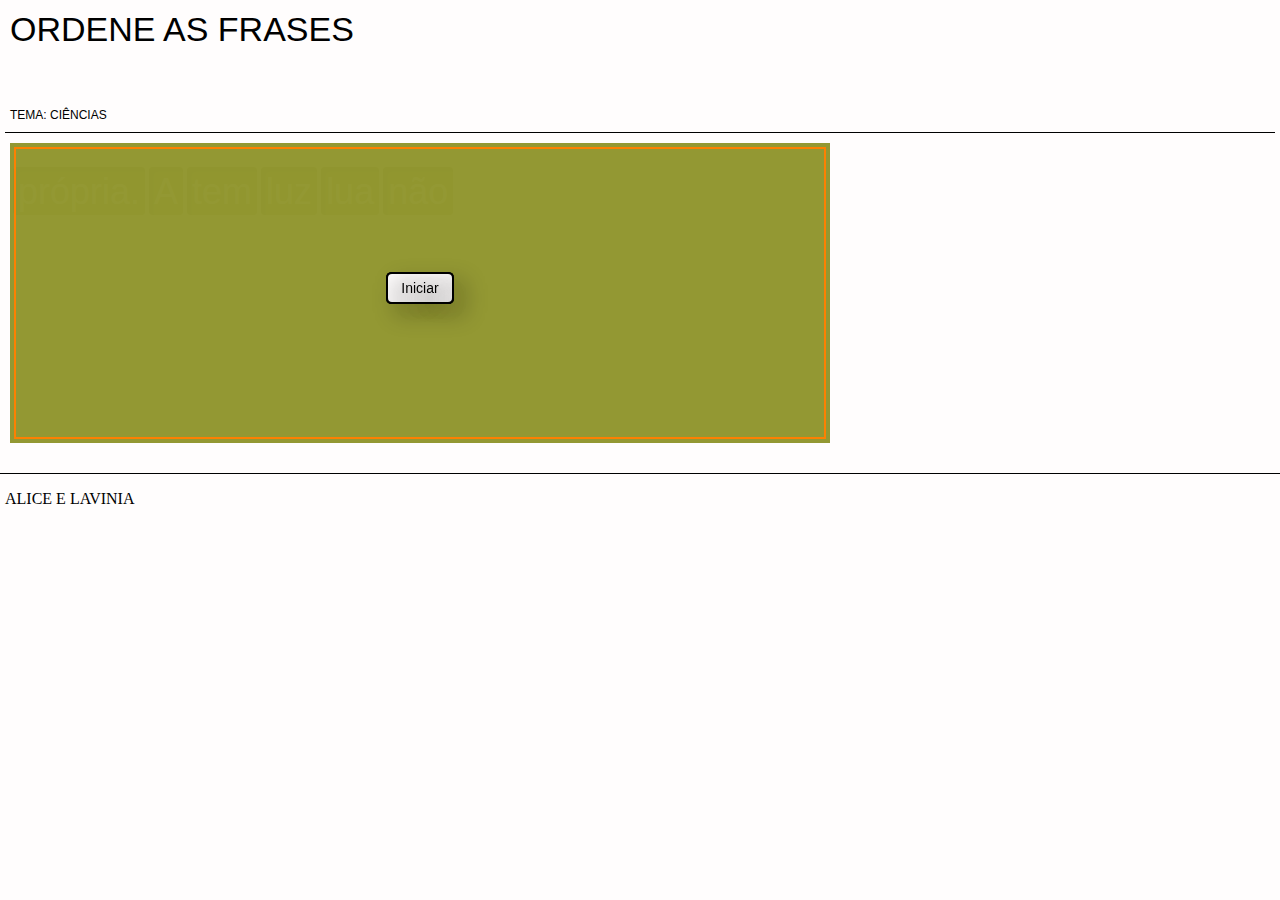
<file: ALICE_E_LAVINIA/index.htm>
<!DOCTYPE html>
<!--Created by Ardora - www.webardora.net-->
<!--ArdoraOrdenar-->
<!--bajo licencia Attribution-NonCommercial-NoDerivatives 4.0 International (CC BY-NC-ND 4.0)
para otros usos contacte con el autor-->
<html lang="BR">
<head><meta charset="utf-8" /><title>401</title>
<link type="text/css" href="ALICE_E_LAVINIA_resources/css/ardoraOrdena.css" rel="stylesheet" />
<script language="javascript" type="text/javascript" src="ALICE_E_LAVINIA_resources/js/jquery.js"></script>
<script language="javascript" type="text/javascript" src="ALICE_E_LAVINIA_resources/js/jquery-ui.min.js"></script>
<script language="javascript" type="text/javascript" src="ALICE_E_LAVINIA_resources/js/jquery.ui.touch-punch.min.js"></script>
<script language="javascript" type="text/javascript" src="ALICE_E_LAVINIA_resources/js/ardoraOrdenaCFG.js"></script>
<script language="javascript" type="text/javascript" src="ALICE_E_LAVINIA_resources/js/ardoraScorm.js"></script>
<script language="javascript" type="text/javascript" src="ALICE_E_LAVINIA_resources/js/ardoraOrdena.js"></script>
<script language="javascript" type="text/javascript" src="ALICE_E_LAVINIA_resources/js/ardoraTab.js"></script>
</head>
<body>
<div id="ardoraMain">
<div id="ardoraEnu"><SPAN style="font-size:34px;color:#000000">ORDENE AS FRASES</SPAN><br><br><SPAN style="font-size:12px;color:#000000">TEMA: CIÊNCIAS</SPAN></div>
  <div id="ardoraAct">
  <div id="ardoraQuest"></div><div id="cont_ima" tabindex="0"></div><div id="ardoraActSort"></div>
<canvas id="ardoraActCanvas" width="2px" height="2px"></canvas>
  </div>
<div id="ardoraTab">
  <canvas id="ardoraTabCanvas" width="70" height="235"></canvas>
  <div id="buttonOk" tabindex="0"><canvas id="buttonOkCanvas" width="70" height="70"></canvas></div>
</div></div>
<div id="ardoraAlumSCORM"><p></p></div>
<div id="ardoraAutor"><p>ALICE E LAVINIA</p></div>
<div id="modal" tabindex="0" style="display:none;"><div id="imagenFondo"></div></div>
</body></html>
</file>
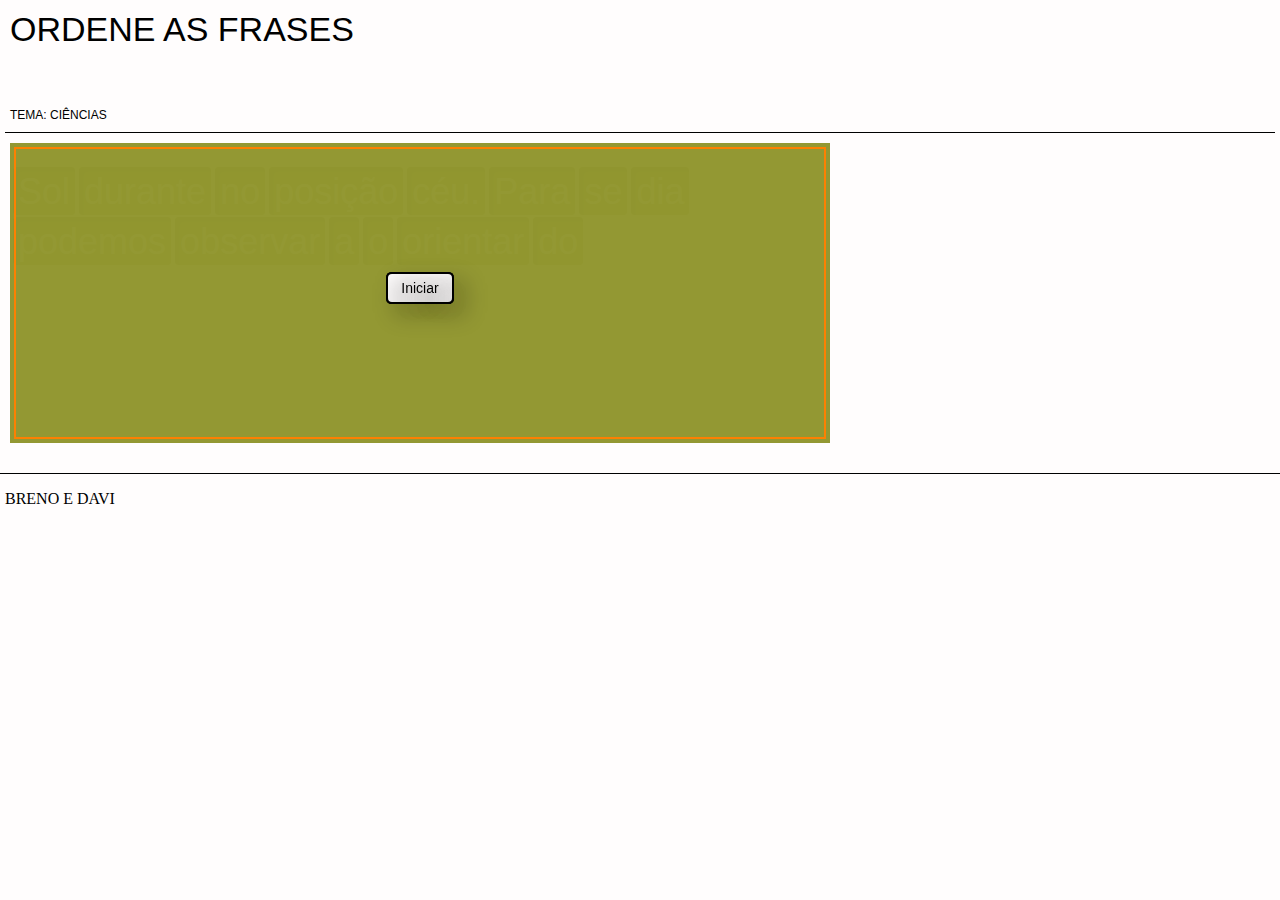
<file: BRENO_E_DAVI/index.htm>
<!DOCTYPE html>
<!--Created by Ardora - www.webardora.net-->
<!--ArdoraOrdenar-->
<!--bajo licencia Attribution-NonCommercial-NoDerivatives 4.0 International (CC BY-NC-ND 4.0)
para otros usos contacte con el autor-->
<html lang="BR">
<head><meta charset="utf-8" /><title>402</title>
<link type="text/css" href="BRENO_E_DAVI_resources/css/ardoraOrdena.css" rel="stylesheet" />
<script language="javascript" type="text/javascript" src="BRENO_E_DAVI_resources/js/jquery.js"></script>
<script language="javascript" type="text/javascript" src="BRENO_E_DAVI_resources/js/jquery-ui.min.js"></script>
<script language="javascript" type="text/javascript" src="BRENO_E_DAVI_resources/js/jquery.ui.touch-punch.min.js"></script>
<script language="javascript" type="text/javascript" src="BRENO_E_DAVI_resources/js/ardoraOrdenaCFG.js"></script>
<script language="javascript" type="text/javascript" src="BRENO_E_DAVI_resources/js/ardoraScorm.js"></script>
<script language="javascript" type="text/javascript" src="BRENO_E_DAVI_resources/js/ardoraOrdena.js"></script>
<script language="javascript" type="text/javascript" src="BRENO_E_DAVI_resources/js/ardoraTab.js"></script>
</head>
<body>
<div id="ardoraMain">
<div id="ardoraEnu"><SPAN style="font-size:34px;color:#000000">ORDENE AS FRASES</SPAN><br><br><SPAN style="font-size:12px;color:#000000">TEMA: CIÊNCIAS</SPAN></div>
  <div id="ardoraAct">
  <div id="ardoraQuest"></div><div id="cont_ima" tabindex="0"></div><div id="ardoraActSort"></div>
<canvas id="ardoraActCanvas" width="2px" height="2px"></canvas>
  </div>
<div id="ardoraTab">
  <canvas id="ardoraTabCanvas" width="70" height="235"></canvas>
  <div id="buttonOk" tabindex="0"><canvas id="buttonOkCanvas" width="70" height="70"></canvas></div>
</div></div>
<div id="ardoraAlumSCORM"><p></p></div>
<div id="ardoraAutor"><p>BRENO E DAVI</p></div>
<div id="modal" tabindex="0" style="display:none;"><div id="imagenFondo"></div></div>
</body></html>
</file>
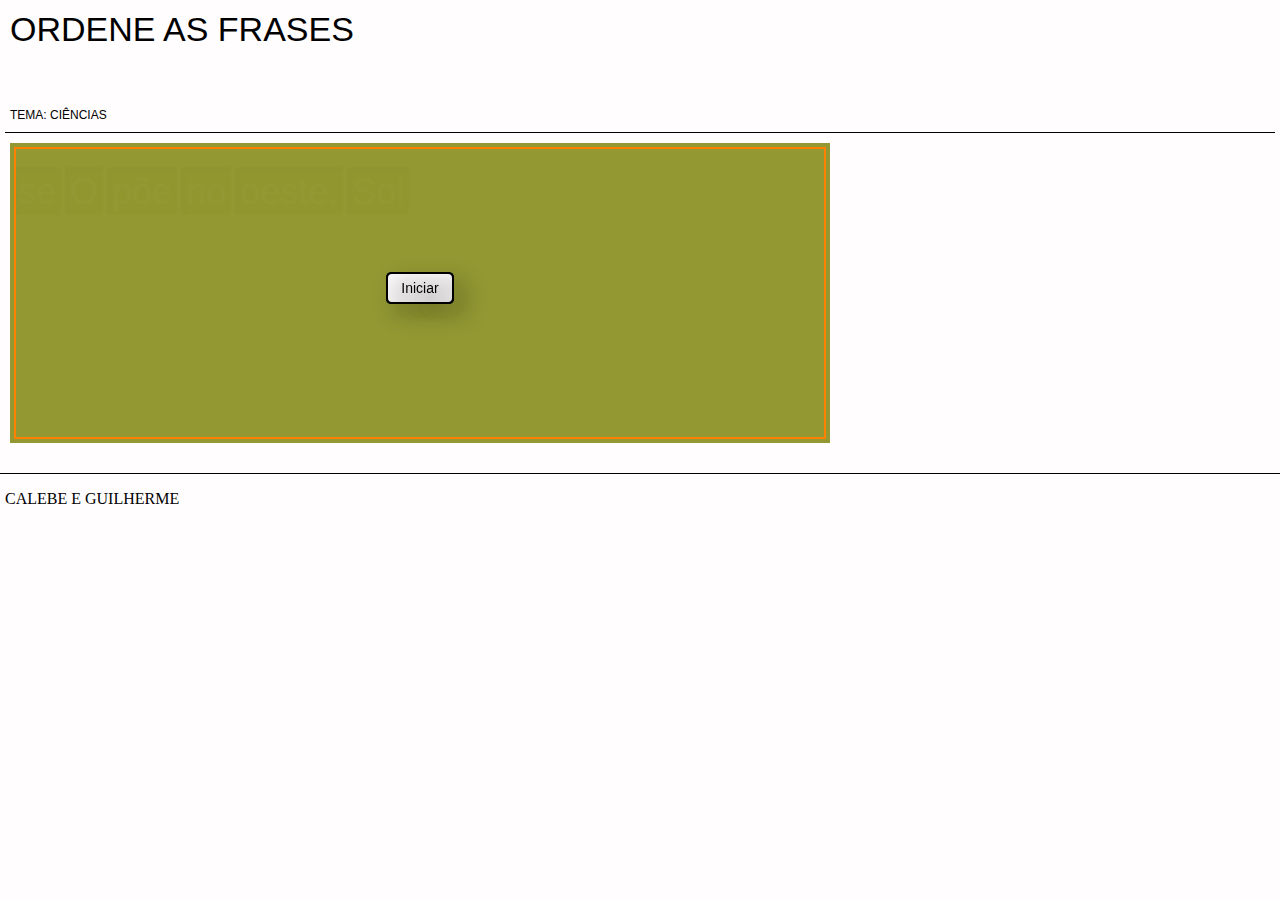
<file: CALEBE_E_GUILHERME/index.htm>
<!DOCTYPE html>
<!--Created by Ardora - www.webardora.net-->
<!--ArdoraOrdenar-->
<!--bajo licencia Attribution-NonCommercial-NoDerivatives 4.0 International (CC BY-NC-ND 4.0)
para otros usos contacte con el autor-->
<html lang="BR">
<head><meta charset="utf-8" /><title>401</title>
<link type="text/css" href="CALEBE_E_GUILHERME_resources/css/ardoraOrdena.css" rel="stylesheet" />
<script language="javascript" type="text/javascript" src="CALEBE_E_GUILHERME_resources/js/jquery.js"></script>
<script language="javascript" type="text/javascript" src="CALEBE_E_GUILHERME_resources/js/jquery-ui.min.js"></script>
<script language="javascript" type="text/javascript" src="CALEBE_E_GUILHERME_resources/js/jquery.ui.touch-punch.min.js"></script>
<script language="javascript" type="text/javascript" src="CALEBE_E_GUILHERME_resources/js/ardoraOrdenaCFG.js"></script>
<script language="javascript" type="text/javascript" src="CALEBE_E_GUILHERME_resources/js/ardoraScorm.js"></script>
<script language="javascript" type="text/javascript" src="CALEBE_E_GUILHERME_resources/js/ardoraOrdena.js"></script>
<script language="javascript" type="text/javascript" src="CALEBE_E_GUILHERME_resources/js/ardoraTab.js"></script>
</head>
<body>
<div id="ardoraMain">
<div id="ardoraEnu"><SPAN style="font-size:34px;color:#000000">ORDENE AS FRASES</SPAN><br><br><SPAN style="font-size:12px;color:#000000">TEMA: CIÊNCIAS</SPAN></div>
  <div id="ardoraAct">
  <div id="ardoraQuest"></div><div id="cont_ima" tabindex="0"></div><div id="ardoraActSort"></div>
<canvas id="ardoraActCanvas" width="2px" height="2px"></canvas>
  </div>
<div id="ardoraTab">
  <canvas id="ardoraTabCanvas" width="70" height="235"></canvas>
  <div id="buttonOk" tabindex="0"><canvas id="buttonOkCanvas" width="70" height="70"></canvas></div>
</div></div>
<div id="ardoraAlumSCORM"><p></p></div>
<div id="ardoraAutor"><p>CALEBE E GUILHERME</p></div>
<div id="modal" tabindex="0" style="display:none;"><div id="imagenFondo"></div></div>
</body></html>
</file>
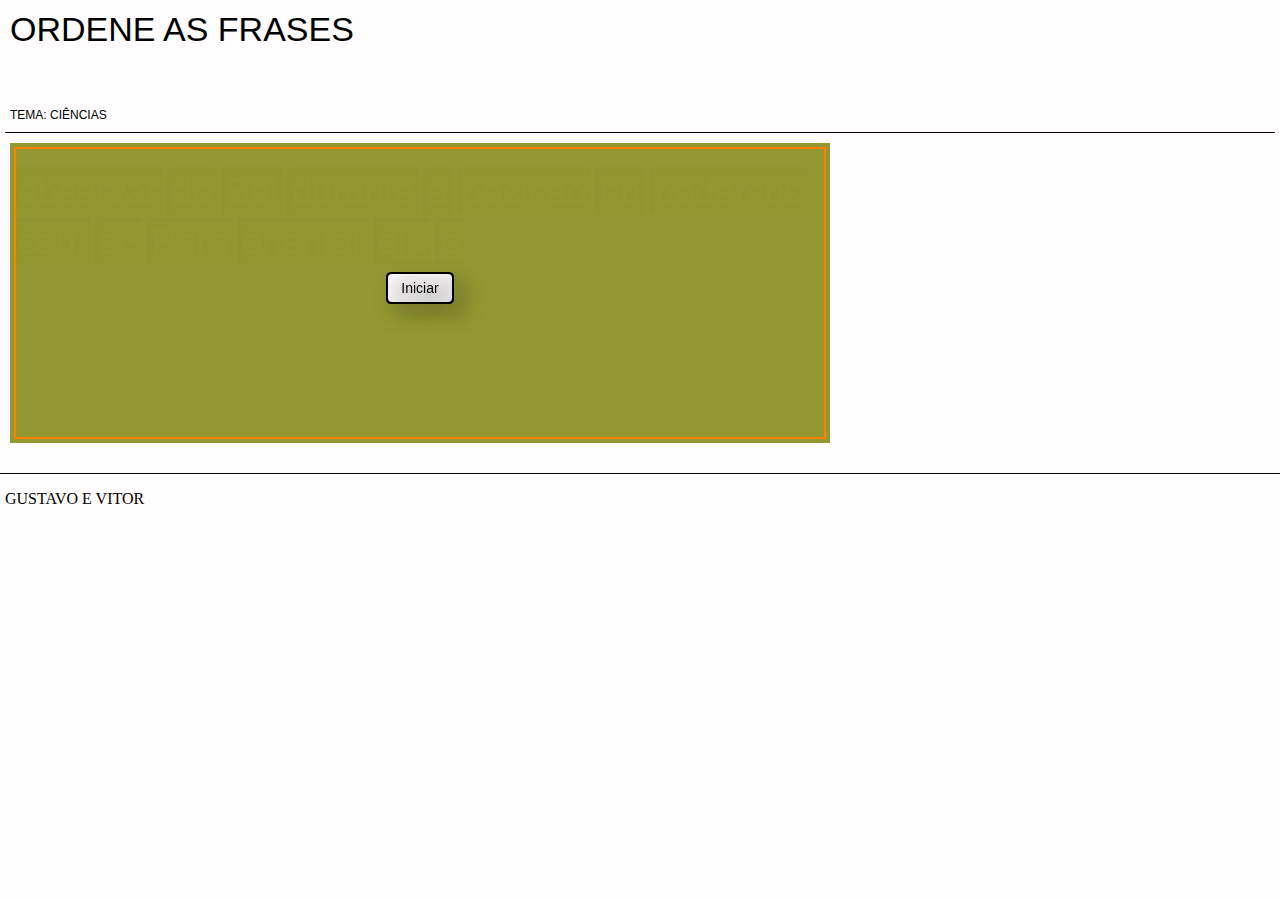
<file: GUSTAVO_E_VITOR/index.htm>
<!DOCTYPE html>
<!--Created by Ardora - www.webardora.net-->
<!--ArdoraOrdenar-->
<!--bajo licencia Attribution-NonCommercial-NoDerivatives 4.0 International (CC BY-NC-ND 4.0)
para otros usos contacte con el autor-->
<html lang="BR">
<head><meta charset="utf-8" /><title>401</title>
<link type="text/css" href="GUSTAVO_E_VITOR_resources/css/ardoraOrdena.css" rel="stylesheet" />
<script language="javascript" type="text/javascript" src="GUSTAVO_E_VITOR_resources/js/jquery.js"></script>
<script language="javascript" type="text/javascript" src="GUSTAVO_E_VITOR_resources/js/jquery-ui.min.js"></script>
<script language="javascript" type="text/javascript" src="GUSTAVO_E_VITOR_resources/js/jquery.ui.touch-punch.min.js"></script>
<script language="javascript" type="text/javascript" src="GUSTAVO_E_VITOR_resources/js/ardoraOrdenaCFG.js"></script>
<script language="javascript" type="text/javascript" src="GUSTAVO_E_VITOR_resources/js/ardoraScorm.js"></script>
<script language="javascript" type="text/javascript" src="GUSTAVO_E_VITOR_resources/js/ardoraOrdena.js"></script>
<script language="javascript" type="text/javascript" src="GUSTAVO_E_VITOR_resources/js/ardoraTab.js"></script>
</head>
<body>
<div id="ardoraMain">
<div id="ardoraEnu"><SPAN style="font-size:34px;color:#000000">ORDENE AS FRASES</SPAN><br><br><SPAN style="font-size:12px;color:#000000">TEMA: CIÊNCIAS</SPAN></div>
  <div id="ardoraAct">
  <div id="ardoraQuest"></div><div id="cont_ima" tabindex="0"></div><div id="ardoraActSort"></div>
<canvas id="ardoraActCanvas" width="2px" height="2px"></canvas>
  </div>
<div id="ardoraTab">
  <canvas id="ardoraTabCanvas" width="70" height="235"></canvas>
  <div id="buttonOk" tabindex="0"><canvas id="buttonOkCanvas" width="70" height="70"></canvas></div>
</div></div>
<div id="ardoraAlumSCORM"><p></p></div>
<div id="ardoraAutor"><p>GUSTAVO E VITOR</p></div>
<div id="modal" tabindex="0" style="display:none;"><div id="imagenFondo"></div></div>
</body></html>
</file>
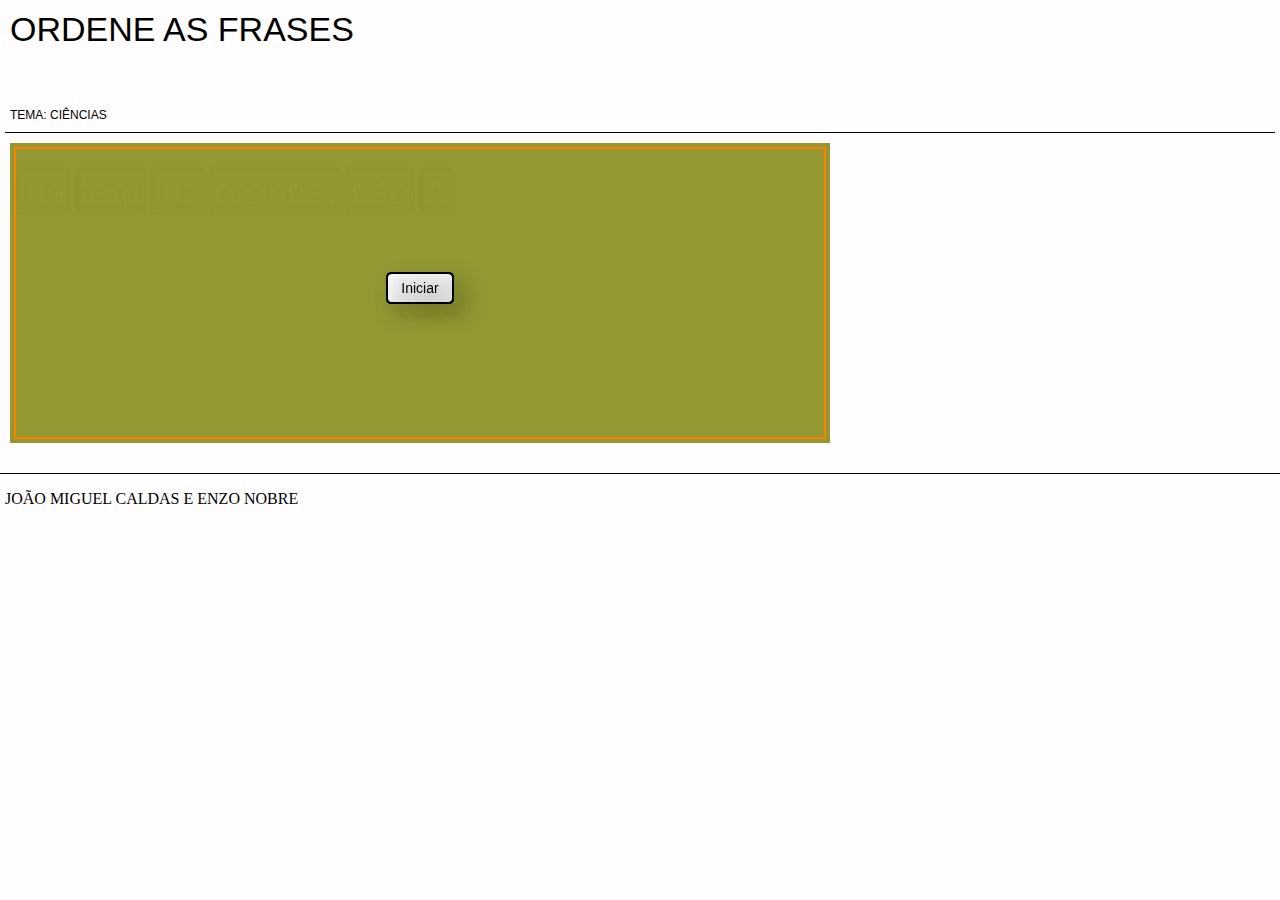
<file: JOAO_MIGUEL_CALDAS_E_ENZO_NOBR/index.htm>
<!DOCTYPE html>
<!--Created by Ardora - www.webardora.net-->
<!--ArdoraOrdenar-->
<!--bajo licencia Attribution-NonCommercial-NoDerivatives 4.0 International (CC BY-NC-ND 4.0)
para otros usos contacte con el autor-->
<html lang="BR">
<head><meta charset="utf-8" /><title>402</title>
<link type="text/css" href="JOAO_MIGUEL_CALDAS_E_ENZO_NOBR_resources/css/ardoraOrdena.css" rel="stylesheet" />
<script language="javascript" type="text/javascript" src="JOAO_MIGUEL_CALDAS_E_ENZO_NOBR_resources/js/jquery.js"></script>
<script language="javascript" type="text/javascript" src="JOAO_MIGUEL_CALDAS_E_ENZO_NOBR_resources/js/jquery-ui.min.js"></script>
<script language="javascript" type="text/javascript" src="JOAO_MIGUEL_CALDAS_E_ENZO_NOBR_resources/js/jquery.ui.touch-punch.min.js"></script>
<script language="javascript" type="text/javascript" src="JOAO_MIGUEL_CALDAS_E_ENZO_NOBR_resources/js/ardoraOrdenaCFG.js"></script>
<script language="javascript" type="text/javascript" src="JOAO_MIGUEL_CALDAS_E_ENZO_NOBR_resources/js/ardoraScorm.js"></script>
<script language="javascript" type="text/javascript" src="JOAO_MIGUEL_CALDAS_E_ENZO_NOBR_resources/js/ardoraOrdena.js"></script>
<script language="javascript" type="text/javascript" src="JOAO_MIGUEL_CALDAS_E_ENZO_NOBR_resources/js/ardoraTab.js"></script>
</head>
<body>
<div id="ardoraMain">
<div id="ardoraEnu"><SPAN style="font-size:34px;color:#000000">ORDENE AS FRASES</SPAN><br><br><SPAN style="font-size:12px;color:#000000">TEMA: CIÊNCIAS</SPAN></div>
  <div id="ardoraAct">
  <div id="ardoraQuest"></div><div id="cont_ima" tabindex="0"></div><div id="ardoraActSort"></div>
<canvas id="ardoraActCanvas" width="2px" height="2px"></canvas>
  </div>
<div id="ardoraTab">
  <canvas id="ardoraTabCanvas" width="70" height="235"></canvas>
  <div id="buttonOk" tabindex="0"><canvas id="buttonOkCanvas" width="70" height="70"></canvas></div>
</div></div>
<div id="ardoraAlumSCORM"><p></p></div>
<div id="ardoraAutor"><p>JOÃO MIGUEL CALDAS E ENZO NOBRE</p></div>
<div id="modal" tabindex="0" style="display:none;"><div id="imagenFondo"></div></div>
</body></html>
</file>
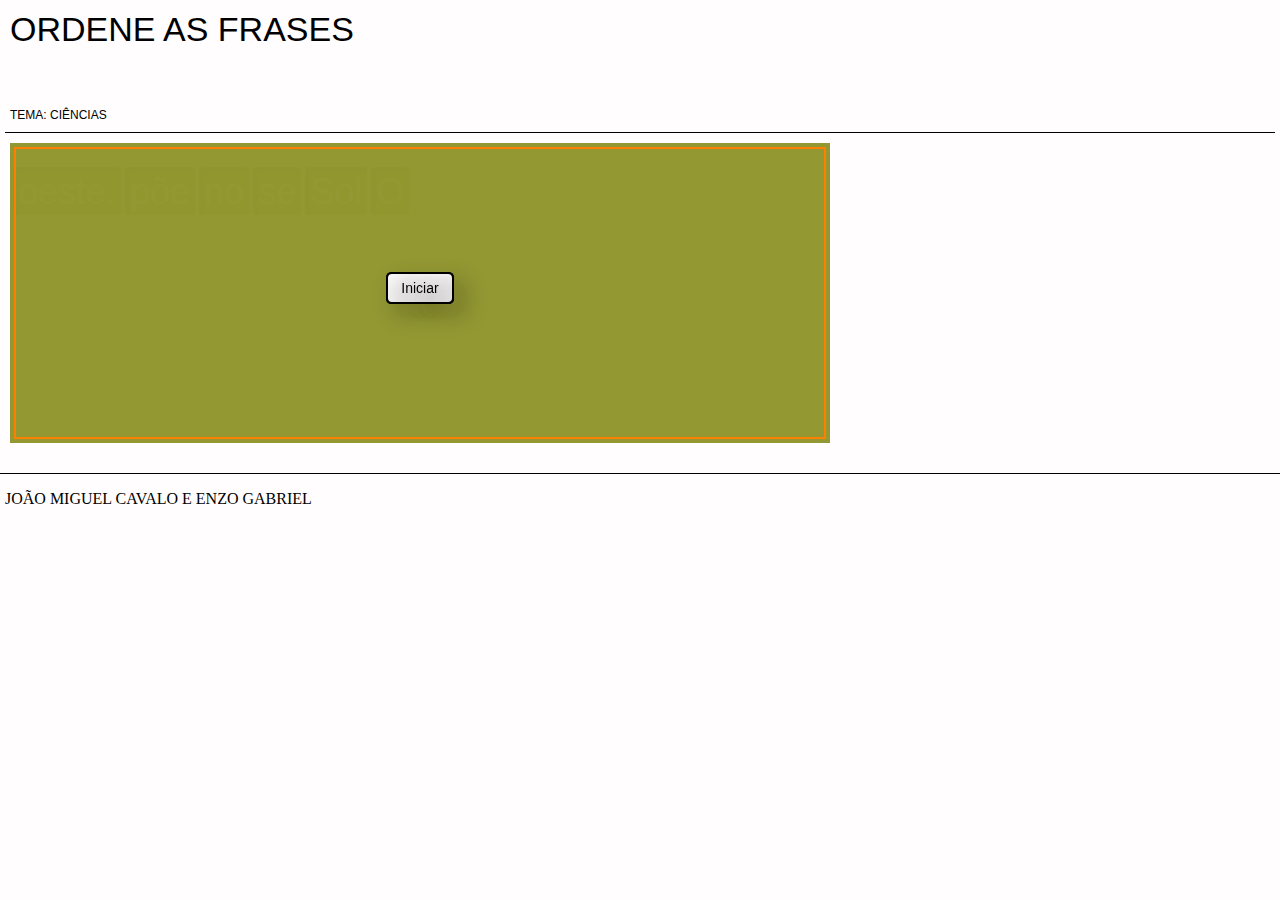
<file: JOAO_MIGUEL_CAVALO_E_ENZO_GABR/index.htm>
<!DOCTYPE html>
<!--Created by Ardora - www.webardora.net-->
<!--ArdoraOrdenar-->
<!--bajo licencia Attribution-NonCommercial-NoDerivatives 4.0 International (CC BY-NC-ND 4.0)
para otros usos contacte con el autor-->
<html lang="BR">
<head><meta charset="utf-8" /><title>402</title>
<link type="text/css" href="JOAO_MIGUEL_CAVALO_E_ENZO_GABR_resources/css/ardoraOrdena.css" rel="stylesheet" />
<script language="javascript" type="text/javascript" src="JOAO_MIGUEL_CAVALO_E_ENZO_GABR_resources/js/jquery.js"></script>
<script language="javascript" type="text/javascript" src="JOAO_MIGUEL_CAVALO_E_ENZO_GABR_resources/js/jquery-ui.min.js"></script>
<script language="javascript" type="text/javascript" src="JOAO_MIGUEL_CAVALO_E_ENZO_GABR_resources/js/jquery.ui.touch-punch.min.js"></script>
<script language="javascript" type="text/javascript" src="JOAO_MIGUEL_CAVALO_E_ENZO_GABR_resources/js/ardoraOrdenaCFG.js"></script>
<script language="javascript" type="text/javascript" src="JOAO_MIGUEL_CAVALO_E_ENZO_GABR_resources/js/ardoraScorm.js"></script>
<script language="javascript" type="text/javascript" src="JOAO_MIGUEL_CAVALO_E_ENZO_GABR_resources/js/ardoraOrdena.js"></script>
<script language="javascript" type="text/javascript" src="JOAO_MIGUEL_CAVALO_E_ENZO_GABR_resources/js/ardoraTab.js"></script>
</head>
<body>
<div id="ardoraMain">
<div id="ardoraEnu"><SPAN style="font-size:34px;color:#000000">ORDENE AS FRASES</SPAN><br><br><SPAN style="font-size:12px;color:#000000">TEMA: CIÊNCIAS</SPAN></div>
  <div id="ardoraAct">
  <div id="ardoraQuest"></div><div id="cont_ima" tabindex="0"></div><div id="ardoraActSort"></div>
<canvas id="ardoraActCanvas" width="2px" height="2px"></canvas>
  </div>
<div id="ardoraTab">
  <canvas id="ardoraTabCanvas" width="70" height="235"></canvas>
  <div id="buttonOk" tabindex="0"><canvas id="buttonOkCanvas" width="70" height="70"></canvas></div>
</div></div>
<div id="ardoraAlumSCORM"><p></p></div>
<div id="ardoraAutor"><p>JOÃO MIGUEL CAVALO E ENZO GABRIEL</p></div>
<div id="modal" tabindex="0" style="display:none;"><div id="imagenFondo"></div></div>
</body></html>
</file>
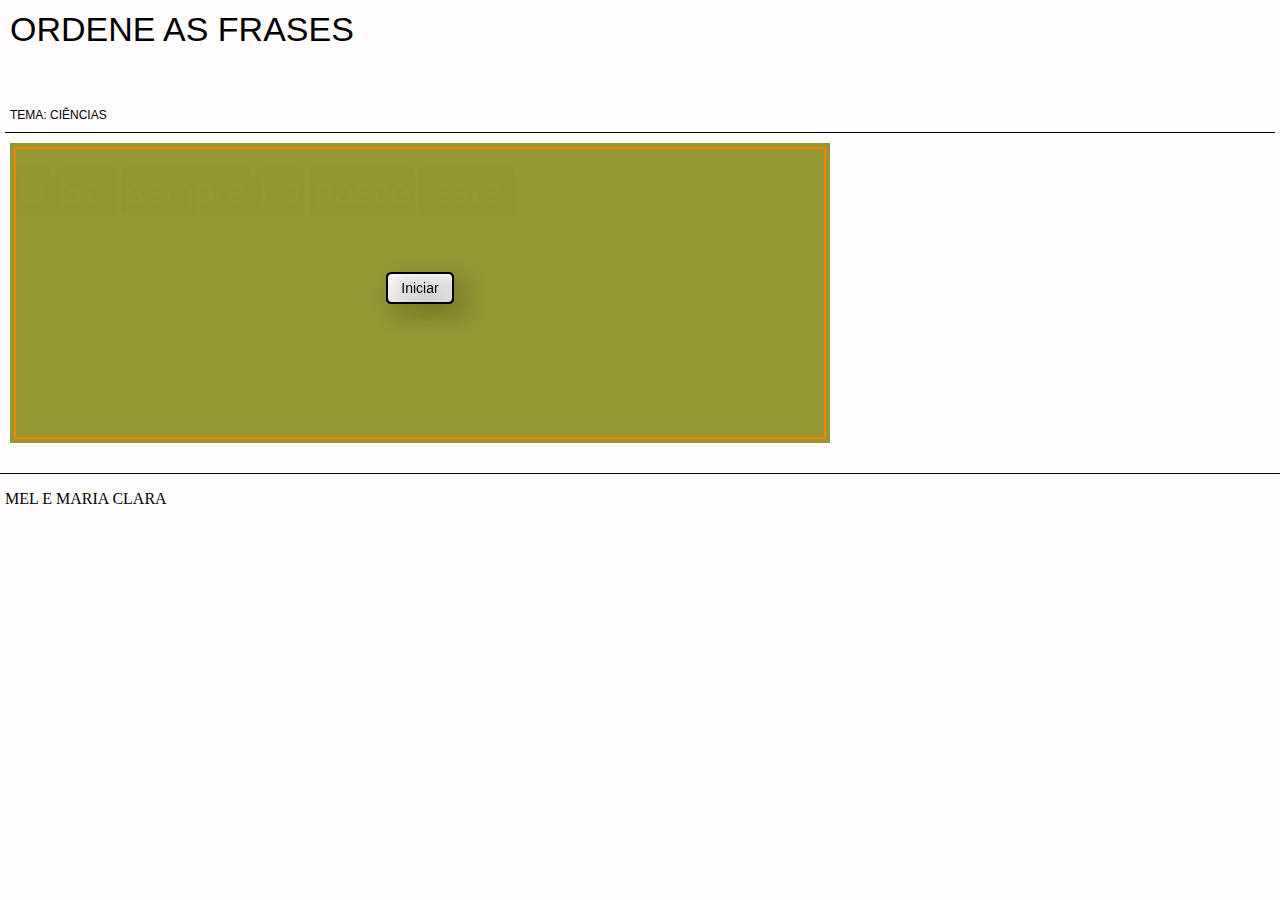
<file: MEL_E_MARIA_CLARA/index.htm>
<!DOCTYPE html>
<!--Created by Ardora - www.webardora.net-->
<!--ArdoraOrdenar-->
<!--bajo licencia Attribution-NonCommercial-NoDerivatives 4.0 International (CC BY-NC-ND 4.0)
para otros usos contacte con el autor-->
<html lang="BR">
<head><meta charset="utf-8" /><title>402</title>
<link type="text/css" href="MEL_E_MARIA_CLARA_resources/css/ardoraOrdena.css" rel="stylesheet" />
<script language="javascript" type="text/javascript" src="MEL_E_MARIA_CLARA_resources/js/jquery.js"></script>
<script language="javascript" type="text/javascript" src="MEL_E_MARIA_CLARA_resources/js/jquery-ui.min.js"></script>
<script language="javascript" type="text/javascript" src="MEL_E_MARIA_CLARA_resources/js/jquery.ui.touch-punch.min.js"></script>
<script language="javascript" type="text/javascript" src="MEL_E_MARIA_CLARA_resources/js/ardoraOrdenaCFG.js"></script>
<script language="javascript" type="text/javascript" src="MEL_E_MARIA_CLARA_resources/js/ardoraScorm.js"></script>
<script language="javascript" type="text/javascript" src="MEL_E_MARIA_CLARA_resources/js/ardoraOrdena.js"></script>
<script language="javascript" type="text/javascript" src="MEL_E_MARIA_CLARA_resources/js/ardoraTab.js"></script>
</head>
<body>
<div id="ardoraMain">
<div id="ardoraEnu"><SPAN style="font-size:34px;color:#000000">ORDENE AS FRASES</SPAN><br><br><SPAN style="font-size:12px;color:#000000">TEMA: CIÊNCIAS</SPAN></div>
  <div id="ardoraAct">
  <div id="ardoraQuest"></div><div id="cont_ima" tabindex="0"></div><div id="ardoraActSort"></div>
<canvas id="ardoraActCanvas" width="2px" height="2px"></canvas>
  </div>
<div id="ardoraTab">
  <canvas id="ardoraTabCanvas" width="70" height="235"></canvas>
  <div id="buttonOk" tabindex="0"><canvas id="buttonOkCanvas" width="70" height="70"></canvas></div>
</div></div>
<div id="ardoraAlumSCORM"><p></p></div>
<div id="ardoraAutor"><p>MEL E MARIA CLARA</p></div>
<div id="modal" tabindex="0" style="display:none;"><div id="imagenFondo"></div></div>
</body></html>
</file>
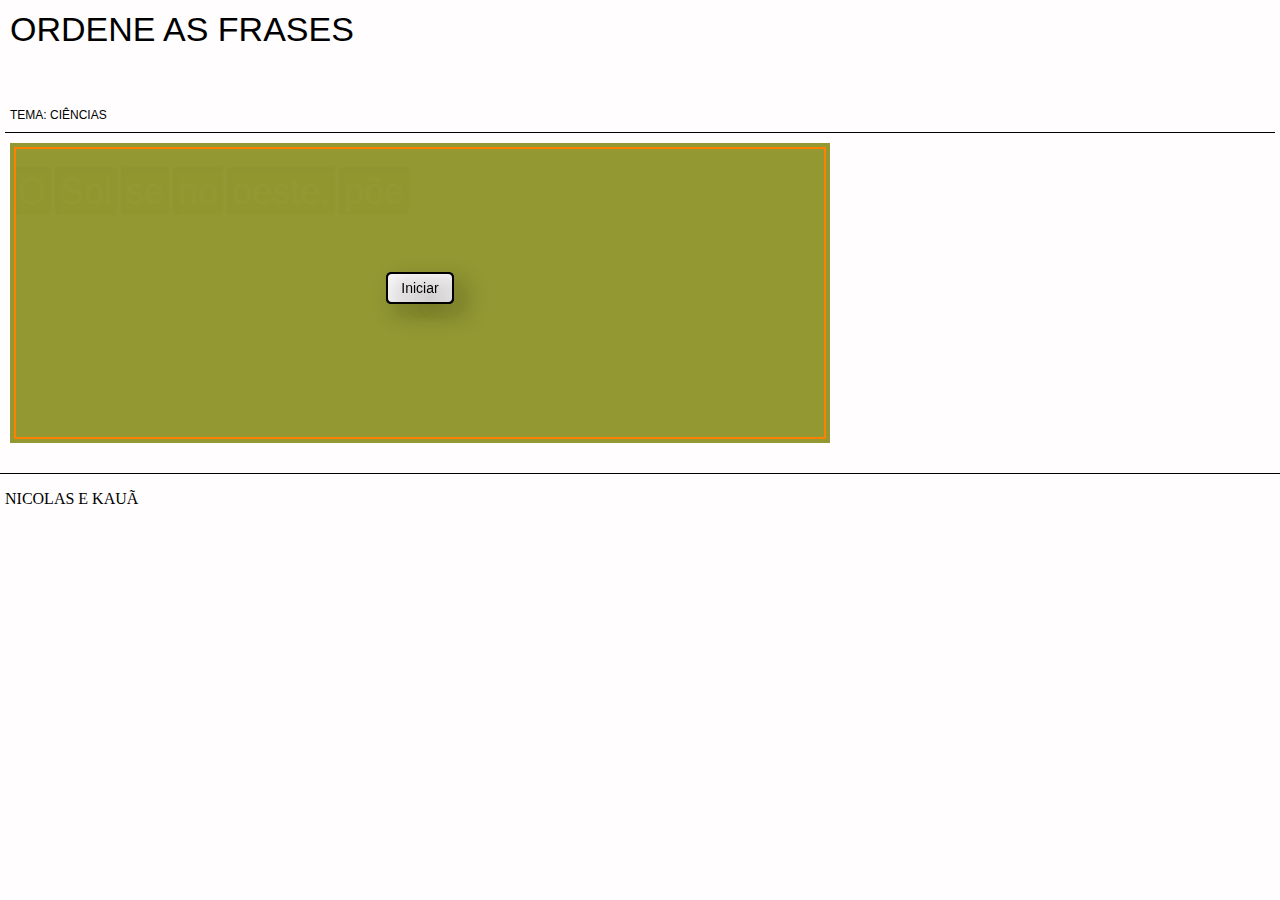
<file: NICOLAS_E_KAUA/index.htm>
<!DOCTYPE html>
<!--Created by Ardora - www.webardora.net-->
<!--ArdoraOrdenar-->
<!--bajo licencia Attribution-NonCommercial-NoDerivatives 4.0 International (CC BY-NC-ND 4.0)
para otros usos contacte con el autor-->
<html lang="BR">
<head><meta charset="utf-8" /><title>401</title>
<link type="text/css" href="NICOLAS_E_KAUA_resources/css/ardoraOrdena.css" rel="stylesheet" />
<script language="javascript" type="text/javascript" src="NICOLAS_E_KAUA_resources/js/jquery.js"></script>
<script language="javascript" type="text/javascript" src="NICOLAS_E_KAUA_resources/js/jquery-ui.min.js"></script>
<script language="javascript" type="text/javascript" src="NICOLAS_E_KAUA_resources/js/jquery.ui.touch-punch.min.js"></script>
<script language="javascript" type="text/javascript" src="NICOLAS_E_KAUA_resources/js/ardoraOrdenaCFG.js"></script>
<script language="javascript" type="text/javascript" src="NICOLAS_E_KAUA_resources/js/ardoraScorm.js"></script>
<script language="javascript" type="text/javascript" src="NICOLAS_E_KAUA_resources/js/ardoraOrdena.js"></script>
<script language="javascript" type="text/javascript" src="NICOLAS_E_KAUA_resources/js/ardoraTab.js"></script>
</head>
<body>
<div id="ardoraMain">
<div id="ardoraEnu"><SPAN style="font-size:34px;color:#000000">ORDENE AS FRASES</SPAN><br><br><SPAN style="font-size:12px;color:#000000">TEMA: CIÊNCIAS</SPAN></div>
  <div id="ardoraAct">
  <div id="ardoraQuest"></div><div id="cont_ima" tabindex="0"></div><div id="ardoraActSort"></div>
<canvas id="ardoraActCanvas" width="2px" height="2px"></canvas>
  </div>
<div id="ardoraTab">
  <canvas id="ardoraTabCanvas" width="70" height="235"></canvas>
  <div id="buttonOk" tabindex="0"><canvas id="buttonOkCanvas" width="70" height="70"></canvas></div>
</div></div>
<div id="ardoraAlumSCORM"><p></p></div>
<div id="ardoraAutor"><p>NICOLAS E KAUÃ</p></div>
<div id="modal" tabindex="0" style="display:none;"><div id="imagenFondo"></div></div>
</body></html>
</file>
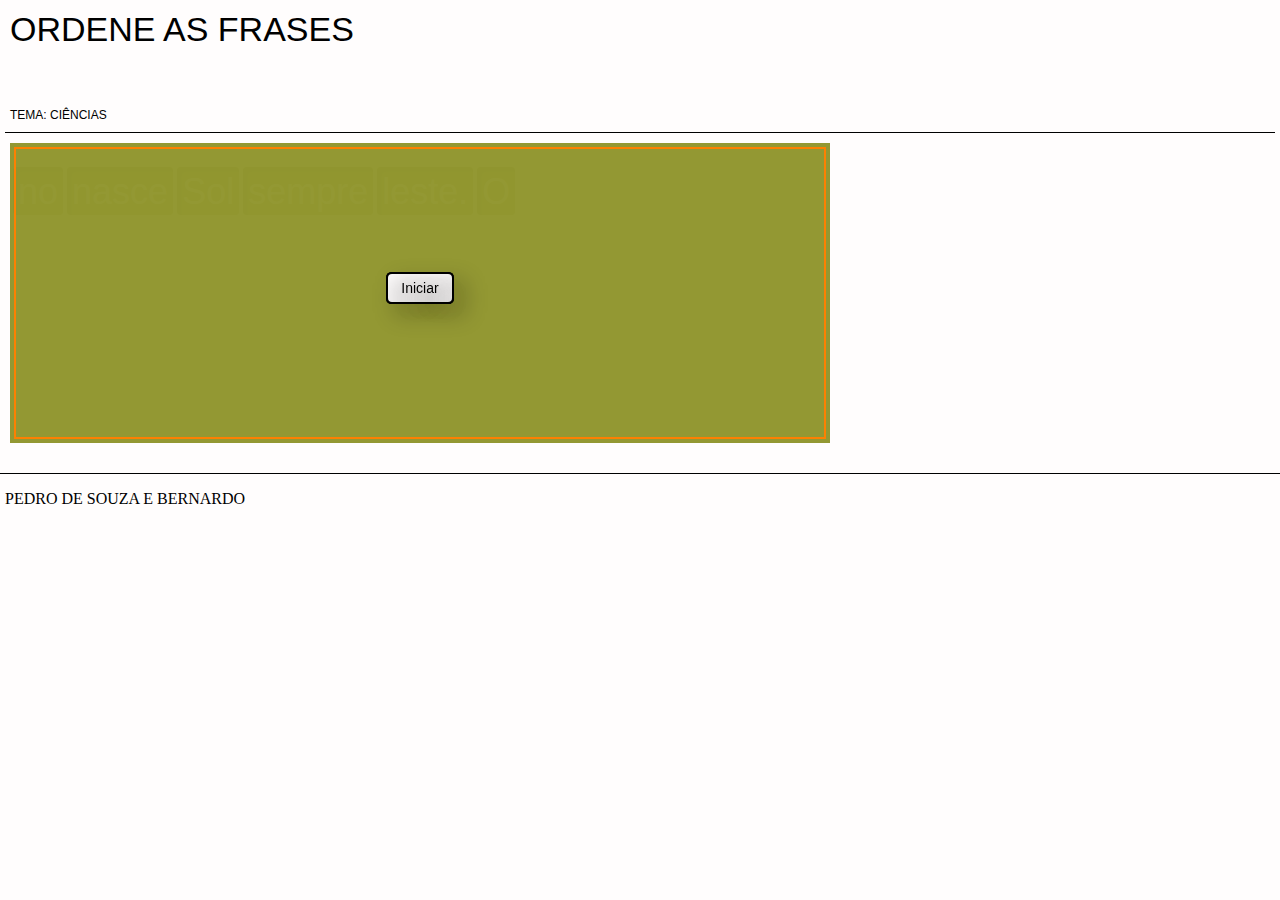
<file: PEDRO_DE_SOUZA_E_BERNARDO/index.htm>
<!DOCTYPE html>
<!--Created by Ardora - www.webardora.net-->
<!--ArdoraOrdenar-->
<!--bajo licencia Attribution-NonCommercial-NoDerivatives 4.0 International (CC BY-NC-ND 4.0)
para otros usos contacte con el autor-->
<html lang="BR">
<head><meta charset="utf-8" /><title>402</title>
<link type="text/css" href="PEDRO_DE_SOUZA_E_BERNARDO_resources/css/ardoraOrdena.css" rel="stylesheet" />
<script language="javascript" type="text/javascript" src="PEDRO_DE_SOUZA_E_BERNARDO_resources/js/jquery.js"></script>
<script language="javascript" type="text/javascript" src="PEDRO_DE_SOUZA_E_BERNARDO_resources/js/jquery-ui.min.js"></script>
<script language="javascript" type="text/javascript" src="PEDRO_DE_SOUZA_E_BERNARDO_resources/js/jquery.ui.touch-punch.min.js"></script>
<script language="javascript" type="text/javascript" src="PEDRO_DE_SOUZA_E_BERNARDO_resources/js/ardoraOrdenaCFG.js"></script>
<script language="javascript" type="text/javascript" src="PEDRO_DE_SOUZA_E_BERNARDO_resources/js/ardoraScorm.js"></script>
<script language="javascript" type="text/javascript" src="PEDRO_DE_SOUZA_E_BERNARDO_resources/js/ardoraOrdena.js"></script>
<script language="javascript" type="text/javascript" src="PEDRO_DE_SOUZA_E_BERNARDO_resources/js/ardoraTab.js"></script>
</head>
<body>
<div id="ardoraMain">
<div id="ardoraEnu"><SPAN style="font-size:34px;color:#000000">ORDENE AS FRASES</SPAN><br><br><SPAN style="font-size:12px;color:#000000">TEMA: CIÊNCIAS</SPAN></div>
  <div id="ardoraAct">
  <div id="ardoraQuest"></div><div id="cont_ima" tabindex="0"></div><div id="ardoraActSort"></div>
<canvas id="ardoraActCanvas" width="2px" height="2px"></canvas>
  </div>
<div id="ardoraTab">
  <canvas id="ardoraTabCanvas" width="70" height="235"></canvas>
  <div id="buttonOk" tabindex="0"><canvas id="buttonOkCanvas" width="70" height="70"></canvas></div>
</div></div>
<div id="ardoraAlumSCORM"><p></p></div>
<div id="ardoraAutor"><p>PEDRO DE SOUZA E BERNARDO</p></div>
<div id="modal" tabindex="0" style="display:none;"><div id="imagenFondo"></div></div>
</body></html>
</file>
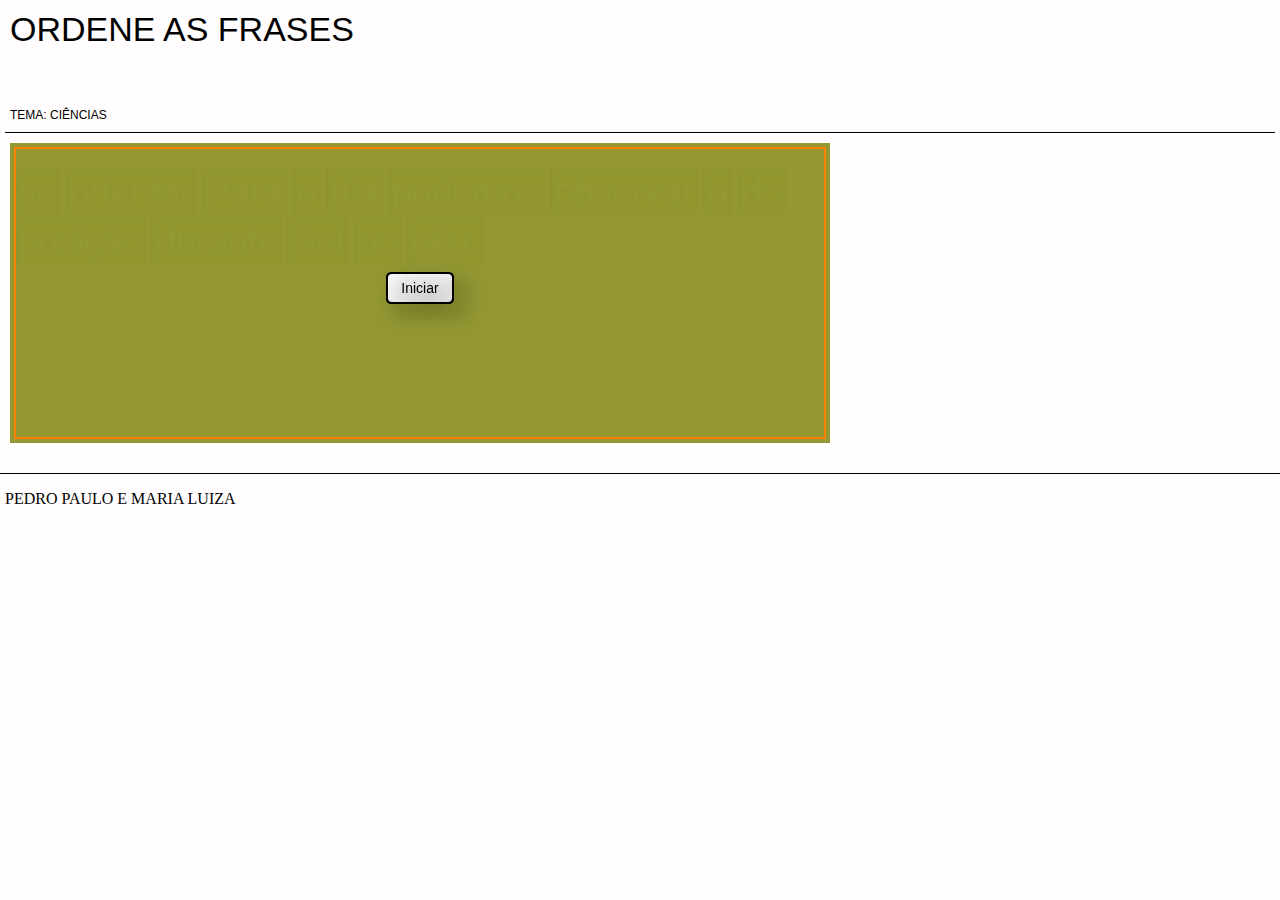
<file: PEDRO_PAULO_E_MARIA_LUIZA/index.htm>
<!DOCTYPE html>
<!--Created by Ardora - www.webardora.net-->
<!--ArdoraOrdenar-->
<!--bajo licencia Attribution-NonCommercial-NoDerivatives 4.0 International (CC BY-NC-ND 4.0)
para otros usos contacte con el autor-->
<html lang="BR">
<head><meta charset="utf-8" /><title>402</title>
<link type="text/css" href="PEDRO_PAULO_E_MARIA_LUIZA_resources/css/ardoraOrdena.css" rel="stylesheet" />
<script language="javascript" type="text/javascript" src="PEDRO_PAULO_E_MARIA_LUIZA_resources/js/jquery.js"></script>
<script language="javascript" type="text/javascript" src="PEDRO_PAULO_E_MARIA_LUIZA_resources/js/jquery-ui.min.js"></script>
<script language="javascript" type="text/javascript" src="PEDRO_PAULO_E_MARIA_LUIZA_resources/js/jquery.ui.touch-punch.min.js"></script>
<script language="javascript" type="text/javascript" src="PEDRO_PAULO_E_MARIA_LUIZA_resources/js/ardoraOrdenaCFG.js"></script>
<script language="javascript" type="text/javascript" src="PEDRO_PAULO_E_MARIA_LUIZA_resources/js/ardoraScorm.js"></script>
<script language="javascript" type="text/javascript" src="PEDRO_PAULO_E_MARIA_LUIZA_resources/js/ardoraOrdena.js"></script>
<script language="javascript" type="text/javascript" src="PEDRO_PAULO_E_MARIA_LUIZA_resources/js/ardoraTab.js"></script>
</head>
<body>
<div id="ardoraMain">
<div id="ardoraEnu"><SPAN style="font-size:34px;color:#000000">ORDENE AS FRASES</SPAN><br><br><SPAN style="font-size:12px;color:#000000">TEMA: CIÊNCIAS</SPAN></div>
  <div id="ardoraAct">
  <div id="ardoraQuest"></div><div id="cont_ima" tabindex="0"></div><div id="ardoraActSort"></div>
<canvas id="ardoraActCanvas" width="2px" height="2px"></canvas>
  </div>
<div id="ardoraTab">
  <canvas id="ardoraTabCanvas" width="70" height="235"></canvas>
  <div id="buttonOk" tabindex="0"><canvas id="buttonOkCanvas" width="70" height="70"></canvas></div>
</div></div>
<div id="ardoraAlumSCORM"><p></p></div>
<div id="ardoraAutor"><p>PEDRO PAULO E MARIA LUIZA </p></div>
<div id="modal" tabindex="0" style="display:none;"><div id="imagenFondo"></div></div>
</body></html>
</file>
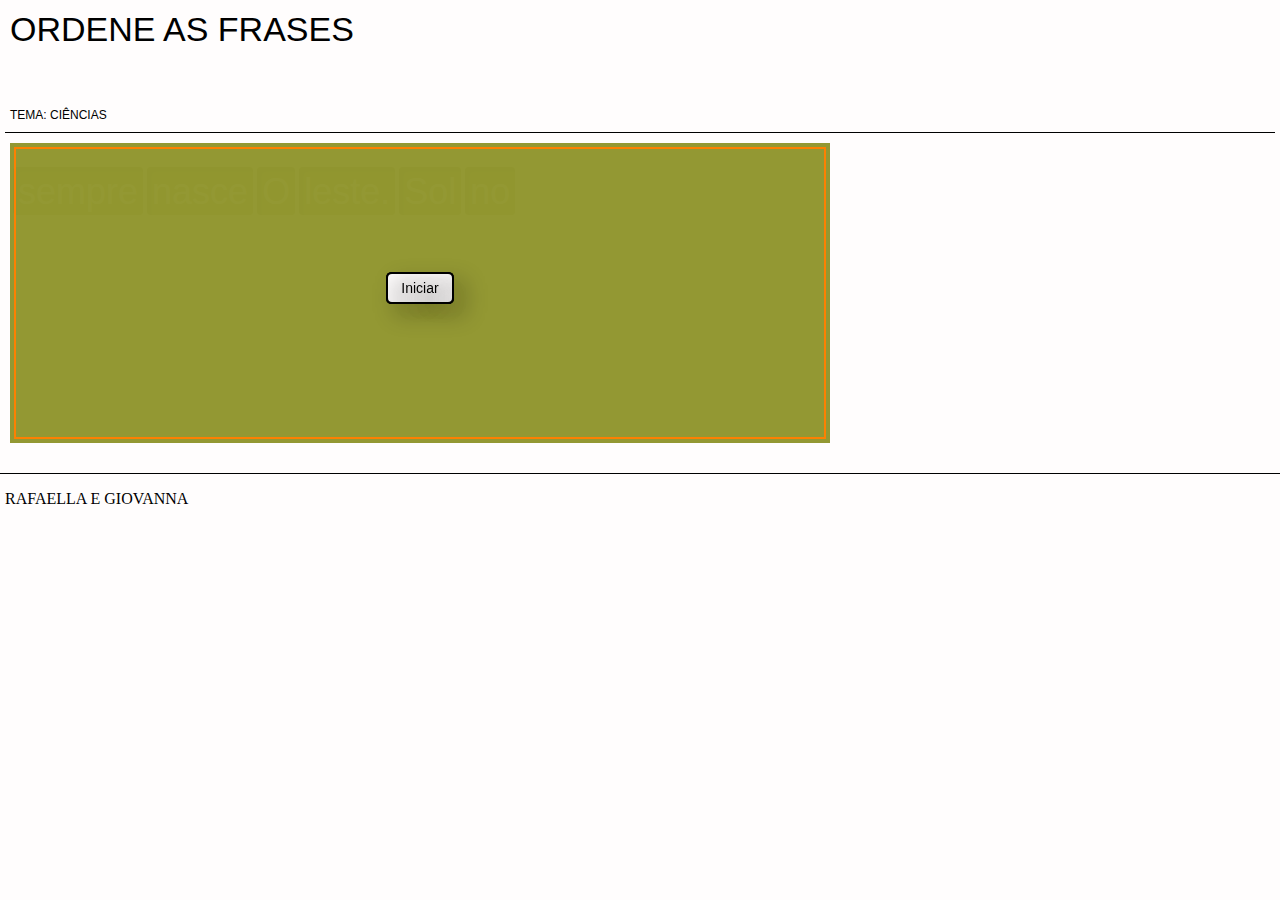
<file: RAFAELLA_E_GIOVANNA/index.htm>
<!DOCTYPE html>
<!--Created by Ardora - www.webardora.net-->
<!--ArdoraOrdenar-->
<!--bajo licencia Attribution-NonCommercial-NoDerivatives 4.0 International (CC BY-NC-ND 4.0)
para otros usos contacte con el autor-->
<html lang="BR">
<head><meta charset="utf-8" /><title>401</title>
<link type="text/css" href="RAFAELLA_E_GIOVANNA_resources/css/ardoraOrdena.css" rel="stylesheet" />
<script language="javascript" type="text/javascript" src="RAFAELLA_E_GIOVANNA_resources/js/jquery.js"></script>
<script language="javascript" type="text/javascript" src="RAFAELLA_E_GIOVANNA_resources/js/jquery-ui.min.js"></script>
<script language="javascript" type="text/javascript" src="RAFAELLA_E_GIOVANNA_resources/js/jquery.ui.touch-punch.min.js"></script>
<script language="javascript" type="text/javascript" src="RAFAELLA_E_GIOVANNA_resources/js/ardoraOrdenaCFG.js"></script>
<script language="javascript" type="text/javascript" src="RAFAELLA_E_GIOVANNA_resources/js/ardoraScorm.js"></script>
<script language="javascript" type="text/javascript" src="RAFAELLA_E_GIOVANNA_resources/js/ardoraOrdena.js"></script>
<script language="javascript" type="text/javascript" src="RAFAELLA_E_GIOVANNA_resources/js/ardoraTab.js"></script>
</head>
<body>
<div id="ardoraMain">
<div id="ardoraEnu"><SPAN style="font-size:34px;color:#000000">ORDENE AS FRASES</SPAN><br><br><SPAN style="font-size:12px;color:#000000">TEMA: CIÊNCIAS</SPAN></div>
  <div id="ardoraAct">
  <div id="ardoraQuest"></div><div id="cont_ima" tabindex="0"></div><div id="ardoraActSort"></div>
<canvas id="ardoraActCanvas" width="2px" height="2px"></canvas>
  </div>
<div id="ardoraTab">
  <canvas id="ardoraTabCanvas" width="70" height="235"></canvas>
  <div id="buttonOk" tabindex="0"><canvas id="buttonOkCanvas" width="70" height="70"></canvas></div>
</div></div>
<div id="ardoraAlumSCORM"><p></p></div>
<div id="ardoraAutor"><p>RAFAELLA E GIOVANNA</p></div>
<div id="modal" tabindex="0" style="display:none;"><div id="imagenFondo"></div></div>
</body></html>
</file>
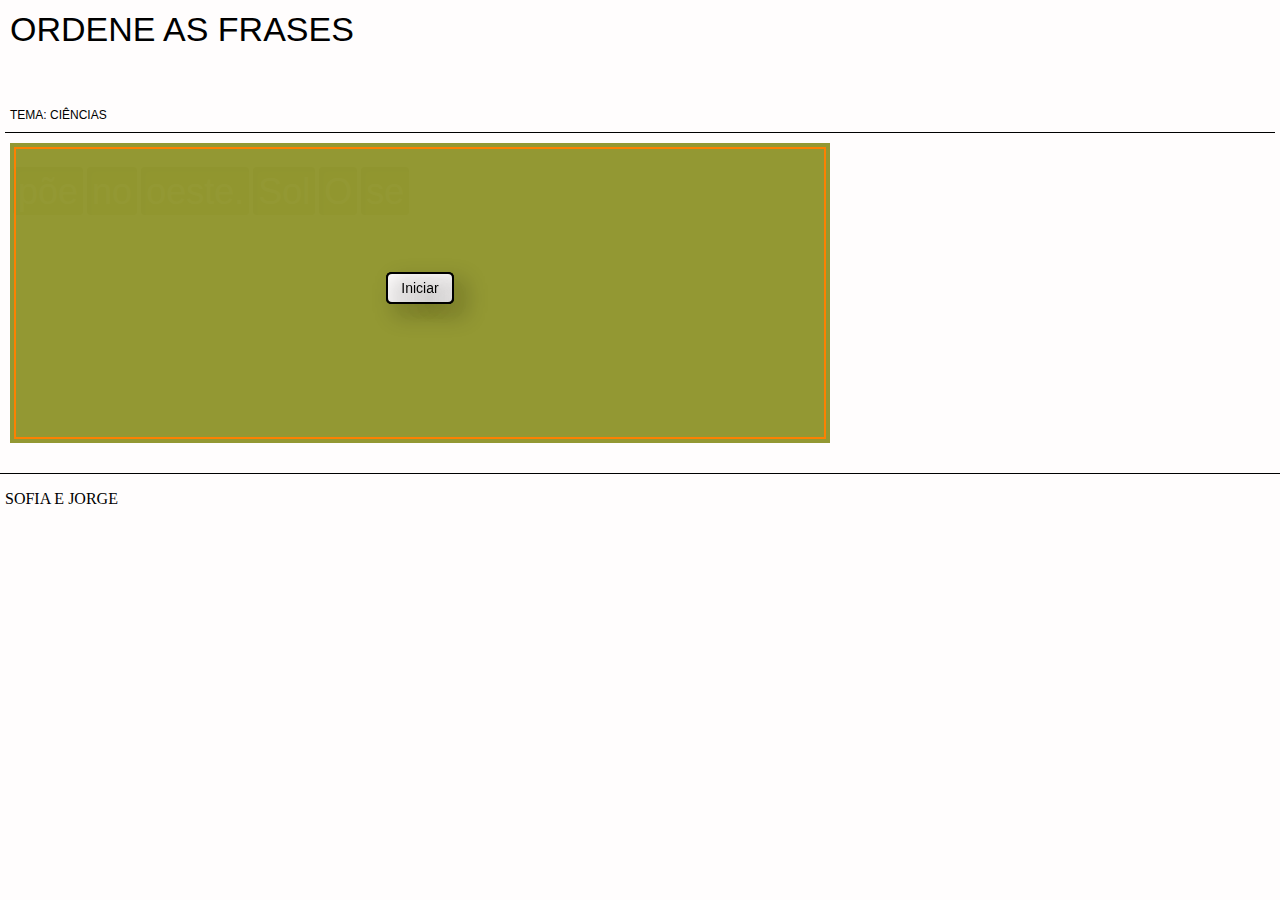
<file: SOFIA_E_JORGE/index.htm>
<!DOCTYPE html>
<!--Created by Ardora - www.webardora.net-->
<!--ArdoraOrdenar-->
<!--bajo licencia Attribution-NonCommercial-NoDerivatives 4.0 International (CC BY-NC-ND 4.0)
para otros usos contacte con el autor-->
<html lang="BR">
<head><meta charset="utf-8" /><title>402</title>
<link type="text/css" href="SOFIA_E_JORGE_resources/css/ardoraOrdena.css" rel="stylesheet" />
<script language="javascript" type="text/javascript" src="SOFIA_E_JORGE_resources/js/jquery.js"></script>
<script language="javascript" type="text/javascript" src="SOFIA_E_JORGE_resources/js/jquery-ui.min.js"></script>
<script language="javascript" type="text/javascript" src="SOFIA_E_JORGE_resources/js/jquery.ui.touch-punch.min.js"></script>
<script language="javascript" type="text/javascript" src="SOFIA_E_JORGE_resources/js/ardoraOrdenaCFG.js"></script>
<script language="javascript" type="text/javascript" src="SOFIA_E_JORGE_resources/js/ardoraScorm.js"></script>
<script language="javascript" type="text/javascript" src="SOFIA_E_JORGE_resources/js/ardoraOrdena.js"></script>
<script language="javascript" type="text/javascript" src="SOFIA_E_JORGE_resources/js/ardoraTab.js"></script>
</head>
<body>
<div id="ardoraMain">
<div id="ardoraEnu"><SPAN style="font-size:34px;color:#000000">ORDENE AS FRASES</SPAN><br><br><SPAN style="font-size:12px;color:#000000">TEMA: CIÊNCIAS</SPAN></div>
  <div id="ardoraAct">
  <div id="ardoraQuest"></div><div id="cont_ima" tabindex="0"></div><div id="ardoraActSort"></div>
<canvas id="ardoraActCanvas" width="2px" height="2px"></canvas>
  </div>
<div id="ardoraTab">
  <canvas id="ardoraTabCanvas" width="70" height="235"></canvas>
  <div id="buttonOk" tabindex="0"><canvas id="buttonOkCanvas" width="70" height="70"></canvas></div>
</div></div>
<div id="ardoraAlumSCORM"><p></p></div>
<div id="ardoraAutor"><p>SOFIA E JORGE</p></div>
<div id="modal" tabindex="0" style="display:none;"><div id="imagenFondo"></div></div>
</body></html>
</file>
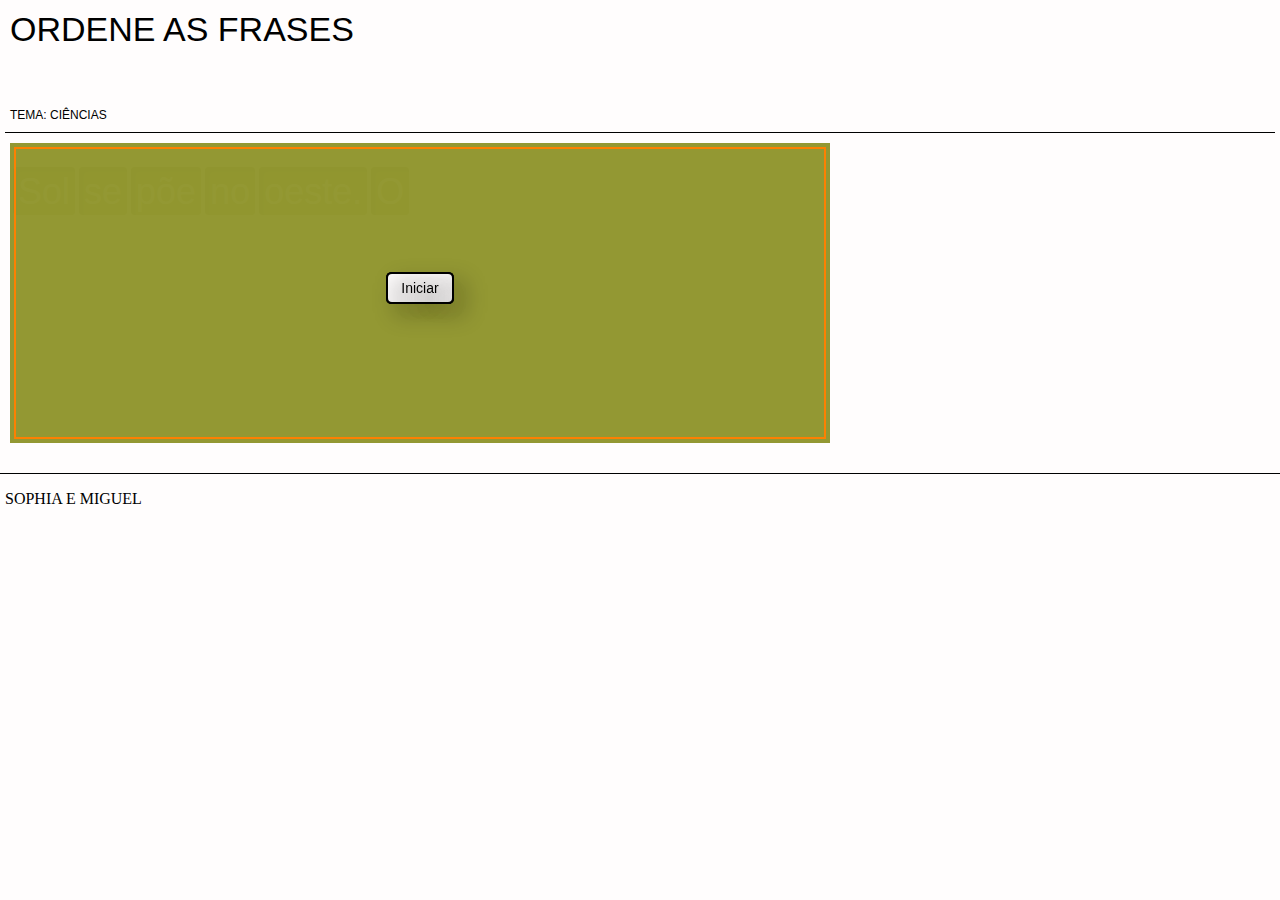
<file: SOPHIA_E_MIGUEL/index.htm>
<!DOCTYPE html>
<!--Created by Ardora - www.webardora.net-->
<!--ArdoraOrdenar-->
<!--bajo licencia Attribution-NonCommercial-NoDerivatives 4.0 International (CC BY-NC-ND 4.0)
para otros usos contacte con el autor-->
<html lang="BR">
<head><meta charset="utf-8" /><title>401</title>
<link type="text/css" href="SOPHIA_E_MIGUEL_resources/css/ardoraOrdena.css" rel="stylesheet" />
<script language="javascript" type="text/javascript" src="SOPHIA_E_MIGUEL_resources/js/jquery.js"></script>
<script language="javascript" type="text/javascript" src="SOPHIA_E_MIGUEL_resources/js/jquery-ui.min.js"></script>
<script language="javascript" type="text/javascript" src="SOPHIA_E_MIGUEL_resources/js/jquery.ui.touch-punch.min.js"></script>
<script language="javascript" type="text/javascript" src="SOPHIA_E_MIGUEL_resources/js/ardoraOrdenaCFG.js"></script>
<script language="javascript" type="text/javascript" src="SOPHIA_E_MIGUEL_resources/js/ardoraScorm.js"></script>
<script language="javascript" type="text/javascript" src="SOPHIA_E_MIGUEL_resources/js/ardoraOrdena.js"></script>
<script language="javascript" type="text/javascript" src="SOPHIA_E_MIGUEL_resources/js/ardoraTab.js"></script>
</head>
<body>
<div id="ardoraMain">
<div id="ardoraEnu"><SPAN style="font-size:34px;color:#000000">ORDENE AS FRASES</SPAN><br><br><SPAN style="font-size:12px;color:#000000">TEMA: CIÊNCIAS</SPAN></div>
  <div id="ardoraAct">
  <div id="ardoraQuest"></div><div id="cont_ima" tabindex="0"></div><div id="ardoraActSort"></div>
<canvas id="ardoraActCanvas" width="2px" height="2px"></canvas>
  </div>
<div id="ardoraTab">
  <canvas id="ardoraTabCanvas" width="70" height="235"></canvas>
  <div id="buttonOk" tabindex="0"><canvas id="buttonOkCanvas" width="70" height="70"></canvas></div>
</div></div>
<div id="ardoraAlumSCORM"><p></p></div>
<div id="ardoraAutor"><p>SOPHIA E MIGUEL</p></div>
<div id="modal" tabindex="0" style="display:none;"><div id="imagenFondo"></div></div>
</body></html>
</file>
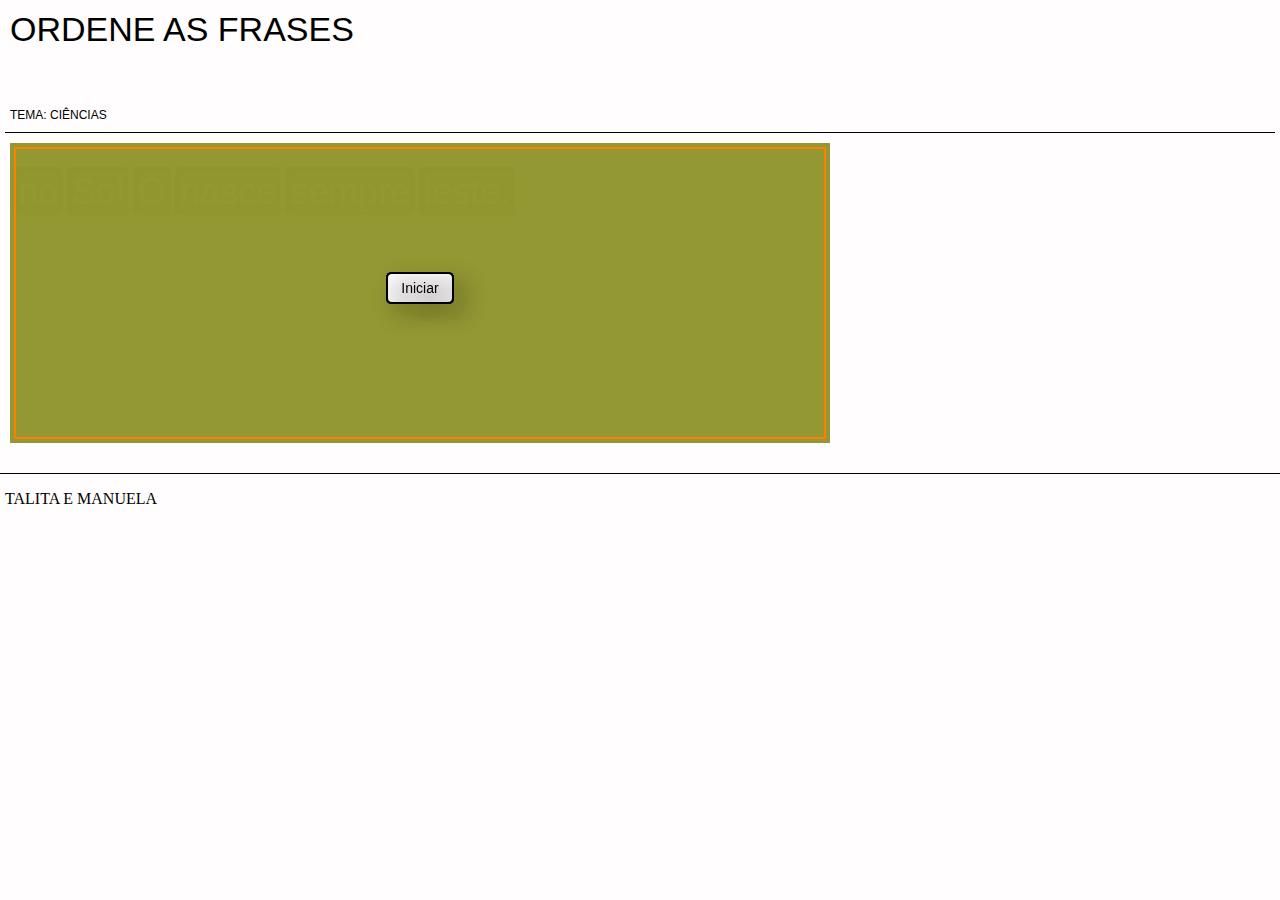
<file: TALITA_E_MANUELA/index.htm>
<!DOCTYPE html>
<!--Created by Ardora - www.webardora.net-->
<!--ArdoraOrdenar-->
<!--bajo licencia Attribution-NonCommercial-NoDerivatives 4.0 International (CC BY-NC-ND 4.0)
para otros usos contacte con el autor-->
<html lang="BR">
<head><meta charset="utf-8" /><title>401</title>
<link type="text/css" href="TALITA_E_MANUELA_resources/css/ardoraOrdena.css" rel="stylesheet" />
<script language="javascript" type="text/javascript" src="TALITA_E_MANUELA_resources/js/jquery.js"></script>
<script language="javascript" type="text/javascript" src="TALITA_E_MANUELA_resources/js/jquery-ui.min.js"></script>
<script language="javascript" type="text/javascript" src="TALITA_E_MANUELA_resources/js/jquery.ui.touch-punch.min.js"></script>
<script language="javascript" type="text/javascript" src="TALITA_E_MANUELA_resources/js/ardoraOrdenaCFG.js"></script>
<script language="javascript" type="text/javascript" src="TALITA_E_MANUELA_resources/js/ardoraScorm.js"></script>
<script language="javascript" type="text/javascript" src="TALITA_E_MANUELA_resources/js/ardoraOrdena.js"></script>
<script language="javascript" type="text/javascript" src="TALITA_E_MANUELA_resources/js/ardoraTab.js"></script>
</head>
<body>
<div id="ardoraMain">
<div id="ardoraEnu"><SPAN style="font-size:34px;color:#000000">ORDENE AS FRASES</SPAN><br><br><SPAN style="font-size:12px;color:#000000">TEMA: CIÊNCIAS</SPAN></div>
  <div id="ardoraAct">
  <div id="ardoraQuest"></div><div id="cont_ima" tabindex="0"></div><div id="ardoraActSort"></div>
<canvas id="ardoraActCanvas" width="2px" height="2px"></canvas>
  </div>
<div id="ardoraTab">
  <canvas id="ardoraTabCanvas" width="70" height="235"></canvas>
  <div id="buttonOk" tabindex="0"><canvas id="buttonOkCanvas" width="70" height="70"></canvas></div>
</div></div>
<div id="ardoraAlumSCORM"><p></p></div>
<div id="ardoraAutor"><p>TALITA E MANUELA</p></div>
<div id="modal" tabindex="0" style="display:none;"><div id="imagenFondo"></div></div>
</body></html>
</file>
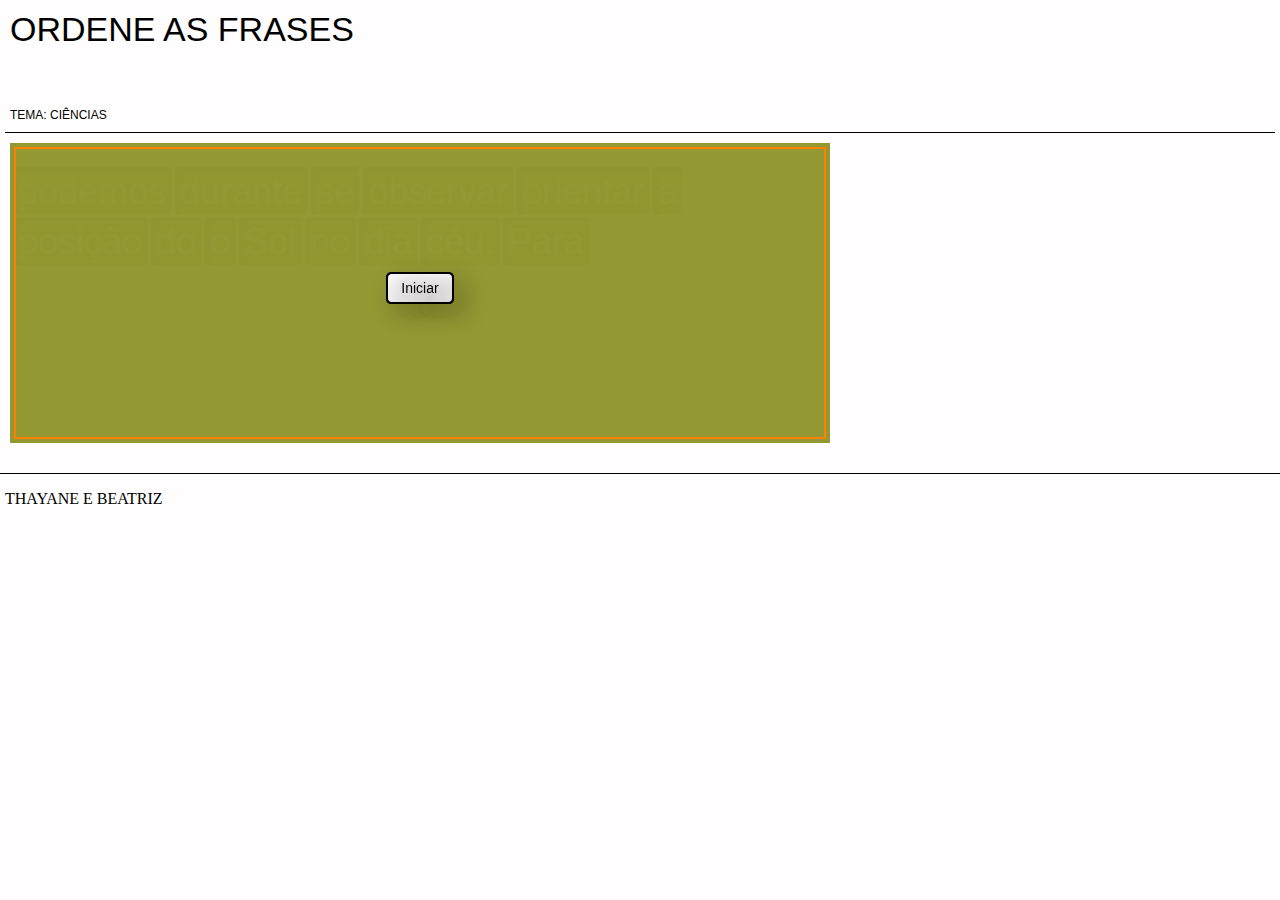
<file: THAYANE_E_BEATRIZ/index.htm>
<!DOCTYPE html>
<!--Created by Ardora - www.webardora.net-->
<!--ArdoraOrdenar-->
<!--bajo licencia Attribution-NonCommercial-NoDerivatives 4.0 International (CC BY-NC-ND 4.0)
para otros usos contacte con el autor-->
<html lang="BR">
<head><meta charset="utf-8" /><title>402</title>
<link type="text/css" href="THAYANE_E_BEATRIZ_resources/css/ardoraOrdena.css" rel="stylesheet" />
<script language="javascript" type="text/javascript" src="THAYANE_E_BEATRIZ_resources/js/jquery.js"></script>
<script language="javascript" type="text/javascript" src="THAYANE_E_BEATRIZ_resources/js/jquery-ui.min.js"></script>
<script language="javascript" type="text/javascript" src="THAYANE_E_BEATRIZ_resources/js/jquery.ui.touch-punch.min.js"></script>
<script language="javascript" type="text/javascript" src="THAYANE_E_BEATRIZ_resources/js/ardoraOrdenaCFG.js"></script>
<script language="javascript" type="text/javascript" src="THAYANE_E_BEATRIZ_resources/js/ardoraScorm.js"></script>
<script language="javascript" type="text/javascript" src="THAYANE_E_BEATRIZ_resources/js/ardoraOrdena.js"></script>
<script language="javascript" type="text/javascript" src="THAYANE_E_BEATRIZ_resources/js/ardoraTab.js"></script>
</head>
<body>
<div id="ardoraMain">
<div id="ardoraEnu"><SPAN style="font-size:34px;color:#000000">ORDENE AS FRASES</SPAN><br><br><SPAN style="font-size:12px;color:#000000">TEMA: CIÊNCIAS</SPAN></div>
  <div id="ardoraAct">
  <div id="ardoraQuest"></div><div id="cont_ima" tabindex="0"></div><div id="ardoraActSort"></div>
<canvas id="ardoraActCanvas" width="2px" height="2px"></canvas>
  </div>
<div id="ardoraTab">
  <canvas id="ardoraTabCanvas" width="70" height="235"></canvas>
  <div id="buttonOk" tabindex="0"><canvas id="buttonOkCanvas" width="70" height="70"></canvas></div>
</div></div>
<div id="ardoraAlumSCORM"><p></p></div>
<div id="ardoraAutor"><p>THAYANE E BEATRIZ</p></div>
<div id="modal" tabindex="0" style="display:none;"><div id="imagenFondo"></div></div>
</body></html>
</file>
<file: ALICE_E_LAVINIA/ALICE_E_LAVINIA_resources/css/ardoraOrdena.css>
/*Creado con Ardora - www.webardora.net
bajo licencia Attribution-NonCommercial-NoDerivatives 4.0 International (CC BY-NC-ND 4.0)
para otros usos contacte con el autor*/
/*! normalize.css v7.0.0 | MIT License | github.com/necolas/normalize.css */
html {line-height: 1.15;-ms-text-size-adjust: 100%;-webkit-text-size-adjust: 100%;}
body {margin: 0;}
article,aside,footer,header,nav,section {display: block;}
h1 {font-size: 2em;margin: 0.67em 0;}
figcaption,figure,main {display: block;}
figure {margin: 1em 40px;}
hr {box-sizing: content-box;height: 0;overflow: visible;}
pre {font-family: monospace, monospace;font-size: 1em;}
a {background-color: transparent;-webkit-text-decoration-skip: objects;}
abbr[title] {border-bottom: none;text-decoration: underline;text-decoration: underline dotted;}
b,strong {font-weight: inherit;}
b,strong {font-weight: bolder;}
code,kbd,samp {font-family: monospace, monospace;font-size: 1em;}
dfn {font-style: italic;}
mark {background-color: #ff0;color: #000;}
small {font-size: 80%;}
sub,sup {font-size: 75%;line-height: 0;position: relative;vertical-align: baseline;}
sub {bottom: -0.25em;}
sup {top: -0.5em;}
audio,video {display: inline-block;}
audio:not([controls]) {display: none;height: 0;}
img {border-style: none;}
svg:not(:root) {overflow: hidden;}
button,input,optgroup,select,textarea {font-family: sans-serif;font-size: 100%;line-height: 1.15;margin: 0;}
button,input {overflow: visible;}
button,select {text-transform: none;}
button,html [type="button"],[type="reset"],[type="submit"] {-webkit-appearance: button;}
button::-moz-focus-inner,[type="button"]::-moz-focus-inner,[type="reset"]::-moz-focus-inner,[type="submit"]::-moz-focus-inner {border-style: none;padding: 0;}
button:-moz-focusring,[type="button"]:-moz-focusring,[type="reset"]:-moz-focusring,[type="submit"]:-moz-focusring {outline: 1px dotted ButtonText;}
fieldset{padding: 0.35em 0.75em 0.625em;}
legend {box-sizing: border-box;color: inherit;display: table;max-width: 100%;padding: 0;white-space: normal;}
progress {display: inline-block;vertical-align: baseline;}
textarea {overflow: auto;}
[type="checkbox"],[type="radio"] {box-sizing: border-box;padding: 0;}
[type="number"]::-webkit-inner-spin-button,[type="number"]::-webkit-outer-spin-button {height: auto;}
[type="search"]{-webkit-appearance: textfield;outline-offset: -2px;}
[type="search"]::-webkit-search-cancel-button,[type="search"]::-webkit-search-decoration {-webkit-appearance: none;}
::-webkit-file-upload-button {-webkit-appearance: button;font: inherit;}
details,menu {display: block;}
summary {display: list-item;}
canvas {display: inline-block;}
template{display: none;}
[hidden]{display: none;}
/*!END normalize.css v7.0.0*/
.ui-corner-all{ -webkit-border-radius: 4px; border-radius: 4px;}
body{background-color:black;}
#ardoraMain{ font-family:Verdana, Geneva, sans-serif; color: #F0F0F0; padding: 5px; position: relative;}
#ardoraEnu{ font-size: 34px; position: relative; padding: 5px; margin-bottom: 10px;
text-align: justify;
border-bottom:thin;border-bottom-style:solid;
}
#ardoraAlumSCORM{visibility: hidden;padding:0px;margin:0px;position: absolute;height: 15px;width: 250px;bottom: 0px;right: 0px;cursor: pointer;border-style: dotted;
border-width: 1px;-webkit-border-radius: 4px;-khtml-border-radius: 4px;border-radius: 4px;
-webkit-box-shadow: 4px 4px 4px rgba(50, 50, 50, 0.5);box-shadow: 4px 4px 4px rgba(50, 50, 50, 0.5);font-size: 10px;
background:rgba(255,128,0,0.5);}
#ardoraAlumSCORM p{padding:0px;margin:0px;padding-left: 2px;}
#buttonOk{ position: absolute; height: 70px; width: 70px; bottom: 0px; cursor: pointer;border-style: solid; border-width: 1px;
-webkit-border-radius: 4px;-khtml-border-radius: 4px;border-radius: 4px;
-webkit-box-shadow: 4px 4px 4px rgba(50, 50, 50, 0.5); box-shadow: 4px 4px 4px rgba(50, 50, 50, 0.5);}
#ardoraTabCanvas{width: 70px;border-style: solid;border-width: 1px;-webkit-border-radius: 4px;-khtml-border-radius: 4px;border-radius:4px;-webkit-box-shadow: 4px 4px 4px rgba(50, 50, 50, 0.5);box-shadow: 4px 4px 4px rgba(50,50,50,0.5);height:235px;} 
#ardoraActCanvas{z-index: 0; position: absolute; visibility:hidden;top:0; left:5px;}
#ardoraAct{position: relative; margin-right: 10px; padding: 5px; float: left;
}
.imaLeft{margin-right:5px; margin-bottom:5px;} .imaRight{margin-left:5px; margin-bottom:5px;}#playSound{cursor: pointer;}
#ardoraQuest{font-size: 18px;font-family:Verdana, Geneva, sans-serif;text-align:justify;padding: 0 5px 0 5px;color:#000000;}
#ardoraActSort{background-repeat: no-repeat; background-position: center;} #ardoraImage{width: 100%; text-align: center;}
.bGame{list-style-type: none;font-size:36px;width:auto;height:48px;border-style:solid;text-align:center;cursor:pointer;
-webkit-border-radius:4px;-khtml-border-radius:4px;border-radius:4px;
-webkit-box-shadow:inset 4px 4px 4px rgba(50, 50, 50, 0.5);box-shadow:inset 4px 4px 4px rgba(50, 50, 50, 0.5);
border-width:1px; float:left;margin-left: 2px;}
ul{list-style-type:none;padding:0;position:relative;;}li{float: left;position: relative;}
.bGame p{padding: 0px 5px 0px 5px; margin: 4px 0 0 0;}
#ardoraTab{width: 70px;height:320px; position: relative; visibility: visible;padding:5px;float:left;}
#ardoraAutor{padding-left:5px; clear:both; font-size: 16px; border-top:thin; border-top-style:solid;}
#infoMenu{right:0;bottom:5px;cursor: pointer;position: absolute;z-index: 2;font-size: 40px;border-style: solid;background-color:white;color:black;border-right-style: none;border-top-left-radius: 40px;border-top-right-radius: 0px;border-bottom-left-radius: 40px;border-bottom-right-radius: 0px;
box-shadow:3px 3px 3px 0px rgba(50, 50, 50, 0.75);display: flex;justify-content: center;align-content: center;height: 45px;width:40px;}
#infoMenu:hover{box-shadow:inset 3px 3px 3px 0px rgba(50, 50, 50, 0.75);}
#infoMenu p{margin:0 !important;padding: 0 0 0 5px;}
#cont_ima{width:150px;height:0px;z-index:10;display: block;margin-left: auto; margin-right: auto;}
#cont_ima img {max-width: 100%;max-height: 100%;display: block;}
#imaIz{max-width:100%;height:auto;cursor: pointer;}
#modal {position: fixed;top: 0;left: 0;width: 100%;height: 100%;background-color: rgba(0, 0, 0, 0.5);display: flex;align-items: center;justify-content: center;z-index: 500;}
#imagenFondo {background-color:white;display:inline-block;position: relative;}
#modal img {display:block;max-width:90vw;max-height:90vh;margin:5px;}
#ifbut{position: absolute; bottom:0px; right: 5px; background: transparent; border: medium; color: black; font-size: 40px; cursor: pointer;}
.infoText{display:none;position:absolute;bottom:0px;width:100%;padding: 5px;box-sizing: border-box;background-color:rgba(0,0,0,0.7);color:#FFFFFF;text-align:center;font-family:Verdana, Geneva, sans-serif;font-size:12px;}
</file>
<file: BRENO_E_DAVI/BRENO_E_DAVI_resources/css/ardoraOrdena.css>
/*Creado con Ardora - www.webardora.net
bajo licencia Attribution-NonCommercial-NoDerivatives 4.0 International (CC BY-NC-ND 4.0)
para otros usos contacte con el autor*/
/*! normalize.css v7.0.0 | MIT License | github.com/necolas/normalize.css */
html {line-height: 1.15;-ms-text-size-adjust: 100%;-webkit-text-size-adjust: 100%;}
body {margin: 0;}
article,aside,footer,header,nav,section {display: block;}
h1 {font-size: 2em;margin: 0.67em 0;}
figcaption,figure,main {display: block;}
figure {margin: 1em 40px;}
hr {box-sizing: content-box;height: 0;overflow: visible;}
pre {font-family: monospace, monospace;font-size: 1em;}
a {background-color: transparent;-webkit-text-decoration-skip: objects;}
abbr[title] {border-bottom: none;text-decoration: underline;text-decoration: underline dotted;}
b,strong {font-weight: inherit;}
b,strong {font-weight: bolder;}
code,kbd,samp {font-family: monospace, monospace;font-size: 1em;}
dfn {font-style: italic;}
mark {background-color: #ff0;color: #000;}
small {font-size: 80%;}
sub,sup {font-size: 75%;line-height: 0;position: relative;vertical-align: baseline;}
sub {bottom: -0.25em;}
sup {top: -0.5em;}
audio,video {display: inline-block;}
audio:not([controls]) {display: none;height: 0;}
img {border-style: none;}
svg:not(:root) {overflow: hidden;}
button,input,optgroup,select,textarea {font-family: sans-serif;font-size: 100%;line-height: 1.15;margin: 0;}
button,input {overflow: visible;}
button,select {text-transform: none;}
button,html [type="button"],[type="reset"],[type="submit"] {-webkit-appearance: button;}
button::-moz-focus-inner,[type="button"]::-moz-focus-inner,[type="reset"]::-moz-focus-inner,[type="submit"]::-moz-focus-inner {border-style: none;padding: 0;}
button:-moz-focusring,[type="button"]:-moz-focusring,[type="reset"]:-moz-focusring,[type="submit"]:-moz-focusring {outline: 1px dotted ButtonText;}
fieldset{padding: 0.35em 0.75em 0.625em;}
legend {box-sizing: border-box;color: inherit;display: table;max-width: 100%;padding: 0;white-space: normal;}
progress {display: inline-block;vertical-align: baseline;}
textarea {overflow: auto;}
[type="checkbox"],[type="radio"] {box-sizing: border-box;padding: 0;}
[type="number"]::-webkit-inner-spin-button,[type="number"]::-webkit-outer-spin-button {height: auto;}
[type="search"]{-webkit-appearance: textfield;outline-offset: -2px;}
[type="search"]::-webkit-search-cancel-button,[type="search"]::-webkit-search-decoration {-webkit-appearance: none;}
::-webkit-file-upload-button {-webkit-appearance: button;font: inherit;}
details,menu {display: block;}
summary {display: list-item;}
canvas {display: inline-block;}
template{display: none;}
[hidden]{display: none;}
/*!END normalize.css v7.0.0*/
.ui-corner-all{ -webkit-border-radius: 4px; border-radius: 4px;}
body{background-color:black;}
#ardoraMain{ font-family:Verdana, Geneva, sans-serif; color: #F0F0F0; padding: 5px; position: relative;}
#ardoraEnu{ font-size: 34px; position: relative; padding: 5px; margin-bottom: 10px;
text-align: justify;
border-bottom:thin;border-bottom-style:solid;
}
#ardoraAlumSCORM{visibility: hidden;padding:0px;margin:0px;position: absolute;height: 15px;width: 250px;bottom: 0px;right: 0px;cursor: pointer;border-style: dotted;
border-width: 1px;-webkit-border-radius: 4px;-khtml-border-radius: 4px;border-radius: 4px;
-webkit-box-shadow: 4px 4px 4px rgba(50, 50, 50, 0.5);box-shadow: 4px 4px 4px rgba(50, 50, 50, 0.5);font-size: 10px;
background:rgba(255,128,0,0.5);}
#ardoraAlumSCORM p{padding:0px;margin:0px;padding-left: 2px;}
#buttonOk{ position: absolute; height: 70px; width: 70px; bottom: 0px; cursor: pointer;border-style: solid; border-width: 1px;
-webkit-border-radius: 4px;-khtml-border-radius: 4px;border-radius: 4px;
-webkit-box-shadow: 4px 4px 4px rgba(50, 50, 50, 0.5); box-shadow: 4px 4px 4px rgba(50, 50, 50, 0.5);}
#ardoraTabCanvas{width: 70px;border-style: solid;border-width: 1px;-webkit-border-radius: 4px;-khtml-border-radius: 4px;border-radius:4px;-webkit-box-shadow: 4px 4px 4px rgba(50, 50, 50, 0.5);box-shadow: 4px 4px 4px rgba(50,50,50,0.5);height:235px;} 
#ardoraActCanvas{z-index: 0; position: absolute; visibility:hidden;top:0; left:5px;}
#ardoraAct{position: relative; margin-right: 10px; padding: 5px; float: left;
}
.imaLeft{margin-right:5px; margin-bottom:5px;} .imaRight{margin-left:5px; margin-bottom:5px;}#playSound{cursor: pointer;}
#ardoraQuest{font-size: 18px;font-family:Verdana, Geneva, sans-serif;text-align:justify;padding: 0 5px 0 5px;color:#000000;}
#ardoraActSort{background-repeat: no-repeat; background-position: center;} #ardoraImage{width: 100%; text-align: center;}
.bGame{list-style-type: none;font-size:36px;width:auto;height:48px;border-style:solid;text-align:center;cursor:pointer;
-webkit-border-radius:4px;-khtml-border-radius:4px;border-radius:4px;
-webkit-box-shadow:inset 4px 4px 4px rgba(50, 50, 50, 0.5);box-shadow:inset 4px 4px 4px rgba(50, 50, 50, 0.5);
border-width:1px; float:left;margin-left: 2px;}
ul{list-style-type:none;padding:0;position:relative;;}li{float: left;position: relative;}
.bGame p{padding: 0px 5px 0px 5px; margin: 4px 0 0 0;}
#ardoraTab{width: 70px;height:320px; position: relative; visibility: visible;padding:5px;float:left;}
#ardoraAutor{padding-left:5px; clear:both; font-size: 16px; border-top:thin; border-top-style:solid;}
#infoMenu{right:0;bottom:5px;cursor: pointer;position: absolute;z-index: 2;font-size: 40px;border-style: solid;background-color:white;color:black;border-right-style: none;border-top-left-radius: 40px;border-top-right-radius: 0px;border-bottom-left-radius: 40px;border-bottom-right-radius: 0px;
box-shadow:3px 3px 3px 0px rgba(50, 50, 50, 0.75);display: flex;justify-content: center;align-content: center;height: 45px;width:40px;}
#infoMenu:hover{box-shadow:inset 3px 3px 3px 0px rgba(50, 50, 50, 0.75);}
#infoMenu p{margin:0 !important;padding: 0 0 0 5px;}
#cont_ima{width:150px;height:0px;z-index:10;display: block;margin-left: auto; margin-right: auto;}
#cont_ima img {max-width: 100%;max-height: 100%;display: block;}
#imaIz{max-width:100%;height:auto;cursor: pointer;}
#modal {position: fixed;top: 0;left: 0;width: 100%;height: 100%;background-color: rgba(0, 0, 0, 0.5);display: flex;align-items: center;justify-content: center;z-index: 500;}
#imagenFondo {background-color:white;display:inline-block;position: relative;}
#modal img {display:block;max-width:90vw;max-height:90vh;margin:5px;}
#ifbut{position: absolute; bottom:0px; right: 5px; background: transparent; border: medium; color: black; font-size: 40px; cursor: pointer;}
.infoText{display:none;position:absolute;bottom:0px;width:100%;padding: 5px;box-sizing: border-box;background-color:rgba(0,0,0,0.7);color:#FFFFFF;text-align:center;font-family:Verdana, Geneva, sans-serif;font-size:12px;}
</file>
<file: CALEBE_E_GUILHERME/CALEBE_E_GUILHERME_resources/css/ardoraOrdena.css>
/*Creado con Ardora - www.webardora.net
bajo licencia Attribution-NonCommercial-NoDerivatives 4.0 International (CC BY-NC-ND 4.0)
para otros usos contacte con el autor*/
/*! normalize.css v7.0.0 | MIT License | github.com/necolas/normalize.css */
html {line-height: 1.15;-ms-text-size-adjust: 100%;-webkit-text-size-adjust: 100%;}
body {margin: 0;}
article,aside,footer,header,nav,section {display: block;}
h1 {font-size: 2em;margin: 0.67em 0;}
figcaption,figure,main {display: block;}
figure {margin: 1em 40px;}
hr {box-sizing: content-box;height: 0;overflow: visible;}
pre {font-family: monospace, monospace;font-size: 1em;}
a {background-color: transparent;-webkit-text-decoration-skip: objects;}
abbr[title] {border-bottom: none;text-decoration: underline;text-decoration: underline dotted;}
b,strong {font-weight: inherit;}
b,strong {font-weight: bolder;}
code,kbd,samp {font-family: monospace, monospace;font-size: 1em;}
dfn {font-style: italic;}
mark {background-color: #ff0;color: #000;}
small {font-size: 80%;}
sub,sup {font-size: 75%;line-height: 0;position: relative;vertical-align: baseline;}
sub {bottom: -0.25em;}
sup {top: -0.5em;}
audio,video {display: inline-block;}
audio:not([controls]) {display: none;height: 0;}
img {border-style: none;}
svg:not(:root) {overflow: hidden;}
button,input,optgroup,select,textarea {font-family: sans-serif;font-size: 100%;line-height: 1.15;margin: 0;}
button,input {overflow: visible;}
button,select {text-transform: none;}
button,html [type="button"],[type="reset"],[type="submit"] {-webkit-appearance: button;}
button::-moz-focus-inner,[type="button"]::-moz-focus-inner,[type="reset"]::-moz-focus-inner,[type="submit"]::-moz-focus-inner {border-style: none;padding: 0;}
button:-moz-focusring,[type="button"]:-moz-focusring,[type="reset"]:-moz-focusring,[type="submit"]:-moz-focusring {outline: 1px dotted ButtonText;}
fieldset{padding: 0.35em 0.75em 0.625em;}
legend {box-sizing: border-box;color: inherit;display: table;max-width: 100%;padding: 0;white-space: normal;}
progress {display: inline-block;vertical-align: baseline;}
textarea {overflow: auto;}
[type="checkbox"],[type="radio"] {box-sizing: border-box;padding: 0;}
[type="number"]::-webkit-inner-spin-button,[type="number"]::-webkit-outer-spin-button {height: auto;}
[type="search"]{-webkit-appearance: textfield;outline-offset: -2px;}
[type="search"]::-webkit-search-cancel-button,[type="search"]::-webkit-search-decoration {-webkit-appearance: none;}
::-webkit-file-upload-button {-webkit-appearance: button;font: inherit;}
details,menu {display: block;}
summary {display: list-item;}
canvas {display: inline-block;}
template{display: none;}
[hidden]{display: none;}
/*!END normalize.css v7.0.0*/
.ui-corner-all{ -webkit-border-radius: 4px; border-radius: 4px;}
body{background-color:black;}
#ardoraMain{ font-family:Verdana, Geneva, sans-serif; color: #F0F0F0; padding: 5px; position: relative;}
#ardoraEnu{ font-size: 34px; position: relative; padding: 5px; margin-bottom: 10px;
text-align: justify;
border-bottom:thin;border-bottom-style:solid;
}
#ardoraAlumSCORM{visibility: hidden;padding:0px;margin:0px;position: absolute;height: 15px;width: 250px;bottom: 0px;right: 0px;cursor: pointer;border-style: dotted;
border-width: 1px;-webkit-border-radius: 4px;-khtml-border-radius: 4px;border-radius: 4px;
-webkit-box-shadow: 4px 4px 4px rgba(50, 50, 50, 0.5);box-shadow: 4px 4px 4px rgba(50, 50, 50, 0.5);font-size: 10px;
background:rgba(255,128,0,0.5);}
#ardoraAlumSCORM p{padding:0px;margin:0px;padding-left: 2px;}
#buttonOk{ position: absolute; height: 70px; width: 70px; bottom: 0px; cursor: pointer;border-style: solid; border-width: 1px;
-webkit-border-radius: 4px;-khtml-border-radius: 4px;border-radius: 4px;
-webkit-box-shadow: 4px 4px 4px rgba(50, 50, 50, 0.5); box-shadow: 4px 4px 4px rgba(50, 50, 50, 0.5);}
#ardoraTabCanvas{width: 70px;border-style: solid;border-width: 1px;-webkit-border-radius: 4px;-khtml-border-radius: 4px;border-radius:4px;-webkit-box-shadow: 4px 4px 4px rgba(50, 50, 50, 0.5);box-shadow: 4px 4px 4px rgba(50,50,50,0.5);height:235px;} 
#ardoraActCanvas{z-index: 0; position: absolute; visibility:hidden;top:0; left:5px;}
#ardoraAct{position: relative; margin-right: 10px; padding: 5px; float: left;
}
.imaLeft{margin-right:5px; margin-bottom:5px;} .imaRight{margin-left:5px; margin-bottom:5px;}#playSound{cursor: pointer;}
#ardoraQuest{font-size: 18px;font-family:Verdana, Geneva, sans-serif;text-align:justify;padding: 0 5px 0 5px;color:#000000;}
#ardoraActSort{background-repeat: no-repeat; background-position: center;} #ardoraImage{width: 100%; text-align: center;}
.bGame{list-style-type: none;font-size:36px;width:auto;height:48px;border-style:solid;text-align:center;cursor:pointer;
-webkit-border-radius:4px;-khtml-border-radius:4px;border-radius:4px;
-webkit-box-shadow:inset 4px 4px 4px rgba(50, 50, 50, 0.5);box-shadow:inset 4px 4px 4px rgba(50, 50, 50, 0.5);
border-width:1px; float:left;margin-left: 2px;}
ul{list-style-type:none;padding:0;position:relative;;}li{float: left;position: relative;}
.bGame p{padding: 0px 5px 0px 5px; margin: 4px 0 0 0;}
#ardoraTab{width: 70px;height:320px; position: relative; visibility: visible;padding:5px;float:left;}
#ardoraAutor{padding-left:5px; clear:both; font-size: 16px; border-top:thin; border-top-style:solid;}
#infoMenu{right:0;bottom:5px;cursor: pointer;position: absolute;z-index: 2;font-size: 40px;border-style: solid;background-color:white;color:black;border-right-style: none;border-top-left-radius: 40px;border-top-right-radius: 0px;border-bottom-left-radius: 40px;border-bottom-right-radius: 0px;
box-shadow:3px 3px 3px 0px rgba(50, 50, 50, 0.75);display: flex;justify-content: center;align-content: center;height: 45px;width:40px;}
#infoMenu:hover{box-shadow:inset 3px 3px 3px 0px rgba(50, 50, 50, 0.75);}
#infoMenu p{margin:0 !important;padding: 0 0 0 5px;}
#cont_ima{width:150px;height:0px;z-index:10;display: block;margin-left: auto; margin-right: auto;}
#cont_ima img {max-width: 100%;max-height: 100%;display: block;}
#imaIz{max-width:100%;height:auto;cursor: pointer;}
#modal {position: fixed;top: 0;left: 0;width: 100%;height: 100%;background-color: rgba(0, 0, 0, 0.5);display: flex;align-items: center;justify-content: center;z-index: 500;}
#imagenFondo {background-color:white;display:inline-block;position: relative;}
#modal img {display:block;max-width:90vw;max-height:90vh;margin:5px;}
#ifbut{position: absolute; bottom:0px; right: 5px; background: transparent; border: medium; color: black; font-size: 40px; cursor: pointer;}
.infoText{display:none;position:absolute;bottom:0px;width:100%;padding: 5px;box-sizing: border-box;background-color:rgba(0,0,0,0.7);color:#FFFFFF;text-align:center;font-family:Verdana, Geneva, sans-serif;font-size:12px;}
</file>
<file: GUSTAVO_E_VITOR/GUSTAVO_E_VITOR_resources/css/ardoraOrdena.css>
/*Creado con Ardora - www.webardora.net
bajo licencia Attribution-NonCommercial-NoDerivatives 4.0 International (CC BY-NC-ND 4.0)
para otros usos contacte con el autor*/
/*! normalize.css v7.0.0 | MIT License | github.com/necolas/normalize.css */
html {line-height: 1.15;-ms-text-size-adjust: 100%;-webkit-text-size-adjust: 100%;}
body {margin: 0;}
article,aside,footer,header,nav,section {display: block;}
h1 {font-size: 2em;margin: 0.67em 0;}
figcaption,figure,main {display: block;}
figure {margin: 1em 40px;}
hr {box-sizing: content-box;height: 0;overflow: visible;}
pre {font-family: monospace, monospace;font-size: 1em;}
a {background-color: transparent;-webkit-text-decoration-skip: objects;}
abbr[title] {border-bottom: none;text-decoration: underline;text-decoration: underline dotted;}
b,strong {font-weight: inherit;}
b,strong {font-weight: bolder;}
code,kbd,samp {font-family: monospace, monospace;font-size: 1em;}
dfn {font-style: italic;}
mark {background-color: #ff0;color: #000;}
small {font-size: 80%;}
sub,sup {font-size: 75%;line-height: 0;position: relative;vertical-align: baseline;}
sub {bottom: -0.25em;}
sup {top: -0.5em;}
audio,video {display: inline-block;}
audio:not([controls]) {display: none;height: 0;}
img {border-style: none;}
svg:not(:root) {overflow: hidden;}
button,input,optgroup,select,textarea {font-family: sans-serif;font-size: 100%;line-height: 1.15;margin: 0;}
button,input {overflow: visible;}
button,select {text-transform: none;}
button,html [type="button"],[type="reset"],[type="submit"] {-webkit-appearance: button;}
button::-moz-focus-inner,[type="button"]::-moz-focus-inner,[type="reset"]::-moz-focus-inner,[type="submit"]::-moz-focus-inner {border-style: none;padding: 0;}
button:-moz-focusring,[type="button"]:-moz-focusring,[type="reset"]:-moz-focusring,[type="submit"]:-moz-focusring {outline: 1px dotted ButtonText;}
fieldset{padding: 0.35em 0.75em 0.625em;}
legend {box-sizing: border-box;color: inherit;display: table;max-width: 100%;padding: 0;white-space: normal;}
progress {display: inline-block;vertical-align: baseline;}
textarea {overflow: auto;}
[type="checkbox"],[type="radio"] {box-sizing: border-box;padding: 0;}
[type="number"]::-webkit-inner-spin-button,[type="number"]::-webkit-outer-spin-button {height: auto;}
[type="search"]{-webkit-appearance: textfield;outline-offset: -2px;}
[type="search"]::-webkit-search-cancel-button,[type="search"]::-webkit-search-decoration {-webkit-appearance: none;}
::-webkit-file-upload-button {-webkit-appearance: button;font: inherit;}
details,menu {display: block;}
summary {display: list-item;}
canvas {display: inline-block;}
template{display: none;}
[hidden]{display: none;}
/*!END normalize.css v7.0.0*/
.ui-corner-all{ -webkit-border-radius: 4px; border-radius: 4px;}
body{background-color:black;}
#ardoraMain{ font-family:Verdana, Geneva, sans-serif; color: #F0F0F0; padding: 5px; position: relative;}
#ardoraEnu{ font-size: 34px; position: relative; padding: 5px; margin-bottom: 10px;
text-align: justify;
border-bottom:thin;border-bottom-style:solid;
}
#ardoraAlumSCORM{visibility: hidden;padding:0px;margin:0px;position: absolute;height: 15px;width: 250px;bottom: 0px;right: 0px;cursor: pointer;border-style: dotted;
border-width: 1px;-webkit-border-radius: 4px;-khtml-border-radius: 4px;border-radius: 4px;
-webkit-box-shadow: 4px 4px 4px rgba(50, 50, 50, 0.5);box-shadow: 4px 4px 4px rgba(50, 50, 50, 0.5);font-size: 10px;
background:rgba(255,128,0,0.5);}
#ardoraAlumSCORM p{padding:0px;margin:0px;padding-left: 2px;}
#buttonOk{ position: absolute; height: 70px; width: 70px; bottom: 0px; cursor: pointer;border-style: solid; border-width: 1px;
-webkit-border-radius: 4px;-khtml-border-radius: 4px;border-radius: 4px;
-webkit-box-shadow: 4px 4px 4px rgba(50, 50, 50, 0.5); box-shadow: 4px 4px 4px rgba(50, 50, 50, 0.5);}
#ardoraTabCanvas{width: 70px;border-style: solid;border-width: 1px;-webkit-border-radius: 4px;-khtml-border-radius: 4px;border-radius:4px;-webkit-box-shadow: 4px 4px 4px rgba(50, 50, 50, 0.5);box-shadow: 4px 4px 4px rgba(50,50,50,0.5);height:235px;} 
#ardoraActCanvas{z-index: 0; position: absolute; visibility:hidden;top:0; left:5px;}
#ardoraAct{position: relative; margin-right: 10px; padding: 5px; float: left;
}
.imaLeft{margin-right:5px; margin-bottom:5px;} .imaRight{margin-left:5px; margin-bottom:5px;}#playSound{cursor: pointer;}
#ardoraQuest{font-size: 18px;font-family:Verdana, Geneva, sans-serif;text-align:justify;padding: 0 5px 0 5px;color:#000000;}
#ardoraActSort{background-repeat: no-repeat; background-position: center;} #ardoraImage{width: 100%; text-align: center;}
.bGame{list-style-type: none;font-size:36px;width:auto;height:48px;border-style:solid;text-align:center;cursor:pointer;
-webkit-border-radius:4px;-khtml-border-radius:4px;border-radius:4px;
-webkit-box-shadow:inset 4px 4px 4px rgba(50, 50, 50, 0.5);box-shadow:inset 4px 4px 4px rgba(50, 50, 50, 0.5);
border-width:1px; float:left;margin-left: 2px;}
ul{list-style-type:none;padding:0;position:relative;;}li{float: left;position: relative;}
.bGame p{padding: 0px 5px 0px 5px; margin: 4px 0 0 0;}
#ardoraTab{width: 70px;height:320px; position: relative; visibility: visible;padding:5px;float:left;}
#ardoraAutor{padding-left:5px; clear:both; font-size: 16px; border-top:thin; border-top-style:solid;}
#infoMenu{right:0;bottom:5px;cursor: pointer;position: absolute;z-index: 2;font-size: 40px;border-style: solid;background-color:white;color:black;border-right-style: none;border-top-left-radius: 40px;border-top-right-radius: 0px;border-bottom-left-radius: 40px;border-bottom-right-radius: 0px;
box-shadow:3px 3px 3px 0px rgba(50, 50, 50, 0.75);display: flex;justify-content: center;align-content: center;height: 45px;width:40px;}
#infoMenu:hover{box-shadow:inset 3px 3px 3px 0px rgba(50, 50, 50, 0.75);}
#infoMenu p{margin:0 !important;padding: 0 0 0 5px;}
#cont_ima{width:150px;height:0px;z-index:10;display: block;margin-left: auto; margin-right: auto;}
#cont_ima img {max-width: 100%;max-height: 100%;display: block;}
#imaIz{max-width:100%;height:auto;cursor: pointer;}
#modal {position: fixed;top: 0;left: 0;width: 100%;height: 100%;background-color: rgba(0, 0, 0, 0.5);display: flex;align-items: center;justify-content: center;z-index: 500;}
#imagenFondo {background-color:white;display:inline-block;position: relative;}
#modal img {display:block;max-width:90vw;max-height:90vh;margin:5px;}
#ifbut{position: absolute; bottom:0px; right: 5px; background: transparent; border: medium; color: black; font-size: 40px; cursor: pointer;}
.infoText{display:none;position:absolute;bottom:0px;width:100%;padding: 5px;box-sizing: border-box;background-color:rgba(0,0,0,0.7);color:#FFFFFF;text-align:center;font-family:Verdana, Geneva, sans-serif;font-size:12px;}
</file>
<file: JOAO_MIGUEL_CALDAS_E_ENZO_NOBR/JOAO_MIGUEL_CALDAS_E_ENZO_NOBR_resources/css/ardoraOrdena.css>
/*Creado con Ardora - www.webardora.net
bajo licencia Attribution-NonCommercial-NoDerivatives 4.0 International (CC BY-NC-ND 4.0)
para otros usos contacte con el autor*/
/*! normalize.css v7.0.0 | MIT License | github.com/necolas/normalize.css */
html {line-height: 1.15;-ms-text-size-adjust: 100%;-webkit-text-size-adjust: 100%;}
body {margin: 0;}
article,aside,footer,header,nav,section {display: block;}
h1 {font-size: 2em;margin: 0.67em 0;}
figcaption,figure,main {display: block;}
figure {margin: 1em 40px;}
hr {box-sizing: content-box;height: 0;overflow: visible;}
pre {font-family: monospace, monospace;font-size: 1em;}
a {background-color: transparent;-webkit-text-decoration-skip: objects;}
abbr[title] {border-bottom: none;text-decoration: underline;text-decoration: underline dotted;}
b,strong {font-weight: inherit;}
b,strong {font-weight: bolder;}
code,kbd,samp {font-family: monospace, monospace;font-size: 1em;}
dfn {font-style: italic;}
mark {background-color: #ff0;color: #000;}
small {font-size: 80%;}
sub,sup {font-size: 75%;line-height: 0;position: relative;vertical-align: baseline;}
sub {bottom: -0.25em;}
sup {top: -0.5em;}
audio,video {display: inline-block;}
audio:not([controls]) {display: none;height: 0;}
img {border-style: none;}
svg:not(:root) {overflow: hidden;}
button,input,optgroup,select,textarea {font-family: sans-serif;font-size: 100%;line-height: 1.15;margin: 0;}
button,input {overflow: visible;}
button,select {text-transform: none;}
button,html [type="button"],[type="reset"],[type="submit"] {-webkit-appearance: button;}
button::-moz-focus-inner,[type="button"]::-moz-focus-inner,[type="reset"]::-moz-focus-inner,[type="submit"]::-moz-focus-inner {border-style: none;padding: 0;}
button:-moz-focusring,[type="button"]:-moz-focusring,[type="reset"]:-moz-focusring,[type="submit"]:-moz-focusring {outline: 1px dotted ButtonText;}
fieldset{padding: 0.35em 0.75em 0.625em;}
legend {box-sizing: border-box;color: inherit;display: table;max-width: 100%;padding: 0;white-space: normal;}
progress {display: inline-block;vertical-align: baseline;}
textarea {overflow: auto;}
[type="checkbox"],[type="radio"] {box-sizing: border-box;padding: 0;}
[type="number"]::-webkit-inner-spin-button,[type="number"]::-webkit-outer-spin-button {height: auto;}
[type="search"]{-webkit-appearance: textfield;outline-offset: -2px;}
[type="search"]::-webkit-search-cancel-button,[type="search"]::-webkit-search-decoration {-webkit-appearance: none;}
::-webkit-file-upload-button {-webkit-appearance: button;font: inherit;}
details,menu {display: block;}
summary {display: list-item;}
canvas {display: inline-block;}
template{display: none;}
[hidden]{display: none;}
/*!END normalize.css v7.0.0*/
.ui-corner-all{ -webkit-border-radius: 4px; border-radius: 4px;}
body{background-color:black;}
#ardoraMain{ font-family:Verdana, Geneva, sans-serif; color: #F0F0F0; padding: 5px; position: relative;}
#ardoraEnu{ font-size: 34px; position: relative; padding: 5px; margin-bottom: 10px;
text-align: justify;
border-bottom:thin;border-bottom-style:solid;
}
#ardoraAlumSCORM{visibility: hidden;padding:0px;margin:0px;position: absolute;height: 15px;width: 250px;bottom: 0px;right: 0px;cursor: pointer;border-style: dotted;
border-width: 1px;-webkit-border-radius: 4px;-khtml-border-radius: 4px;border-radius: 4px;
-webkit-box-shadow: 4px 4px 4px rgba(50, 50, 50, 0.5);box-shadow: 4px 4px 4px rgba(50, 50, 50, 0.5);font-size: 10px;
background:rgba(255,128,0,0.5);}
#ardoraAlumSCORM p{padding:0px;margin:0px;padding-left: 2px;}
#buttonOk{ position: absolute; height: 70px; width: 70px; bottom: 0px; cursor: pointer;border-style: solid; border-width: 1px;
-webkit-border-radius: 4px;-khtml-border-radius: 4px;border-radius: 4px;
-webkit-box-shadow: 4px 4px 4px rgba(50, 50, 50, 0.5); box-shadow: 4px 4px 4px rgba(50, 50, 50, 0.5);}
#ardoraTabCanvas{width: 70px;border-style: solid;border-width: 1px;-webkit-border-radius: 4px;-khtml-border-radius: 4px;border-radius:4px;-webkit-box-shadow: 4px 4px 4px rgba(50, 50, 50, 0.5);box-shadow: 4px 4px 4px rgba(50,50,50,0.5);height:235px;} 
#ardoraActCanvas{z-index: 0; position: absolute; visibility:hidden;top:0; left:5px;}
#ardoraAct{position: relative; margin-right: 10px; padding: 5px; float: left;
}
.imaLeft{margin-right:5px; margin-bottom:5px;} .imaRight{margin-left:5px; margin-bottom:5px;}#playSound{cursor: pointer;}
#ardoraQuest{font-size: 18px;font-family:Verdana, Geneva, sans-serif;text-align:justify;padding: 0 5px 0 5px;color:#000000;}
#ardoraActSort{background-repeat: no-repeat; background-position: center;} #ardoraImage{width: 100%; text-align: center;}
.bGame{list-style-type: none;font-size:36px;width:auto;height:48px;border-style:solid;text-align:center;cursor:pointer;
-webkit-border-radius:4px;-khtml-border-radius:4px;border-radius:4px;
-webkit-box-shadow:inset 4px 4px 4px rgba(50, 50, 50, 0.5);box-shadow:inset 4px 4px 4px rgba(50, 50, 50, 0.5);
border-width:1px; float:left;margin-left: 2px;}
ul{list-style-type:none;padding:0;position:relative;;}li{float: left;position: relative;}
.bGame p{padding: 0px 5px 0px 5px; margin: 4px 0 0 0;}
#ardoraTab{width: 70px;height:320px; position: relative; visibility: visible;padding:5px;float:left;}
#ardoraAutor{padding-left:5px; clear:both; font-size: 16px; border-top:thin; border-top-style:solid;}
#infoMenu{right:0;bottom:5px;cursor: pointer;position: absolute;z-index: 2;font-size: 40px;border-style: solid;background-color:white;color:black;border-right-style: none;border-top-left-radius: 40px;border-top-right-radius: 0px;border-bottom-left-radius: 40px;border-bottom-right-radius: 0px;
box-shadow:3px 3px 3px 0px rgba(50, 50, 50, 0.75);display: flex;justify-content: center;align-content: center;height: 45px;width:40px;}
#infoMenu:hover{box-shadow:inset 3px 3px 3px 0px rgba(50, 50, 50, 0.75);}
#infoMenu p{margin:0 !important;padding: 0 0 0 5px;}
#cont_ima{width:150px;height:0px;z-index:10;display: block;margin-left: auto; margin-right: auto;}
#cont_ima img {max-width: 100%;max-height: 100%;display: block;}
#imaIz{max-width:100%;height:auto;cursor: pointer;}
#modal {position: fixed;top: 0;left: 0;width: 100%;height: 100%;background-color: rgba(0, 0, 0, 0.5);display: flex;align-items: center;justify-content: center;z-index: 500;}
#imagenFondo {background-color:white;display:inline-block;position: relative;}
#modal img {display:block;max-width:90vw;max-height:90vh;margin:5px;}
#ifbut{position: absolute; bottom:0px; right: 5px; background: transparent; border: medium; color: black; font-size: 40px; cursor: pointer;}
.infoText{display:none;position:absolute;bottom:0px;width:100%;padding: 5px;box-sizing: border-box;background-color:rgba(0,0,0,0.7);color:#FFFFFF;text-align:center;font-family:Verdana, Geneva, sans-serif;font-size:12px;}
</file>
<file: JOAO_MIGUEL_CAVALO_E_ENZO_GABR/JOAO_MIGUEL_CAVALO_E_ENZO_GABR_resources/css/ardoraOrdena.css>
/*Creado con Ardora - www.webardora.net
bajo licencia Attribution-NonCommercial-NoDerivatives 4.0 International (CC BY-NC-ND 4.0)
para otros usos contacte con el autor*/
/*! normalize.css v7.0.0 | MIT License | github.com/necolas/normalize.css */
html {line-height: 1.15;-ms-text-size-adjust: 100%;-webkit-text-size-adjust: 100%;}
body {margin: 0;}
article,aside,footer,header,nav,section {display: block;}
h1 {font-size: 2em;margin: 0.67em 0;}
figcaption,figure,main {display: block;}
figure {margin: 1em 40px;}
hr {box-sizing: content-box;height: 0;overflow: visible;}
pre {font-family: monospace, monospace;font-size: 1em;}
a {background-color: transparent;-webkit-text-decoration-skip: objects;}
abbr[title] {border-bottom: none;text-decoration: underline;text-decoration: underline dotted;}
b,strong {font-weight: inherit;}
b,strong {font-weight: bolder;}
code,kbd,samp {font-family: monospace, monospace;font-size: 1em;}
dfn {font-style: italic;}
mark {background-color: #ff0;color: #000;}
small {font-size: 80%;}
sub,sup {font-size: 75%;line-height: 0;position: relative;vertical-align: baseline;}
sub {bottom: -0.25em;}
sup {top: -0.5em;}
audio,video {display: inline-block;}
audio:not([controls]) {display: none;height: 0;}
img {border-style: none;}
svg:not(:root) {overflow: hidden;}
button,input,optgroup,select,textarea {font-family: sans-serif;font-size: 100%;line-height: 1.15;margin: 0;}
button,input {overflow: visible;}
button,select {text-transform: none;}
button,html [type="button"],[type="reset"],[type="submit"] {-webkit-appearance: button;}
button::-moz-focus-inner,[type="button"]::-moz-focus-inner,[type="reset"]::-moz-focus-inner,[type="submit"]::-moz-focus-inner {border-style: none;padding: 0;}
button:-moz-focusring,[type="button"]:-moz-focusring,[type="reset"]:-moz-focusring,[type="submit"]:-moz-focusring {outline: 1px dotted ButtonText;}
fieldset{padding: 0.35em 0.75em 0.625em;}
legend {box-sizing: border-box;color: inherit;display: table;max-width: 100%;padding: 0;white-space: normal;}
progress {display: inline-block;vertical-align: baseline;}
textarea {overflow: auto;}
[type="checkbox"],[type="radio"] {box-sizing: border-box;padding: 0;}
[type="number"]::-webkit-inner-spin-button,[type="number"]::-webkit-outer-spin-button {height: auto;}
[type="search"]{-webkit-appearance: textfield;outline-offset: -2px;}
[type="search"]::-webkit-search-cancel-button,[type="search"]::-webkit-search-decoration {-webkit-appearance: none;}
::-webkit-file-upload-button {-webkit-appearance: button;font: inherit;}
details,menu {display: block;}
summary {display: list-item;}
canvas {display: inline-block;}
template{display: none;}
[hidden]{display: none;}
/*!END normalize.css v7.0.0*/
.ui-corner-all{ -webkit-border-radius: 4px; border-radius: 4px;}
body{background-color:black;}
#ardoraMain{ font-family:Verdana, Geneva, sans-serif; color: #F0F0F0; padding: 5px; position: relative;}
#ardoraEnu{ font-size: 34px; position: relative; padding: 5px; margin-bottom: 10px;
text-align: justify;
border-bottom:thin;border-bottom-style:solid;
}
#ardoraAlumSCORM{visibility: hidden;padding:0px;margin:0px;position: absolute;height: 15px;width: 250px;bottom: 0px;right: 0px;cursor: pointer;border-style: dotted;
border-width: 1px;-webkit-border-radius: 4px;-khtml-border-radius: 4px;border-radius: 4px;
-webkit-box-shadow: 4px 4px 4px rgba(50, 50, 50, 0.5);box-shadow: 4px 4px 4px rgba(50, 50, 50, 0.5);font-size: 10px;
background:rgba(255,128,0,0.5);}
#ardoraAlumSCORM p{padding:0px;margin:0px;padding-left: 2px;}
#buttonOk{ position: absolute; height: 70px; width: 70px; bottom: 0px; cursor: pointer;border-style: solid; border-width: 1px;
-webkit-border-radius: 4px;-khtml-border-radius: 4px;border-radius: 4px;
-webkit-box-shadow: 4px 4px 4px rgba(50, 50, 50, 0.5); box-shadow: 4px 4px 4px rgba(50, 50, 50, 0.5);}
#ardoraTabCanvas{width: 70px;border-style: solid;border-width: 1px;-webkit-border-radius: 4px;-khtml-border-radius: 4px;border-radius:4px;-webkit-box-shadow: 4px 4px 4px rgba(50, 50, 50, 0.5);box-shadow: 4px 4px 4px rgba(50,50,50,0.5);height:235px;} 
#ardoraActCanvas{z-index: 0; position: absolute; visibility:hidden;top:0; left:5px;}
#ardoraAct{position: relative; margin-right: 10px; padding: 5px; float: left;
}
.imaLeft{margin-right:5px; margin-bottom:5px;} .imaRight{margin-left:5px; margin-bottom:5px;}#playSound{cursor: pointer;}
#ardoraQuest{font-size: 18px;font-family:Verdana, Geneva, sans-serif;text-align:justify;padding: 0 5px 0 5px;color:#000000;}
#ardoraActSort{background-repeat: no-repeat; background-position: center;} #ardoraImage{width: 100%; text-align: center;}
.bGame{list-style-type: none;font-size:36px;width:auto;height:48px;border-style:solid;text-align:center;cursor:pointer;
-webkit-border-radius:4px;-khtml-border-radius:4px;border-radius:4px;
-webkit-box-shadow:inset 4px 4px 4px rgba(50, 50, 50, 0.5);box-shadow:inset 4px 4px 4px rgba(50, 50, 50, 0.5);
border-width:1px; float:left;margin-left: 2px;}
ul{list-style-type:none;padding:0;position:relative;;}li{float: left;position: relative;}
.bGame p{padding: 0px 5px 0px 5px; margin: 4px 0 0 0;}
#ardoraTab{width: 70px;height:320px; position: relative; visibility: visible;padding:5px;float:left;}
#ardoraAutor{padding-left:5px; clear:both; font-size: 16px; border-top:thin; border-top-style:solid;}
#infoMenu{right:0;bottom:5px;cursor: pointer;position: absolute;z-index: 2;font-size: 40px;border-style: solid;background-color:white;color:black;border-right-style: none;border-top-left-radius: 40px;border-top-right-radius: 0px;border-bottom-left-radius: 40px;border-bottom-right-radius: 0px;
box-shadow:3px 3px 3px 0px rgba(50, 50, 50, 0.75);display: flex;justify-content: center;align-content: center;height: 45px;width:40px;}
#infoMenu:hover{box-shadow:inset 3px 3px 3px 0px rgba(50, 50, 50, 0.75);}
#infoMenu p{margin:0 !important;padding: 0 0 0 5px;}
#cont_ima{width:150px;height:0px;z-index:10;display: block;margin-left: auto; margin-right: auto;}
#cont_ima img {max-width: 100%;max-height: 100%;display: block;}
#imaIz{max-width:100%;height:auto;cursor: pointer;}
#modal {position: fixed;top: 0;left: 0;width: 100%;height: 100%;background-color: rgba(0, 0, 0, 0.5);display: flex;align-items: center;justify-content: center;z-index: 500;}
#imagenFondo {background-color:white;display:inline-block;position: relative;}
#modal img {display:block;max-width:90vw;max-height:90vh;margin:5px;}
#ifbut{position: absolute; bottom:0px; right: 5px; background: transparent; border: medium; color: black; font-size: 40px; cursor: pointer;}
.infoText{display:none;position:absolute;bottom:0px;width:100%;padding: 5px;box-sizing: border-box;background-color:rgba(0,0,0,0.7);color:#FFFFFF;text-align:center;font-family:Verdana, Geneva, sans-serif;font-size:12px;}
</file>
<file: MEL_E_MARIA_CLARA/MEL_E_MARIA_CLARA_resources/css/ardoraOrdena.css>
/*Creado con Ardora - www.webardora.net
bajo licencia Attribution-NonCommercial-NoDerivatives 4.0 International (CC BY-NC-ND 4.0)
para otros usos contacte con el autor*/
/*! normalize.css v7.0.0 | MIT License | github.com/necolas/normalize.css */
html {line-height: 1.15;-ms-text-size-adjust: 100%;-webkit-text-size-adjust: 100%;}
body {margin: 0;}
article,aside,footer,header,nav,section {display: block;}
h1 {font-size: 2em;margin: 0.67em 0;}
figcaption,figure,main {display: block;}
figure {margin: 1em 40px;}
hr {box-sizing: content-box;height: 0;overflow: visible;}
pre {font-family: monospace, monospace;font-size: 1em;}
a {background-color: transparent;-webkit-text-decoration-skip: objects;}
abbr[title] {border-bottom: none;text-decoration: underline;text-decoration: underline dotted;}
b,strong {font-weight: inherit;}
b,strong {font-weight: bolder;}
code,kbd,samp {font-family: monospace, monospace;font-size: 1em;}
dfn {font-style: italic;}
mark {background-color: #ff0;color: #000;}
small {font-size: 80%;}
sub,sup {font-size: 75%;line-height: 0;position: relative;vertical-align: baseline;}
sub {bottom: -0.25em;}
sup {top: -0.5em;}
audio,video {display: inline-block;}
audio:not([controls]) {display: none;height: 0;}
img {border-style: none;}
svg:not(:root) {overflow: hidden;}
button,input,optgroup,select,textarea {font-family: sans-serif;font-size: 100%;line-height: 1.15;margin: 0;}
button,input {overflow: visible;}
button,select {text-transform: none;}
button,html [type="button"],[type="reset"],[type="submit"] {-webkit-appearance: button;}
button::-moz-focus-inner,[type="button"]::-moz-focus-inner,[type="reset"]::-moz-focus-inner,[type="submit"]::-moz-focus-inner {border-style: none;padding: 0;}
button:-moz-focusring,[type="button"]:-moz-focusring,[type="reset"]:-moz-focusring,[type="submit"]:-moz-focusring {outline: 1px dotted ButtonText;}
fieldset{padding: 0.35em 0.75em 0.625em;}
legend {box-sizing: border-box;color: inherit;display: table;max-width: 100%;padding: 0;white-space: normal;}
progress {display: inline-block;vertical-align: baseline;}
textarea {overflow: auto;}
[type="checkbox"],[type="radio"] {box-sizing: border-box;padding: 0;}
[type="number"]::-webkit-inner-spin-button,[type="number"]::-webkit-outer-spin-button {height: auto;}
[type="search"]{-webkit-appearance: textfield;outline-offset: -2px;}
[type="search"]::-webkit-search-cancel-button,[type="search"]::-webkit-search-decoration {-webkit-appearance: none;}
::-webkit-file-upload-button {-webkit-appearance: button;font: inherit;}
details,menu {display: block;}
summary {display: list-item;}
canvas {display: inline-block;}
template{display: none;}
[hidden]{display: none;}
/*!END normalize.css v7.0.0*/
.ui-corner-all{ -webkit-border-radius: 4px; border-radius: 4px;}
body{background-color:black;}
#ardoraMain{ font-family:Verdana, Geneva, sans-serif; color: #F0F0F0; padding: 5px; position: relative;}
#ardoraEnu{ font-size: 34px; position: relative; padding: 5px; margin-bottom: 10px;
text-align: justify;
border-bottom:thin;border-bottom-style:solid;
}
#ardoraAlumSCORM{visibility: hidden;padding:0px;margin:0px;position: absolute;height: 15px;width: 250px;bottom: 0px;right: 0px;cursor: pointer;border-style: dotted;
border-width: 1px;-webkit-border-radius: 4px;-khtml-border-radius: 4px;border-radius: 4px;
-webkit-box-shadow: 4px 4px 4px rgba(50, 50, 50, 0.5);box-shadow: 4px 4px 4px rgba(50, 50, 50, 0.5);font-size: 10px;
background:rgba(255,128,0,0.5);}
#ardoraAlumSCORM p{padding:0px;margin:0px;padding-left: 2px;}
#buttonOk{ position: absolute; height: 70px; width: 70px; bottom: 0px; cursor: pointer;border-style: solid; border-width: 1px;
-webkit-border-radius: 4px;-khtml-border-radius: 4px;border-radius: 4px;
-webkit-box-shadow: 4px 4px 4px rgba(50, 50, 50, 0.5); box-shadow: 4px 4px 4px rgba(50, 50, 50, 0.5);}
#ardoraTabCanvas{width: 70px;border-style: solid;border-width: 1px;-webkit-border-radius: 4px;-khtml-border-radius: 4px;border-radius:4px;-webkit-box-shadow: 4px 4px 4px rgba(50, 50, 50, 0.5);box-shadow: 4px 4px 4px rgba(50,50,50,0.5);height:235px;} 
#ardoraActCanvas{z-index: 0; position: absolute; visibility:hidden;top:0; left:5px;}
#ardoraAct{position: relative; margin-right: 10px; padding: 5px; float: left;
}
.imaLeft{margin-right:5px; margin-bottom:5px;} .imaRight{margin-left:5px; margin-bottom:5px;}#playSound{cursor: pointer;}
#ardoraQuest{font-size: 18px;font-family:Verdana, Geneva, sans-serif;text-align:justify;padding: 0 5px 0 5px;color:#000000;}
#ardoraActSort{background-repeat: no-repeat; background-position: center;} #ardoraImage{width: 100%; text-align: center;}
.bGame{list-style-type: none;font-size:36px;width:auto;height:48px;border-style:solid;text-align:center;cursor:pointer;
-webkit-border-radius:4px;-khtml-border-radius:4px;border-radius:4px;
-webkit-box-shadow:inset 4px 4px 4px rgba(50, 50, 50, 0.5);box-shadow:inset 4px 4px 4px rgba(50, 50, 50, 0.5);
border-width:1px; float:left;margin-left: 2px;}
ul{list-style-type:none;padding:0;position:relative;;}li{float: left;position: relative;}
.bGame p{padding: 0px 5px 0px 5px; margin: 4px 0 0 0;}
#ardoraTab{width: 70px;height:320px; position: relative; visibility: visible;padding:5px;float:left;}
#ardoraAutor{padding-left:5px; clear:both; font-size: 16px; border-top:thin; border-top-style:solid;}
#infoMenu{right:0;bottom:5px;cursor: pointer;position: absolute;z-index: 2;font-size: 40px;border-style: solid;background-color:white;color:black;border-right-style: none;border-top-left-radius: 40px;border-top-right-radius: 0px;border-bottom-left-radius: 40px;border-bottom-right-radius: 0px;
box-shadow:3px 3px 3px 0px rgba(50, 50, 50, 0.75);display: flex;justify-content: center;align-content: center;height: 45px;width:40px;}
#infoMenu:hover{box-shadow:inset 3px 3px 3px 0px rgba(50, 50, 50, 0.75);}
#infoMenu p{margin:0 !important;padding: 0 0 0 5px;}
#cont_ima{width:150px;height:0px;z-index:10;display: block;margin-left: auto; margin-right: auto;}
#cont_ima img {max-width: 100%;max-height: 100%;display: block;}
#imaIz{max-width:100%;height:auto;cursor: pointer;}
#modal {position: fixed;top: 0;left: 0;width: 100%;height: 100%;background-color: rgba(0, 0, 0, 0.5);display: flex;align-items: center;justify-content: center;z-index: 500;}
#imagenFondo {background-color:white;display:inline-block;position: relative;}
#modal img {display:block;max-width:90vw;max-height:90vh;margin:5px;}
#ifbut{position: absolute; bottom:0px; right: 5px; background: transparent; border: medium; color: black; font-size: 40px; cursor: pointer;}
.infoText{display:none;position:absolute;bottom:0px;width:100%;padding: 5px;box-sizing: border-box;background-color:rgba(0,0,0,0.7);color:#FFFFFF;text-align:center;font-family:Verdana, Geneva, sans-serif;font-size:12px;}
</file>
<file: NICOLAS_E_KAUA/NICOLAS_E_KAUA_resources/css/ardoraOrdena.css>
/*Creado con Ardora - www.webardora.net
bajo licencia Attribution-NonCommercial-NoDerivatives 4.0 International (CC BY-NC-ND 4.0)
para otros usos contacte con el autor*/
/*! normalize.css v7.0.0 | MIT License | github.com/necolas/normalize.css */
html {line-height: 1.15;-ms-text-size-adjust: 100%;-webkit-text-size-adjust: 100%;}
body {margin: 0;}
article,aside,footer,header,nav,section {display: block;}
h1 {font-size: 2em;margin: 0.67em 0;}
figcaption,figure,main {display: block;}
figure {margin: 1em 40px;}
hr {box-sizing: content-box;height: 0;overflow: visible;}
pre {font-family: monospace, monospace;font-size: 1em;}
a {background-color: transparent;-webkit-text-decoration-skip: objects;}
abbr[title] {border-bottom: none;text-decoration: underline;text-decoration: underline dotted;}
b,strong {font-weight: inherit;}
b,strong {font-weight: bolder;}
code,kbd,samp {font-family: monospace, monospace;font-size: 1em;}
dfn {font-style: italic;}
mark {background-color: #ff0;color: #000;}
small {font-size: 80%;}
sub,sup {font-size: 75%;line-height: 0;position: relative;vertical-align: baseline;}
sub {bottom: -0.25em;}
sup {top: -0.5em;}
audio,video {display: inline-block;}
audio:not([controls]) {display: none;height: 0;}
img {border-style: none;}
svg:not(:root) {overflow: hidden;}
button,input,optgroup,select,textarea {font-family: sans-serif;font-size: 100%;line-height: 1.15;margin: 0;}
button,input {overflow: visible;}
button,select {text-transform: none;}
button,html [type="button"],[type="reset"],[type="submit"] {-webkit-appearance: button;}
button::-moz-focus-inner,[type="button"]::-moz-focus-inner,[type="reset"]::-moz-focus-inner,[type="submit"]::-moz-focus-inner {border-style: none;padding: 0;}
button:-moz-focusring,[type="button"]:-moz-focusring,[type="reset"]:-moz-focusring,[type="submit"]:-moz-focusring {outline: 1px dotted ButtonText;}
fieldset{padding: 0.35em 0.75em 0.625em;}
legend {box-sizing: border-box;color: inherit;display: table;max-width: 100%;padding: 0;white-space: normal;}
progress {display: inline-block;vertical-align: baseline;}
textarea {overflow: auto;}
[type="checkbox"],[type="radio"] {box-sizing: border-box;padding: 0;}
[type="number"]::-webkit-inner-spin-button,[type="number"]::-webkit-outer-spin-button {height: auto;}
[type="search"]{-webkit-appearance: textfield;outline-offset: -2px;}
[type="search"]::-webkit-search-cancel-button,[type="search"]::-webkit-search-decoration {-webkit-appearance: none;}
::-webkit-file-upload-button {-webkit-appearance: button;font: inherit;}
details,menu {display: block;}
summary {display: list-item;}
canvas {display: inline-block;}
template{display: none;}
[hidden]{display: none;}
/*!END normalize.css v7.0.0*/
.ui-corner-all{ -webkit-border-radius: 4px; border-radius: 4px;}
body{background-color:black;}
#ardoraMain{ font-family:Verdana, Geneva, sans-serif; color: #F0F0F0; padding: 5px; position: relative;}
#ardoraEnu{ font-size: 34px; position: relative; padding: 5px; margin-bottom: 10px;
text-align: justify;
border-bottom:thin;border-bottom-style:solid;
}
#ardoraAlumSCORM{visibility: hidden;padding:0px;margin:0px;position: absolute;height: 15px;width: 250px;bottom: 0px;right: 0px;cursor: pointer;border-style: dotted;
border-width: 1px;-webkit-border-radius: 4px;-khtml-border-radius: 4px;border-radius: 4px;
-webkit-box-shadow: 4px 4px 4px rgba(50, 50, 50, 0.5);box-shadow: 4px 4px 4px rgba(50, 50, 50, 0.5);font-size: 10px;
background:rgba(255,128,0,0.5);}
#ardoraAlumSCORM p{padding:0px;margin:0px;padding-left: 2px;}
#buttonOk{ position: absolute; height: 70px; width: 70px; bottom: 0px; cursor: pointer;border-style: solid; border-width: 1px;
-webkit-border-radius: 4px;-khtml-border-radius: 4px;border-radius: 4px;
-webkit-box-shadow: 4px 4px 4px rgba(50, 50, 50, 0.5); box-shadow: 4px 4px 4px rgba(50, 50, 50, 0.5);}
#ardoraTabCanvas{width: 70px;border-style: solid;border-width: 1px;-webkit-border-radius: 4px;-khtml-border-radius: 4px;border-radius:4px;-webkit-box-shadow: 4px 4px 4px rgba(50, 50, 50, 0.5);box-shadow: 4px 4px 4px rgba(50,50,50,0.5);height:235px;} 
#ardoraActCanvas{z-index: 0; position: absolute; visibility:hidden;top:0; left:5px;}
#ardoraAct{position: relative; margin-right: 10px; padding: 5px; float: left;
}
.imaLeft{margin-right:5px; margin-bottom:5px;} .imaRight{margin-left:5px; margin-bottom:5px;}#playSound{cursor: pointer;}
#ardoraQuest{font-size: 18px;font-family:Verdana, Geneva, sans-serif;text-align:justify;padding: 0 5px 0 5px;color:#000000;}
#ardoraActSort{background-repeat: no-repeat; background-position: center;} #ardoraImage{width: 100%; text-align: center;}
.bGame{list-style-type: none;font-size:36px;width:auto;height:48px;border-style:solid;text-align:center;cursor:pointer;
-webkit-border-radius:4px;-khtml-border-radius:4px;border-radius:4px;
-webkit-box-shadow:inset 4px 4px 4px rgba(50, 50, 50, 0.5);box-shadow:inset 4px 4px 4px rgba(50, 50, 50, 0.5);
border-width:1px; float:left;margin-left: 2px;}
ul{list-style-type:none;padding:0;position:relative;;}li{float: left;position: relative;}
.bGame p{padding: 0px 5px 0px 5px; margin: 4px 0 0 0;}
#ardoraTab{width: 70px;height:320px; position: relative; visibility: visible;padding:5px;float:left;}
#ardoraAutor{padding-left:5px; clear:both; font-size: 16px; border-top:thin; border-top-style:solid;}
#infoMenu{right:0;bottom:5px;cursor: pointer;position: absolute;z-index: 2;font-size: 40px;border-style: solid;background-color:white;color:black;border-right-style: none;border-top-left-radius: 40px;border-top-right-radius: 0px;border-bottom-left-radius: 40px;border-bottom-right-radius: 0px;
box-shadow:3px 3px 3px 0px rgba(50, 50, 50, 0.75);display: flex;justify-content: center;align-content: center;height: 45px;width:40px;}
#infoMenu:hover{box-shadow:inset 3px 3px 3px 0px rgba(50, 50, 50, 0.75);}
#infoMenu p{margin:0 !important;padding: 0 0 0 5px;}
#cont_ima{width:150px;height:0px;z-index:10;display: block;margin-left: auto; margin-right: auto;}
#cont_ima img {max-width: 100%;max-height: 100%;display: block;}
#imaIz{max-width:100%;height:auto;cursor: pointer;}
#modal {position: fixed;top: 0;left: 0;width: 100%;height: 100%;background-color: rgba(0, 0, 0, 0.5);display: flex;align-items: center;justify-content: center;z-index: 500;}
#imagenFondo {background-color:white;display:inline-block;position: relative;}
#modal img {display:block;max-width:90vw;max-height:90vh;margin:5px;}
#ifbut{position: absolute; bottom:0px; right: 5px; background: transparent; border: medium; color: black; font-size: 40px; cursor: pointer;}
.infoText{display:none;position:absolute;bottom:0px;width:100%;padding: 5px;box-sizing: border-box;background-color:rgba(0,0,0,0.7);color:#FFFFFF;text-align:center;font-family:Verdana, Geneva, sans-serif;font-size:12px;}
</file>
<file: PEDRO_DE_SOUZA_E_BERNARDO/PEDRO_DE_SOUZA_E_BERNARDO_resources/css/ardoraOrdena.css>
/*Creado con Ardora - www.webardora.net
bajo licencia Attribution-NonCommercial-NoDerivatives 4.0 International (CC BY-NC-ND 4.0)
para otros usos contacte con el autor*/
/*! normalize.css v7.0.0 | MIT License | github.com/necolas/normalize.css */
html {line-height: 1.15;-ms-text-size-adjust: 100%;-webkit-text-size-adjust: 100%;}
body {margin: 0;}
article,aside,footer,header,nav,section {display: block;}
h1 {font-size: 2em;margin: 0.67em 0;}
figcaption,figure,main {display: block;}
figure {margin: 1em 40px;}
hr {box-sizing: content-box;height: 0;overflow: visible;}
pre {font-family: monospace, monospace;font-size: 1em;}
a {background-color: transparent;-webkit-text-decoration-skip: objects;}
abbr[title] {border-bottom: none;text-decoration: underline;text-decoration: underline dotted;}
b,strong {font-weight: inherit;}
b,strong {font-weight: bolder;}
code,kbd,samp {font-family: monospace, monospace;font-size: 1em;}
dfn {font-style: italic;}
mark {background-color: #ff0;color: #000;}
small {font-size: 80%;}
sub,sup {font-size: 75%;line-height: 0;position: relative;vertical-align: baseline;}
sub {bottom: -0.25em;}
sup {top: -0.5em;}
audio,video {display: inline-block;}
audio:not([controls]) {display: none;height: 0;}
img {border-style: none;}
svg:not(:root) {overflow: hidden;}
button,input,optgroup,select,textarea {font-family: sans-serif;font-size: 100%;line-height: 1.15;margin: 0;}
button,input {overflow: visible;}
button,select {text-transform: none;}
button,html [type="button"],[type="reset"],[type="submit"] {-webkit-appearance: button;}
button::-moz-focus-inner,[type="button"]::-moz-focus-inner,[type="reset"]::-moz-focus-inner,[type="submit"]::-moz-focus-inner {border-style: none;padding: 0;}
button:-moz-focusring,[type="button"]:-moz-focusring,[type="reset"]:-moz-focusring,[type="submit"]:-moz-focusring {outline: 1px dotted ButtonText;}
fieldset{padding: 0.35em 0.75em 0.625em;}
legend {box-sizing: border-box;color: inherit;display: table;max-width: 100%;padding: 0;white-space: normal;}
progress {display: inline-block;vertical-align: baseline;}
textarea {overflow: auto;}
[type="checkbox"],[type="radio"] {box-sizing: border-box;padding: 0;}
[type="number"]::-webkit-inner-spin-button,[type="number"]::-webkit-outer-spin-button {height: auto;}
[type="search"]{-webkit-appearance: textfield;outline-offset: -2px;}
[type="search"]::-webkit-search-cancel-button,[type="search"]::-webkit-search-decoration {-webkit-appearance: none;}
::-webkit-file-upload-button {-webkit-appearance: button;font: inherit;}
details,menu {display: block;}
summary {display: list-item;}
canvas {display: inline-block;}
template{display: none;}
[hidden]{display: none;}
/*!END normalize.css v7.0.0*/
.ui-corner-all{ -webkit-border-radius: 4px; border-radius: 4px;}
body{background-color:black;}
#ardoraMain{ font-family:Verdana, Geneva, sans-serif; color: #F0F0F0; padding: 5px; position: relative;}
#ardoraEnu{ font-size: 34px; position: relative; padding: 5px; margin-bottom: 10px;
text-align: justify;
border-bottom:thin;border-bottom-style:solid;
}
#ardoraAlumSCORM{visibility: hidden;padding:0px;margin:0px;position: absolute;height: 15px;width: 250px;bottom: 0px;right: 0px;cursor: pointer;border-style: dotted;
border-width: 1px;-webkit-border-radius: 4px;-khtml-border-radius: 4px;border-radius: 4px;
-webkit-box-shadow: 4px 4px 4px rgba(50, 50, 50, 0.5);box-shadow: 4px 4px 4px rgba(50, 50, 50, 0.5);font-size: 10px;
background:rgba(255,128,0,0.5);}
#ardoraAlumSCORM p{padding:0px;margin:0px;padding-left: 2px;}
#buttonOk{ position: absolute; height: 70px; width: 70px; bottom: 0px; cursor: pointer;border-style: solid; border-width: 1px;
-webkit-border-radius: 4px;-khtml-border-radius: 4px;border-radius: 4px;
-webkit-box-shadow: 4px 4px 4px rgba(50, 50, 50, 0.5); box-shadow: 4px 4px 4px rgba(50, 50, 50, 0.5);}
#ardoraTabCanvas{width: 70px;border-style: solid;border-width: 1px;-webkit-border-radius: 4px;-khtml-border-radius: 4px;border-radius:4px;-webkit-box-shadow: 4px 4px 4px rgba(50, 50, 50, 0.5);box-shadow: 4px 4px 4px rgba(50,50,50,0.5);height:235px;} 
#ardoraActCanvas{z-index: 0; position: absolute; visibility:hidden;top:0; left:5px;}
#ardoraAct{position: relative; margin-right: 10px; padding: 5px; float: left;
}
.imaLeft{margin-right:5px; margin-bottom:5px;} .imaRight{margin-left:5px; margin-bottom:5px;}#playSound{cursor: pointer;}
#ardoraQuest{font-size: 18px;font-family:Verdana, Geneva, sans-serif;text-align:justify;padding: 0 5px 0 5px;color:#000000;}
#ardoraActSort{background-repeat: no-repeat; background-position: center;} #ardoraImage{width: 100%; text-align: center;}
.bGame{list-style-type: none;font-size:36px;width:auto;height:48px;border-style:solid;text-align:center;cursor:pointer;
-webkit-border-radius:4px;-khtml-border-radius:4px;border-radius:4px;
-webkit-box-shadow:inset 4px 4px 4px rgba(50, 50, 50, 0.5);box-shadow:inset 4px 4px 4px rgba(50, 50, 50, 0.5);
border-width:1px; float:left;margin-left: 2px;}
ul{list-style-type:none;padding:0;position:relative;;}li{float: left;position: relative;}
.bGame p{padding: 0px 5px 0px 5px; margin: 4px 0 0 0;}
#ardoraTab{width: 70px;height:320px; position: relative; visibility: visible;padding:5px;float:left;}
#ardoraAutor{padding-left:5px; clear:both; font-size: 16px; border-top:thin; border-top-style:solid;}
#infoMenu{right:0;bottom:5px;cursor: pointer;position: absolute;z-index: 2;font-size: 40px;border-style: solid;background-color:white;color:black;border-right-style: none;border-top-left-radius: 40px;border-top-right-radius: 0px;border-bottom-left-radius: 40px;border-bottom-right-radius: 0px;
box-shadow:3px 3px 3px 0px rgba(50, 50, 50, 0.75);display: flex;justify-content: center;align-content: center;height: 45px;width:40px;}
#infoMenu:hover{box-shadow:inset 3px 3px 3px 0px rgba(50, 50, 50, 0.75);}
#infoMenu p{margin:0 !important;padding: 0 0 0 5px;}
#cont_ima{width:150px;height:0px;z-index:10;display: block;margin-left: auto; margin-right: auto;}
#cont_ima img {max-width: 100%;max-height: 100%;display: block;}
#imaIz{max-width:100%;height:auto;cursor: pointer;}
#modal {position: fixed;top: 0;left: 0;width: 100%;height: 100%;background-color: rgba(0, 0, 0, 0.5);display: flex;align-items: center;justify-content: center;z-index: 500;}
#imagenFondo {background-color:white;display:inline-block;position: relative;}
#modal img {display:block;max-width:90vw;max-height:90vh;margin:5px;}
#ifbut{position: absolute; bottom:0px; right: 5px; background: transparent; border: medium; color: black; font-size: 40px; cursor: pointer;}
.infoText{display:none;position:absolute;bottom:0px;width:100%;padding: 5px;box-sizing: border-box;background-color:rgba(0,0,0,0.7);color:#FFFFFF;text-align:center;font-family:Verdana, Geneva, sans-serif;font-size:12px;}
</file>
<file: PEDRO_PAULO_E_MARIA_LUIZA/PEDRO_PAULO_E_MARIA_LUIZA_resources/css/ardoraOrdena.css>
/*Creado con Ardora - www.webardora.net
bajo licencia Attribution-NonCommercial-NoDerivatives 4.0 International (CC BY-NC-ND 4.0)
para otros usos contacte con el autor*/
/*! normalize.css v7.0.0 | MIT License | github.com/necolas/normalize.css */
html {line-height: 1.15;-ms-text-size-adjust: 100%;-webkit-text-size-adjust: 100%;}
body {margin: 0;}
article,aside,footer,header,nav,section {display: block;}
h1 {font-size: 2em;margin: 0.67em 0;}
figcaption,figure,main {display: block;}
figure {margin: 1em 40px;}
hr {box-sizing: content-box;height: 0;overflow: visible;}
pre {font-family: monospace, monospace;font-size: 1em;}
a {background-color: transparent;-webkit-text-decoration-skip: objects;}
abbr[title] {border-bottom: none;text-decoration: underline;text-decoration: underline dotted;}
b,strong {font-weight: inherit;}
b,strong {font-weight: bolder;}
code,kbd,samp {font-family: monospace, monospace;font-size: 1em;}
dfn {font-style: italic;}
mark {background-color: #ff0;color: #000;}
small {font-size: 80%;}
sub,sup {font-size: 75%;line-height: 0;position: relative;vertical-align: baseline;}
sub {bottom: -0.25em;}
sup {top: -0.5em;}
audio,video {display: inline-block;}
audio:not([controls]) {display: none;height: 0;}
img {border-style: none;}
svg:not(:root) {overflow: hidden;}
button,input,optgroup,select,textarea {font-family: sans-serif;font-size: 100%;line-height: 1.15;margin: 0;}
button,input {overflow: visible;}
button,select {text-transform: none;}
button,html [type="button"],[type="reset"],[type="submit"] {-webkit-appearance: button;}
button::-moz-focus-inner,[type="button"]::-moz-focus-inner,[type="reset"]::-moz-focus-inner,[type="submit"]::-moz-focus-inner {border-style: none;padding: 0;}
button:-moz-focusring,[type="button"]:-moz-focusring,[type="reset"]:-moz-focusring,[type="submit"]:-moz-focusring {outline: 1px dotted ButtonText;}
fieldset{padding: 0.35em 0.75em 0.625em;}
legend {box-sizing: border-box;color: inherit;display: table;max-width: 100%;padding: 0;white-space: normal;}
progress {display: inline-block;vertical-align: baseline;}
textarea {overflow: auto;}
[type="checkbox"],[type="radio"] {box-sizing: border-box;padding: 0;}
[type="number"]::-webkit-inner-spin-button,[type="number"]::-webkit-outer-spin-button {height: auto;}
[type="search"]{-webkit-appearance: textfield;outline-offset: -2px;}
[type="search"]::-webkit-search-cancel-button,[type="search"]::-webkit-search-decoration {-webkit-appearance: none;}
::-webkit-file-upload-button {-webkit-appearance: button;font: inherit;}
details,menu {display: block;}
summary {display: list-item;}
canvas {display: inline-block;}
template{display: none;}
[hidden]{display: none;}
/*!END normalize.css v7.0.0*/
.ui-corner-all{ -webkit-border-radius: 4px; border-radius: 4px;}
body{background-color:black;}
#ardoraMain{ font-family:Verdana, Geneva, sans-serif; color: #F0F0F0; padding: 5px; position: relative;}
#ardoraEnu{ font-size: 34px; position: relative; padding: 5px; margin-bottom: 10px;
text-align: justify;
border-bottom:thin;border-bottom-style:solid;
}
#ardoraAlumSCORM{visibility: hidden;padding:0px;margin:0px;position: absolute;height: 15px;width: 250px;bottom: 0px;right: 0px;cursor: pointer;border-style: dotted;
border-width: 1px;-webkit-border-radius: 4px;-khtml-border-radius: 4px;border-radius: 4px;
-webkit-box-shadow: 4px 4px 4px rgba(50, 50, 50, 0.5);box-shadow: 4px 4px 4px rgba(50, 50, 50, 0.5);font-size: 10px;
background:rgba(255,128,0,0.5);}
#ardoraAlumSCORM p{padding:0px;margin:0px;padding-left: 2px;}
#buttonOk{ position: absolute; height: 70px; width: 70px; bottom: 0px; cursor: pointer;border-style: solid; border-width: 1px;
-webkit-border-radius: 4px;-khtml-border-radius: 4px;border-radius: 4px;
-webkit-box-shadow: 4px 4px 4px rgba(50, 50, 50, 0.5); box-shadow: 4px 4px 4px rgba(50, 50, 50, 0.5);}
#ardoraTabCanvas{width: 70px;border-style: solid;border-width: 1px;-webkit-border-radius: 4px;-khtml-border-radius: 4px;border-radius:4px;-webkit-box-shadow: 4px 4px 4px rgba(50, 50, 50, 0.5);box-shadow: 4px 4px 4px rgba(50,50,50,0.5);height:235px;} 
#ardoraActCanvas{z-index: 0; position: absolute; visibility:hidden;top:0; left:5px;}
#ardoraAct{position: relative; margin-right: 10px; padding: 5px; float: left;
}
.imaLeft{margin-right:5px; margin-bottom:5px;} .imaRight{margin-left:5px; margin-bottom:5px;}#playSound{cursor: pointer;}
#ardoraQuest{font-size: 18px;font-family:Verdana, Geneva, sans-serif;text-align:justify;padding: 0 5px 0 5px;color:#000000;}
#ardoraActSort{background-repeat: no-repeat; background-position: center;} #ardoraImage{width: 100%; text-align: center;}
.bGame{list-style-type: none;font-size:36px;width:auto;height:48px;border-style:solid;text-align:center;cursor:pointer;
-webkit-border-radius:4px;-khtml-border-radius:4px;border-radius:4px;
-webkit-box-shadow:inset 4px 4px 4px rgba(50, 50, 50, 0.5);box-shadow:inset 4px 4px 4px rgba(50, 50, 50, 0.5);
border-width:1px; float:left;margin-left: 2px;}
ul{list-style-type:none;padding:0;position:relative;;}li{float: left;position: relative;}
.bGame p{padding: 0px 5px 0px 5px; margin: 4px 0 0 0;}
#ardoraTab{width: 70px;height:320px; position: relative; visibility: visible;padding:5px;float:left;}
#ardoraAutor{padding-left:5px; clear:both; font-size: 16px; border-top:thin; border-top-style:solid;}
#infoMenu{right:0;bottom:5px;cursor: pointer;position: absolute;z-index: 2;font-size: 40px;border-style: solid;background-color:white;color:black;border-right-style: none;border-top-left-radius: 40px;border-top-right-radius: 0px;border-bottom-left-radius: 40px;border-bottom-right-radius: 0px;
box-shadow:3px 3px 3px 0px rgba(50, 50, 50, 0.75);display: flex;justify-content: center;align-content: center;height: 45px;width:40px;}
#infoMenu:hover{box-shadow:inset 3px 3px 3px 0px rgba(50, 50, 50, 0.75);}
#infoMenu p{margin:0 !important;padding: 0 0 0 5px;}
#cont_ima{width:150px;height:0px;z-index:10;display: block;margin-left: auto; margin-right: auto;}
#cont_ima img {max-width: 100%;max-height: 100%;display: block;}
#imaIz{max-width:100%;height:auto;cursor: pointer;}
#modal {position: fixed;top: 0;left: 0;width: 100%;height: 100%;background-color: rgba(0, 0, 0, 0.5);display: flex;align-items: center;justify-content: center;z-index: 500;}
#imagenFondo {background-color:white;display:inline-block;position: relative;}
#modal img {display:block;max-width:90vw;max-height:90vh;margin:5px;}
#ifbut{position: absolute; bottom:0px; right: 5px; background: transparent; border: medium; color: black; font-size: 40px; cursor: pointer;}
.infoText{display:none;position:absolute;bottom:0px;width:100%;padding: 5px;box-sizing: border-box;background-color:rgba(0,0,0,0.7);color:#FFFFFF;text-align:center;font-family:Verdana, Geneva, sans-serif;font-size:12px;}
</file>
<file: RAFAELLA_E_GIOVANNA/RAFAELLA_E_GIOVANNA_resources/css/ardoraOrdena.css>
/*Creado con Ardora - www.webardora.net
bajo licencia Attribution-NonCommercial-NoDerivatives 4.0 International (CC BY-NC-ND 4.0)
para otros usos contacte con el autor*/
/*! normalize.css v7.0.0 | MIT License | github.com/necolas/normalize.css */
html {line-height: 1.15;-ms-text-size-adjust: 100%;-webkit-text-size-adjust: 100%;}
body {margin: 0;}
article,aside,footer,header,nav,section {display: block;}
h1 {font-size: 2em;margin: 0.67em 0;}
figcaption,figure,main {display: block;}
figure {margin: 1em 40px;}
hr {box-sizing: content-box;height: 0;overflow: visible;}
pre {font-family: monospace, monospace;font-size: 1em;}
a {background-color: transparent;-webkit-text-decoration-skip: objects;}
abbr[title] {border-bottom: none;text-decoration: underline;text-decoration: underline dotted;}
b,strong {font-weight: inherit;}
b,strong {font-weight: bolder;}
code,kbd,samp {font-family: monospace, monospace;font-size: 1em;}
dfn {font-style: italic;}
mark {background-color: #ff0;color: #000;}
small {font-size: 80%;}
sub,sup {font-size: 75%;line-height: 0;position: relative;vertical-align: baseline;}
sub {bottom: -0.25em;}
sup {top: -0.5em;}
audio,video {display: inline-block;}
audio:not([controls]) {display: none;height: 0;}
img {border-style: none;}
svg:not(:root) {overflow: hidden;}
button,input,optgroup,select,textarea {font-family: sans-serif;font-size: 100%;line-height: 1.15;margin: 0;}
button,input {overflow: visible;}
button,select {text-transform: none;}
button,html [type="button"],[type="reset"],[type="submit"] {-webkit-appearance: button;}
button::-moz-focus-inner,[type="button"]::-moz-focus-inner,[type="reset"]::-moz-focus-inner,[type="submit"]::-moz-focus-inner {border-style: none;padding: 0;}
button:-moz-focusring,[type="button"]:-moz-focusring,[type="reset"]:-moz-focusring,[type="submit"]:-moz-focusring {outline: 1px dotted ButtonText;}
fieldset{padding: 0.35em 0.75em 0.625em;}
legend {box-sizing: border-box;color: inherit;display: table;max-width: 100%;padding: 0;white-space: normal;}
progress {display: inline-block;vertical-align: baseline;}
textarea {overflow: auto;}
[type="checkbox"],[type="radio"] {box-sizing: border-box;padding: 0;}
[type="number"]::-webkit-inner-spin-button,[type="number"]::-webkit-outer-spin-button {height: auto;}
[type="search"]{-webkit-appearance: textfield;outline-offset: -2px;}
[type="search"]::-webkit-search-cancel-button,[type="search"]::-webkit-search-decoration {-webkit-appearance: none;}
::-webkit-file-upload-button {-webkit-appearance: button;font: inherit;}
details,menu {display: block;}
summary {display: list-item;}
canvas {display: inline-block;}
template{display: none;}
[hidden]{display: none;}
/*!END normalize.css v7.0.0*/
.ui-corner-all{ -webkit-border-radius: 4px; border-radius: 4px;}
body{background-color:black;}
#ardoraMain{ font-family:Verdana, Geneva, sans-serif; color: #F0F0F0; padding: 5px; position: relative;}
#ardoraEnu{ font-size: 34px; position: relative; padding: 5px; margin-bottom: 10px;
text-align: justify;
border-bottom:thin;border-bottom-style:solid;
}
#ardoraAlumSCORM{visibility: hidden;padding:0px;margin:0px;position: absolute;height: 15px;width: 250px;bottom: 0px;right: 0px;cursor: pointer;border-style: dotted;
border-width: 1px;-webkit-border-radius: 4px;-khtml-border-radius: 4px;border-radius: 4px;
-webkit-box-shadow: 4px 4px 4px rgba(50, 50, 50, 0.5);box-shadow: 4px 4px 4px rgba(50, 50, 50, 0.5);font-size: 10px;
background:rgba(255,128,0,0.5);}
#ardoraAlumSCORM p{padding:0px;margin:0px;padding-left: 2px;}
#buttonOk{ position: absolute; height: 70px; width: 70px; bottom: 0px; cursor: pointer;border-style: solid; border-width: 1px;
-webkit-border-radius: 4px;-khtml-border-radius: 4px;border-radius: 4px;
-webkit-box-shadow: 4px 4px 4px rgba(50, 50, 50, 0.5); box-shadow: 4px 4px 4px rgba(50, 50, 50, 0.5);}
#ardoraTabCanvas{width: 70px;border-style: solid;border-width: 1px;-webkit-border-radius: 4px;-khtml-border-radius: 4px;border-radius:4px;-webkit-box-shadow: 4px 4px 4px rgba(50, 50, 50, 0.5);box-shadow: 4px 4px 4px rgba(50,50,50,0.5);height:235px;} 
#ardoraActCanvas{z-index: 0; position: absolute; visibility:hidden;top:0; left:5px;}
#ardoraAct{position: relative; margin-right: 10px; padding: 5px; float: left;
}
.imaLeft{margin-right:5px; margin-bottom:5px;} .imaRight{margin-left:5px; margin-bottom:5px;}#playSound{cursor: pointer;}
#ardoraQuest{font-size: 18px;font-family:Verdana, Geneva, sans-serif;text-align:justify;padding: 0 5px 0 5px;color:#000000;}
#ardoraActSort{background-repeat: no-repeat; background-position: center;} #ardoraImage{width: 100%; text-align: center;}
.bGame{list-style-type: none;font-size:36px;width:auto;height:48px;border-style:solid;text-align:center;cursor:pointer;
-webkit-border-radius:4px;-khtml-border-radius:4px;border-radius:4px;
-webkit-box-shadow:inset 4px 4px 4px rgba(50, 50, 50, 0.5);box-shadow:inset 4px 4px 4px rgba(50, 50, 50, 0.5);
border-width:1px; float:left;margin-left: 2px;}
ul{list-style-type:none;padding:0;position:relative;;}li{float: left;position: relative;}
.bGame p{padding: 0px 5px 0px 5px; margin: 4px 0 0 0;}
#ardoraTab{width: 70px;height:320px; position: relative; visibility: visible;padding:5px;float:left;}
#ardoraAutor{padding-left:5px; clear:both; font-size: 16px; border-top:thin; border-top-style:solid;}
#infoMenu{right:0;bottom:5px;cursor: pointer;position: absolute;z-index: 2;font-size: 40px;border-style: solid;background-color:white;color:black;border-right-style: none;border-top-left-radius: 40px;border-top-right-radius: 0px;border-bottom-left-radius: 40px;border-bottom-right-radius: 0px;
box-shadow:3px 3px 3px 0px rgba(50, 50, 50, 0.75);display: flex;justify-content: center;align-content: center;height: 45px;width:40px;}
#infoMenu:hover{box-shadow:inset 3px 3px 3px 0px rgba(50, 50, 50, 0.75);}
#infoMenu p{margin:0 !important;padding: 0 0 0 5px;}
#cont_ima{width:150px;height:0px;z-index:10;display: block;margin-left: auto; margin-right: auto;}
#cont_ima img {max-width: 100%;max-height: 100%;display: block;}
#imaIz{max-width:100%;height:auto;cursor: pointer;}
#modal {position: fixed;top: 0;left: 0;width: 100%;height: 100%;background-color: rgba(0, 0, 0, 0.5);display: flex;align-items: center;justify-content: center;z-index: 500;}
#imagenFondo {background-color:white;display:inline-block;position: relative;}
#modal img {display:block;max-width:90vw;max-height:90vh;margin:5px;}
#ifbut{position: absolute; bottom:0px; right: 5px; background: transparent; border: medium; color: black; font-size: 40px; cursor: pointer;}
.infoText{display:none;position:absolute;bottom:0px;width:100%;padding: 5px;box-sizing: border-box;background-color:rgba(0,0,0,0.7);color:#FFFFFF;text-align:center;font-family:Verdana, Geneva, sans-serif;font-size:12px;}
</file>
<file: SOFIA_E_JORGE/SOFIA_E_JORGE_resources/css/ardoraOrdena.css>
/*Creado con Ardora - www.webardora.net
bajo licencia Attribution-NonCommercial-NoDerivatives 4.0 International (CC BY-NC-ND 4.0)
para otros usos contacte con el autor*/
/*! normalize.css v7.0.0 | MIT License | github.com/necolas/normalize.css */
html {line-height: 1.15;-ms-text-size-adjust: 100%;-webkit-text-size-adjust: 100%;}
body {margin: 0;}
article,aside,footer,header,nav,section {display: block;}
h1 {font-size: 2em;margin: 0.67em 0;}
figcaption,figure,main {display: block;}
figure {margin: 1em 40px;}
hr {box-sizing: content-box;height: 0;overflow: visible;}
pre {font-family: monospace, monospace;font-size: 1em;}
a {background-color: transparent;-webkit-text-decoration-skip: objects;}
abbr[title] {border-bottom: none;text-decoration: underline;text-decoration: underline dotted;}
b,strong {font-weight: inherit;}
b,strong {font-weight: bolder;}
code,kbd,samp {font-family: monospace, monospace;font-size: 1em;}
dfn {font-style: italic;}
mark {background-color: #ff0;color: #000;}
small {font-size: 80%;}
sub,sup {font-size: 75%;line-height: 0;position: relative;vertical-align: baseline;}
sub {bottom: -0.25em;}
sup {top: -0.5em;}
audio,video {display: inline-block;}
audio:not([controls]) {display: none;height: 0;}
img {border-style: none;}
svg:not(:root) {overflow: hidden;}
button,input,optgroup,select,textarea {font-family: sans-serif;font-size: 100%;line-height: 1.15;margin: 0;}
button,input {overflow: visible;}
button,select {text-transform: none;}
button,html [type="button"],[type="reset"],[type="submit"] {-webkit-appearance: button;}
button::-moz-focus-inner,[type="button"]::-moz-focus-inner,[type="reset"]::-moz-focus-inner,[type="submit"]::-moz-focus-inner {border-style: none;padding: 0;}
button:-moz-focusring,[type="button"]:-moz-focusring,[type="reset"]:-moz-focusring,[type="submit"]:-moz-focusring {outline: 1px dotted ButtonText;}
fieldset{padding: 0.35em 0.75em 0.625em;}
legend {box-sizing: border-box;color: inherit;display: table;max-width: 100%;padding: 0;white-space: normal;}
progress {display: inline-block;vertical-align: baseline;}
textarea {overflow: auto;}
[type="checkbox"],[type="radio"] {box-sizing: border-box;padding: 0;}
[type="number"]::-webkit-inner-spin-button,[type="number"]::-webkit-outer-spin-button {height: auto;}
[type="search"]{-webkit-appearance: textfield;outline-offset: -2px;}
[type="search"]::-webkit-search-cancel-button,[type="search"]::-webkit-search-decoration {-webkit-appearance: none;}
::-webkit-file-upload-button {-webkit-appearance: button;font: inherit;}
details,menu {display: block;}
summary {display: list-item;}
canvas {display: inline-block;}
template{display: none;}
[hidden]{display: none;}
/*!END normalize.css v7.0.0*/
.ui-corner-all{ -webkit-border-radius: 4px; border-radius: 4px;}
body{background-color:black;}
#ardoraMain{ font-family:Verdana, Geneva, sans-serif; color: #F0F0F0; padding: 5px; position: relative;}
#ardoraEnu{ font-size: 34px; position: relative; padding: 5px; margin-bottom: 10px;
text-align: justify;
border-bottom:thin;border-bottom-style:solid;
}
#ardoraAlumSCORM{visibility: hidden;padding:0px;margin:0px;position: absolute;height: 15px;width: 250px;bottom: 0px;right: 0px;cursor: pointer;border-style: dotted;
border-width: 1px;-webkit-border-radius: 4px;-khtml-border-radius: 4px;border-radius: 4px;
-webkit-box-shadow: 4px 4px 4px rgba(50, 50, 50, 0.5);box-shadow: 4px 4px 4px rgba(50, 50, 50, 0.5);font-size: 10px;
background:rgba(255,128,0,0.5);}
#ardoraAlumSCORM p{padding:0px;margin:0px;padding-left: 2px;}
#buttonOk{ position: absolute; height: 70px; width: 70px; bottom: 0px; cursor: pointer;border-style: solid; border-width: 1px;
-webkit-border-radius: 4px;-khtml-border-radius: 4px;border-radius: 4px;
-webkit-box-shadow: 4px 4px 4px rgba(50, 50, 50, 0.5); box-shadow: 4px 4px 4px rgba(50, 50, 50, 0.5);}
#ardoraTabCanvas{width: 70px;border-style: solid;border-width: 1px;-webkit-border-radius: 4px;-khtml-border-radius: 4px;border-radius:4px;-webkit-box-shadow: 4px 4px 4px rgba(50, 50, 50, 0.5);box-shadow: 4px 4px 4px rgba(50,50,50,0.5);height:235px;} 
#ardoraActCanvas{z-index: 0; position: absolute; visibility:hidden;top:0; left:5px;}
#ardoraAct{position: relative; margin-right: 10px; padding: 5px; float: left;
}
.imaLeft{margin-right:5px; margin-bottom:5px;} .imaRight{margin-left:5px; margin-bottom:5px;}#playSound{cursor: pointer;}
#ardoraQuest{font-size: 18px;font-family:Verdana, Geneva, sans-serif;text-align:justify;padding: 0 5px 0 5px;color:#000000;}
#ardoraActSort{background-repeat: no-repeat; background-position: center;} #ardoraImage{width: 100%; text-align: center;}
.bGame{list-style-type: none;font-size:36px;width:auto;height:48px;border-style:solid;text-align:center;cursor:pointer;
-webkit-border-radius:4px;-khtml-border-radius:4px;border-radius:4px;
-webkit-box-shadow:inset 4px 4px 4px rgba(50, 50, 50, 0.5);box-shadow:inset 4px 4px 4px rgba(50, 50, 50, 0.5);
border-width:1px; float:left;margin-left: 2px;}
ul{list-style-type:none;padding:0;position:relative;;}li{float: left;position: relative;}
.bGame p{padding: 0px 5px 0px 5px; margin: 4px 0 0 0;}
#ardoraTab{width: 70px;height:320px; position: relative; visibility: visible;padding:5px;float:left;}
#ardoraAutor{padding-left:5px; clear:both; font-size: 16px; border-top:thin; border-top-style:solid;}
#infoMenu{right:0;bottom:5px;cursor: pointer;position: absolute;z-index: 2;font-size: 40px;border-style: solid;background-color:white;color:black;border-right-style: none;border-top-left-radius: 40px;border-top-right-radius: 0px;border-bottom-left-radius: 40px;border-bottom-right-radius: 0px;
box-shadow:3px 3px 3px 0px rgba(50, 50, 50, 0.75);display: flex;justify-content: center;align-content: center;height: 45px;width:40px;}
#infoMenu:hover{box-shadow:inset 3px 3px 3px 0px rgba(50, 50, 50, 0.75);}
#infoMenu p{margin:0 !important;padding: 0 0 0 5px;}
#cont_ima{width:150px;height:0px;z-index:10;display: block;margin-left: auto; margin-right: auto;}
#cont_ima img {max-width: 100%;max-height: 100%;display: block;}
#imaIz{max-width:100%;height:auto;cursor: pointer;}
#modal {position: fixed;top: 0;left: 0;width: 100%;height: 100%;background-color: rgba(0, 0, 0, 0.5);display: flex;align-items: center;justify-content: center;z-index: 500;}
#imagenFondo {background-color:white;display:inline-block;position: relative;}
#modal img {display:block;max-width:90vw;max-height:90vh;margin:5px;}
#ifbut{position: absolute; bottom:0px; right: 5px; background: transparent; border: medium; color: black; font-size: 40px; cursor: pointer;}
.infoText{display:none;position:absolute;bottom:0px;width:100%;padding: 5px;box-sizing: border-box;background-color:rgba(0,0,0,0.7);color:#FFFFFF;text-align:center;font-family:Verdana, Geneva, sans-serif;font-size:12px;}
</file>
<file: SOPHIA_E_MIGUEL/SOPHIA_E_MIGUEL_resources/css/ardoraOrdena.css>
/*Creado con Ardora - www.webardora.net
bajo licencia Attribution-NonCommercial-NoDerivatives 4.0 International (CC BY-NC-ND 4.0)
para otros usos contacte con el autor*/
/*! normalize.css v7.0.0 | MIT License | github.com/necolas/normalize.css */
html {line-height: 1.15;-ms-text-size-adjust: 100%;-webkit-text-size-adjust: 100%;}
body {margin: 0;}
article,aside,footer,header,nav,section {display: block;}
h1 {font-size: 2em;margin: 0.67em 0;}
figcaption,figure,main {display: block;}
figure {margin: 1em 40px;}
hr {box-sizing: content-box;height: 0;overflow: visible;}
pre {font-family: monospace, monospace;font-size: 1em;}
a {background-color: transparent;-webkit-text-decoration-skip: objects;}
abbr[title] {border-bottom: none;text-decoration: underline;text-decoration: underline dotted;}
b,strong {font-weight: inherit;}
b,strong {font-weight: bolder;}
code,kbd,samp {font-family: monospace, monospace;font-size: 1em;}
dfn {font-style: italic;}
mark {background-color: #ff0;color: #000;}
small {font-size: 80%;}
sub,sup {font-size: 75%;line-height: 0;position: relative;vertical-align: baseline;}
sub {bottom: -0.25em;}
sup {top: -0.5em;}
audio,video {display: inline-block;}
audio:not([controls]) {display: none;height: 0;}
img {border-style: none;}
svg:not(:root) {overflow: hidden;}
button,input,optgroup,select,textarea {font-family: sans-serif;font-size: 100%;line-height: 1.15;margin: 0;}
button,input {overflow: visible;}
button,select {text-transform: none;}
button,html [type="button"],[type="reset"],[type="submit"] {-webkit-appearance: button;}
button::-moz-focus-inner,[type="button"]::-moz-focus-inner,[type="reset"]::-moz-focus-inner,[type="submit"]::-moz-focus-inner {border-style: none;padding: 0;}
button:-moz-focusring,[type="button"]:-moz-focusring,[type="reset"]:-moz-focusring,[type="submit"]:-moz-focusring {outline: 1px dotted ButtonText;}
fieldset{padding: 0.35em 0.75em 0.625em;}
legend {box-sizing: border-box;color: inherit;display: table;max-width: 100%;padding: 0;white-space: normal;}
progress {display: inline-block;vertical-align: baseline;}
textarea {overflow: auto;}
[type="checkbox"],[type="radio"] {box-sizing: border-box;padding: 0;}
[type="number"]::-webkit-inner-spin-button,[type="number"]::-webkit-outer-spin-button {height: auto;}
[type="search"]{-webkit-appearance: textfield;outline-offset: -2px;}
[type="search"]::-webkit-search-cancel-button,[type="search"]::-webkit-search-decoration {-webkit-appearance: none;}
::-webkit-file-upload-button {-webkit-appearance: button;font: inherit;}
details,menu {display: block;}
summary {display: list-item;}
canvas {display: inline-block;}
template{display: none;}
[hidden]{display: none;}
/*!END normalize.css v7.0.0*/
.ui-corner-all{ -webkit-border-radius: 4px; border-radius: 4px;}
body{background-color:black;}
#ardoraMain{ font-family:Verdana, Geneva, sans-serif; color: #F0F0F0; padding: 5px; position: relative;}
#ardoraEnu{ font-size: 34px; position: relative; padding: 5px; margin-bottom: 10px;
text-align: justify;
border-bottom:thin;border-bottom-style:solid;
}
#ardoraAlumSCORM{visibility: hidden;padding:0px;margin:0px;position: absolute;height: 15px;width: 250px;bottom: 0px;right: 0px;cursor: pointer;border-style: dotted;
border-width: 1px;-webkit-border-radius: 4px;-khtml-border-radius: 4px;border-radius: 4px;
-webkit-box-shadow: 4px 4px 4px rgba(50, 50, 50, 0.5);box-shadow: 4px 4px 4px rgba(50, 50, 50, 0.5);font-size: 10px;
background:rgba(255,128,0,0.5);}
#ardoraAlumSCORM p{padding:0px;margin:0px;padding-left: 2px;}
#buttonOk{ position: absolute; height: 70px; width: 70px; bottom: 0px; cursor: pointer;border-style: solid; border-width: 1px;
-webkit-border-radius: 4px;-khtml-border-radius: 4px;border-radius: 4px;
-webkit-box-shadow: 4px 4px 4px rgba(50, 50, 50, 0.5); box-shadow: 4px 4px 4px rgba(50, 50, 50, 0.5);}
#ardoraTabCanvas{width: 70px;border-style: solid;border-width: 1px;-webkit-border-radius: 4px;-khtml-border-radius: 4px;border-radius:4px;-webkit-box-shadow: 4px 4px 4px rgba(50, 50, 50, 0.5);box-shadow: 4px 4px 4px rgba(50,50,50,0.5);height:235px;} 
#ardoraActCanvas{z-index: 0; position: absolute; visibility:hidden;top:0; left:5px;}
#ardoraAct{position: relative; margin-right: 10px; padding: 5px; float: left;
}
.imaLeft{margin-right:5px; margin-bottom:5px;} .imaRight{margin-left:5px; margin-bottom:5px;}#playSound{cursor: pointer;}
#ardoraQuest{font-size: 18px;font-family:Verdana, Geneva, sans-serif;text-align:justify;padding: 0 5px 0 5px;color:#000000;}
#ardoraActSort{background-repeat: no-repeat; background-position: center;} #ardoraImage{width: 100%; text-align: center;}
.bGame{list-style-type: none;font-size:36px;width:auto;height:48px;border-style:solid;text-align:center;cursor:pointer;
-webkit-border-radius:4px;-khtml-border-radius:4px;border-radius:4px;
-webkit-box-shadow:inset 4px 4px 4px rgba(50, 50, 50, 0.5);box-shadow:inset 4px 4px 4px rgba(50, 50, 50, 0.5);
border-width:1px; float:left;margin-left: 2px;}
ul{list-style-type:none;padding:0;position:relative;;}li{float: left;position: relative;}
.bGame p{padding: 0px 5px 0px 5px; margin: 4px 0 0 0;}
#ardoraTab{width: 70px;height:320px; position: relative; visibility: visible;padding:5px;float:left;}
#ardoraAutor{padding-left:5px; clear:both; font-size: 16px; border-top:thin; border-top-style:solid;}
#infoMenu{right:0;bottom:5px;cursor: pointer;position: absolute;z-index: 2;font-size: 40px;border-style: solid;background-color:white;color:black;border-right-style: none;border-top-left-radius: 40px;border-top-right-radius: 0px;border-bottom-left-radius: 40px;border-bottom-right-radius: 0px;
box-shadow:3px 3px 3px 0px rgba(50, 50, 50, 0.75);display: flex;justify-content: center;align-content: center;height: 45px;width:40px;}
#infoMenu:hover{box-shadow:inset 3px 3px 3px 0px rgba(50, 50, 50, 0.75);}
#infoMenu p{margin:0 !important;padding: 0 0 0 5px;}
#cont_ima{width:150px;height:0px;z-index:10;display: block;margin-left: auto; margin-right: auto;}
#cont_ima img {max-width: 100%;max-height: 100%;display: block;}
#imaIz{max-width:100%;height:auto;cursor: pointer;}
#modal {position: fixed;top: 0;left: 0;width: 100%;height: 100%;background-color: rgba(0, 0, 0, 0.5);display: flex;align-items: center;justify-content: center;z-index: 500;}
#imagenFondo {background-color:white;display:inline-block;position: relative;}
#modal img {display:block;max-width:90vw;max-height:90vh;margin:5px;}
#ifbut{position: absolute; bottom:0px; right: 5px; background: transparent; border: medium; color: black; font-size: 40px; cursor: pointer;}
.infoText{display:none;position:absolute;bottom:0px;width:100%;padding: 5px;box-sizing: border-box;background-color:rgba(0,0,0,0.7);color:#FFFFFF;text-align:center;font-family:Verdana, Geneva, sans-serif;font-size:12px;}
</file>
<file: TALITA_E_MANUELA/TALITA_E_MANUELA_resources/css/ardoraOrdena.css>
/*Creado con Ardora - www.webardora.net
bajo licencia Attribution-NonCommercial-NoDerivatives 4.0 International (CC BY-NC-ND 4.0)
para otros usos contacte con el autor*/
/*! normalize.css v7.0.0 | MIT License | github.com/necolas/normalize.css */
html {line-height: 1.15;-ms-text-size-adjust: 100%;-webkit-text-size-adjust: 100%;}
body {margin: 0;}
article,aside,footer,header,nav,section {display: block;}
h1 {font-size: 2em;margin: 0.67em 0;}
figcaption,figure,main {display: block;}
figure {margin: 1em 40px;}
hr {box-sizing: content-box;height: 0;overflow: visible;}
pre {font-family: monospace, monospace;font-size: 1em;}
a {background-color: transparent;-webkit-text-decoration-skip: objects;}
abbr[title] {border-bottom: none;text-decoration: underline;text-decoration: underline dotted;}
b,strong {font-weight: inherit;}
b,strong {font-weight: bolder;}
code,kbd,samp {font-family: monospace, monospace;font-size: 1em;}
dfn {font-style: italic;}
mark {background-color: #ff0;color: #000;}
small {font-size: 80%;}
sub,sup {font-size: 75%;line-height: 0;position: relative;vertical-align: baseline;}
sub {bottom: -0.25em;}
sup {top: -0.5em;}
audio,video {display: inline-block;}
audio:not([controls]) {display: none;height: 0;}
img {border-style: none;}
svg:not(:root) {overflow: hidden;}
button,input,optgroup,select,textarea {font-family: sans-serif;font-size: 100%;line-height: 1.15;margin: 0;}
button,input {overflow: visible;}
button,select {text-transform: none;}
button,html [type="button"],[type="reset"],[type="submit"] {-webkit-appearance: button;}
button::-moz-focus-inner,[type="button"]::-moz-focus-inner,[type="reset"]::-moz-focus-inner,[type="submit"]::-moz-focus-inner {border-style: none;padding: 0;}
button:-moz-focusring,[type="button"]:-moz-focusring,[type="reset"]:-moz-focusring,[type="submit"]:-moz-focusring {outline: 1px dotted ButtonText;}
fieldset{padding: 0.35em 0.75em 0.625em;}
legend {box-sizing: border-box;color: inherit;display: table;max-width: 100%;padding: 0;white-space: normal;}
progress {display: inline-block;vertical-align: baseline;}
textarea {overflow: auto;}
[type="checkbox"],[type="radio"] {box-sizing: border-box;padding: 0;}
[type="number"]::-webkit-inner-spin-button,[type="number"]::-webkit-outer-spin-button {height: auto;}
[type="search"]{-webkit-appearance: textfield;outline-offset: -2px;}
[type="search"]::-webkit-search-cancel-button,[type="search"]::-webkit-search-decoration {-webkit-appearance: none;}
::-webkit-file-upload-button {-webkit-appearance: button;font: inherit;}
details,menu {display: block;}
summary {display: list-item;}
canvas {display: inline-block;}
template{display: none;}
[hidden]{display: none;}
/*!END normalize.css v7.0.0*/
.ui-corner-all{ -webkit-border-radius: 4px; border-radius: 4px;}
body{background-color:black;}
#ardoraMain{ font-family:Verdana, Geneva, sans-serif; color: #F0F0F0; padding: 5px; position: relative;}
#ardoraEnu{ font-size: 34px; position: relative; padding: 5px; margin-bottom: 10px;
text-align: justify;
border-bottom:thin;border-bottom-style:solid;
}
#ardoraAlumSCORM{visibility: hidden;padding:0px;margin:0px;position: absolute;height: 15px;width: 250px;bottom: 0px;right: 0px;cursor: pointer;border-style: dotted;
border-width: 1px;-webkit-border-radius: 4px;-khtml-border-radius: 4px;border-radius: 4px;
-webkit-box-shadow: 4px 4px 4px rgba(50, 50, 50, 0.5);box-shadow: 4px 4px 4px rgba(50, 50, 50, 0.5);font-size: 10px;
background:rgba(255,128,0,0.5);}
#ardoraAlumSCORM p{padding:0px;margin:0px;padding-left: 2px;}
#buttonOk{ position: absolute; height: 70px; width: 70px; bottom: 0px; cursor: pointer;border-style: solid; border-width: 1px;
-webkit-border-radius: 4px;-khtml-border-radius: 4px;border-radius: 4px;
-webkit-box-shadow: 4px 4px 4px rgba(50, 50, 50, 0.5); box-shadow: 4px 4px 4px rgba(50, 50, 50, 0.5);}
#ardoraTabCanvas{width: 70px;border-style: solid;border-width: 1px;-webkit-border-radius: 4px;-khtml-border-radius: 4px;border-radius:4px;-webkit-box-shadow: 4px 4px 4px rgba(50, 50, 50, 0.5);box-shadow: 4px 4px 4px rgba(50,50,50,0.5);height:235px;} 
#ardoraActCanvas{z-index: 0; position: absolute; visibility:hidden;top:0; left:5px;}
#ardoraAct{position: relative; margin-right: 10px; padding: 5px; float: left;
}
.imaLeft{margin-right:5px; margin-bottom:5px;} .imaRight{margin-left:5px; margin-bottom:5px;}#playSound{cursor: pointer;}
#ardoraQuest{font-size: 18px;font-family:Verdana, Geneva, sans-serif;text-align:justify;padding: 0 5px 0 5px;color:#000000;}
#ardoraActSort{background-repeat: no-repeat; background-position: center;} #ardoraImage{width: 100%; text-align: center;}
.bGame{list-style-type: none;font-size:36px;width:auto;height:48px;border-style:solid;text-align:center;cursor:pointer;
-webkit-border-radius:4px;-khtml-border-radius:4px;border-radius:4px;
-webkit-box-shadow:inset 4px 4px 4px rgba(50, 50, 50, 0.5);box-shadow:inset 4px 4px 4px rgba(50, 50, 50, 0.5);
border-width:1px; float:left;margin-left: 2px;}
ul{list-style-type:none;padding:0;position:relative;;}li{float: left;position: relative;}
.bGame p{padding: 0px 5px 0px 5px; margin: 4px 0 0 0;}
#ardoraTab{width: 70px;height:320px; position: relative; visibility: visible;padding:5px;float:left;}
#ardoraAutor{padding-left:5px; clear:both; font-size: 16px; border-top:thin; border-top-style:solid;}
#infoMenu{right:0;bottom:5px;cursor: pointer;position: absolute;z-index: 2;font-size: 40px;border-style: solid;background-color:white;color:black;border-right-style: none;border-top-left-radius: 40px;border-top-right-radius: 0px;border-bottom-left-radius: 40px;border-bottom-right-radius: 0px;
box-shadow:3px 3px 3px 0px rgba(50, 50, 50, 0.75);display: flex;justify-content: center;align-content: center;height: 45px;width:40px;}
#infoMenu:hover{box-shadow:inset 3px 3px 3px 0px rgba(50, 50, 50, 0.75);}
#infoMenu p{margin:0 !important;padding: 0 0 0 5px;}
#cont_ima{width:150px;height:0px;z-index:10;display: block;margin-left: auto; margin-right: auto;}
#cont_ima img {max-width: 100%;max-height: 100%;display: block;}
#imaIz{max-width:100%;height:auto;cursor: pointer;}
#modal {position: fixed;top: 0;left: 0;width: 100%;height: 100%;background-color: rgba(0, 0, 0, 0.5);display: flex;align-items: center;justify-content: center;z-index: 500;}
#imagenFondo {background-color:white;display:inline-block;position: relative;}
#modal img {display:block;max-width:90vw;max-height:90vh;margin:5px;}
#ifbut{position: absolute; bottom:0px; right: 5px; background: transparent; border: medium; color: black; font-size: 40px; cursor: pointer;}
.infoText{display:none;position:absolute;bottom:0px;width:100%;padding: 5px;box-sizing: border-box;background-color:rgba(0,0,0,0.7);color:#FFFFFF;text-align:center;font-family:Verdana, Geneva, sans-serif;font-size:12px;}
</file>
<file: THAYANE_E_BEATRIZ/THAYANE_E_BEATRIZ_resources/css/ardoraOrdena.css>
/*Creado con Ardora - www.webardora.net
bajo licencia Attribution-NonCommercial-NoDerivatives 4.0 International (CC BY-NC-ND 4.0)
para otros usos contacte con el autor*/
/*! normalize.css v7.0.0 | MIT License | github.com/necolas/normalize.css */
html {line-height: 1.15;-ms-text-size-adjust: 100%;-webkit-text-size-adjust: 100%;}
body {margin: 0;}
article,aside,footer,header,nav,section {display: block;}
h1 {font-size: 2em;margin: 0.67em 0;}
figcaption,figure,main {display: block;}
figure {margin: 1em 40px;}
hr {box-sizing: content-box;height: 0;overflow: visible;}
pre {font-family: monospace, monospace;font-size: 1em;}
a {background-color: transparent;-webkit-text-decoration-skip: objects;}
abbr[title] {border-bottom: none;text-decoration: underline;text-decoration: underline dotted;}
b,strong {font-weight: inherit;}
b,strong {font-weight: bolder;}
code,kbd,samp {font-family: monospace, monospace;font-size: 1em;}
dfn {font-style: italic;}
mark {background-color: #ff0;color: #000;}
small {font-size: 80%;}
sub,sup {font-size: 75%;line-height: 0;position: relative;vertical-align: baseline;}
sub {bottom: -0.25em;}
sup {top: -0.5em;}
audio,video {display: inline-block;}
audio:not([controls]) {display: none;height: 0;}
img {border-style: none;}
svg:not(:root) {overflow: hidden;}
button,input,optgroup,select,textarea {font-family: sans-serif;font-size: 100%;line-height: 1.15;margin: 0;}
button,input {overflow: visible;}
button,select {text-transform: none;}
button,html [type="button"],[type="reset"],[type="submit"] {-webkit-appearance: button;}
button::-moz-focus-inner,[type="button"]::-moz-focus-inner,[type="reset"]::-moz-focus-inner,[type="submit"]::-moz-focus-inner {border-style: none;padding: 0;}
button:-moz-focusring,[type="button"]:-moz-focusring,[type="reset"]:-moz-focusring,[type="submit"]:-moz-focusring {outline: 1px dotted ButtonText;}
fieldset{padding: 0.35em 0.75em 0.625em;}
legend {box-sizing: border-box;color: inherit;display: table;max-width: 100%;padding: 0;white-space: normal;}
progress {display: inline-block;vertical-align: baseline;}
textarea {overflow: auto;}
[type="checkbox"],[type="radio"] {box-sizing: border-box;padding: 0;}
[type="number"]::-webkit-inner-spin-button,[type="number"]::-webkit-outer-spin-button {height: auto;}
[type="search"]{-webkit-appearance: textfield;outline-offset: -2px;}
[type="search"]::-webkit-search-cancel-button,[type="search"]::-webkit-search-decoration {-webkit-appearance: none;}
::-webkit-file-upload-button {-webkit-appearance: button;font: inherit;}
details,menu {display: block;}
summary {display: list-item;}
canvas {display: inline-block;}
template{display: none;}
[hidden]{display: none;}
/*!END normalize.css v7.0.0*/
.ui-corner-all{ -webkit-border-radius: 4px; border-radius: 4px;}
body{background-color:black;}
#ardoraMain{ font-family:Verdana, Geneva, sans-serif; color: #F0F0F0; padding: 5px; position: relative;}
#ardoraEnu{ font-size: 34px; position: relative; padding: 5px; margin-bottom: 10px;
text-align: justify;
border-bottom:thin;border-bottom-style:solid;
}
#ardoraAlumSCORM{visibility: hidden;padding:0px;margin:0px;position: absolute;height: 15px;width: 250px;bottom: 0px;right: 0px;cursor: pointer;border-style: dotted;
border-width: 1px;-webkit-border-radius: 4px;-khtml-border-radius: 4px;border-radius: 4px;
-webkit-box-shadow: 4px 4px 4px rgba(50, 50, 50, 0.5);box-shadow: 4px 4px 4px rgba(50, 50, 50, 0.5);font-size: 10px;
background:rgba(255,128,0,0.5);}
#ardoraAlumSCORM p{padding:0px;margin:0px;padding-left: 2px;}
#buttonOk{ position: absolute; height: 70px; width: 70px; bottom: 0px; cursor: pointer;border-style: solid; border-width: 1px;
-webkit-border-radius: 4px;-khtml-border-radius: 4px;border-radius: 4px;
-webkit-box-shadow: 4px 4px 4px rgba(50, 50, 50, 0.5); box-shadow: 4px 4px 4px rgba(50, 50, 50, 0.5);}
#ardoraTabCanvas{width: 70px;border-style: solid;border-width: 1px;-webkit-border-radius: 4px;-khtml-border-radius: 4px;border-radius:4px;-webkit-box-shadow: 4px 4px 4px rgba(50, 50, 50, 0.5);box-shadow: 4px 4px 4px rgba(50,50,50,0.5);height:235px;} 
#ardoraActCanvas{z-index: 0; position: absolute; visibility:hidden;top:0; left:5px;}
#ardoraAct{position: relative; margin-right: 10px; padding: 5px; float: left;
}
.imaLeft{margin-right:5px; margin-bottom:5px;} .imaRight{margin-left:5px; margin-bottom:5px;}#playSound{cursor: pointer;}
#ardoraQuest{font-size: 18px;font-family:Verdana, Geneva, sans-serif;text-align:justify;padding: 0 5px 0 5px;color:#000000;}
#ardoraActSort{background-repeat: no-repeat; background-position: center;} #ardoraImage{width: 100%; text-align: center;}
.bGame{list-style-type: none;font-size:36px;width:auto;height:48px;border-style:solid;text-align:center;cursor:pointer;
-webkit-border-radius:4px;-khtml-border-radius:4px;border-radius:4px;
-webkit-box-shadow:inset 4px 4px 4px rgba(50, 50, 50, 0.5);box-shadow:inset 4px 4px 4px rgba(50, 50, 50, 0.5);
border-width:1px; float:left;margin-left: 2px;}
ul{list-style-type:none;padding:0;position:relative;;}li{float: left;position: relative;}
.bGame p{padding: 0px 5px 0px 5px; margin: 4px 0 0 0;}
#ardoraTab{width: 70px;height:320px; position: relative; visibility: visible;padding:5px;float:left;}
#ardoraAutor{padding-left:5px; clear:both; font-size: 16px; border-top:thin; border-top-style:solid;}
#infoMenu{right:0;bottom:5px;cursor: pointer;position: absolute;z-index: 2;font-size: 40px;border-style: solid;background-color:white;color:black;border-right-style: none;border-top-left-radius: 40px;border-top-right-radius: 0px;border-bottom-left-radius: 40px;border-bottom-right-radius: 0px;
box-shadow:3px 3px 3px 0px rgba(50, 50, 50, 0.75);display: flex;justify-content: center;align-content: center;height: 45px;width:40px;}
#infoMenu:hover{box-shadow:inset 3px 3px 3px 0px rgba(50, 50, 50, 0.75);}
#infoMenu p{margin:0 !important;padding: 0 0 0 5px;}
#cont_ima{width:150px;height:0px;z-index:10;display: block;margin-left: auto; margin-right: auto;}
#cont_ima img {max-width: 100%;max-height: 100%;display: block;}
#imaIz{max-width:100%;height:auto;cursor: pointer;}
#modal {position: fixed;top: 0;left: 0;width: 100%;height: 100%;background-color: rgba(0, 0, 0, 0.5);display: flex;align-items: center;justify-content: center;z-index: 500;}
#imagenFondo {background-color:white;display:inline-block;position: relative;}
#modal img {display:block;max-width:90vw;max-height:90vh;margin:5px;}
#ifbut{position: absolute; bottom:0px; right: 5px; background: transparent; border: medium; color: black; font-size: 40px; cursor: pointer;}
.infoText{display:none;position:absolute;bottom:0px;width:100%;padding: 5px;box-sizing: border-box;background-color:rgba(0,0,0,0.7);color:#FFFFFF;text-align:center;font-family:Verdana, Geneva, sans-serif;font-size:12px;}
</file>
